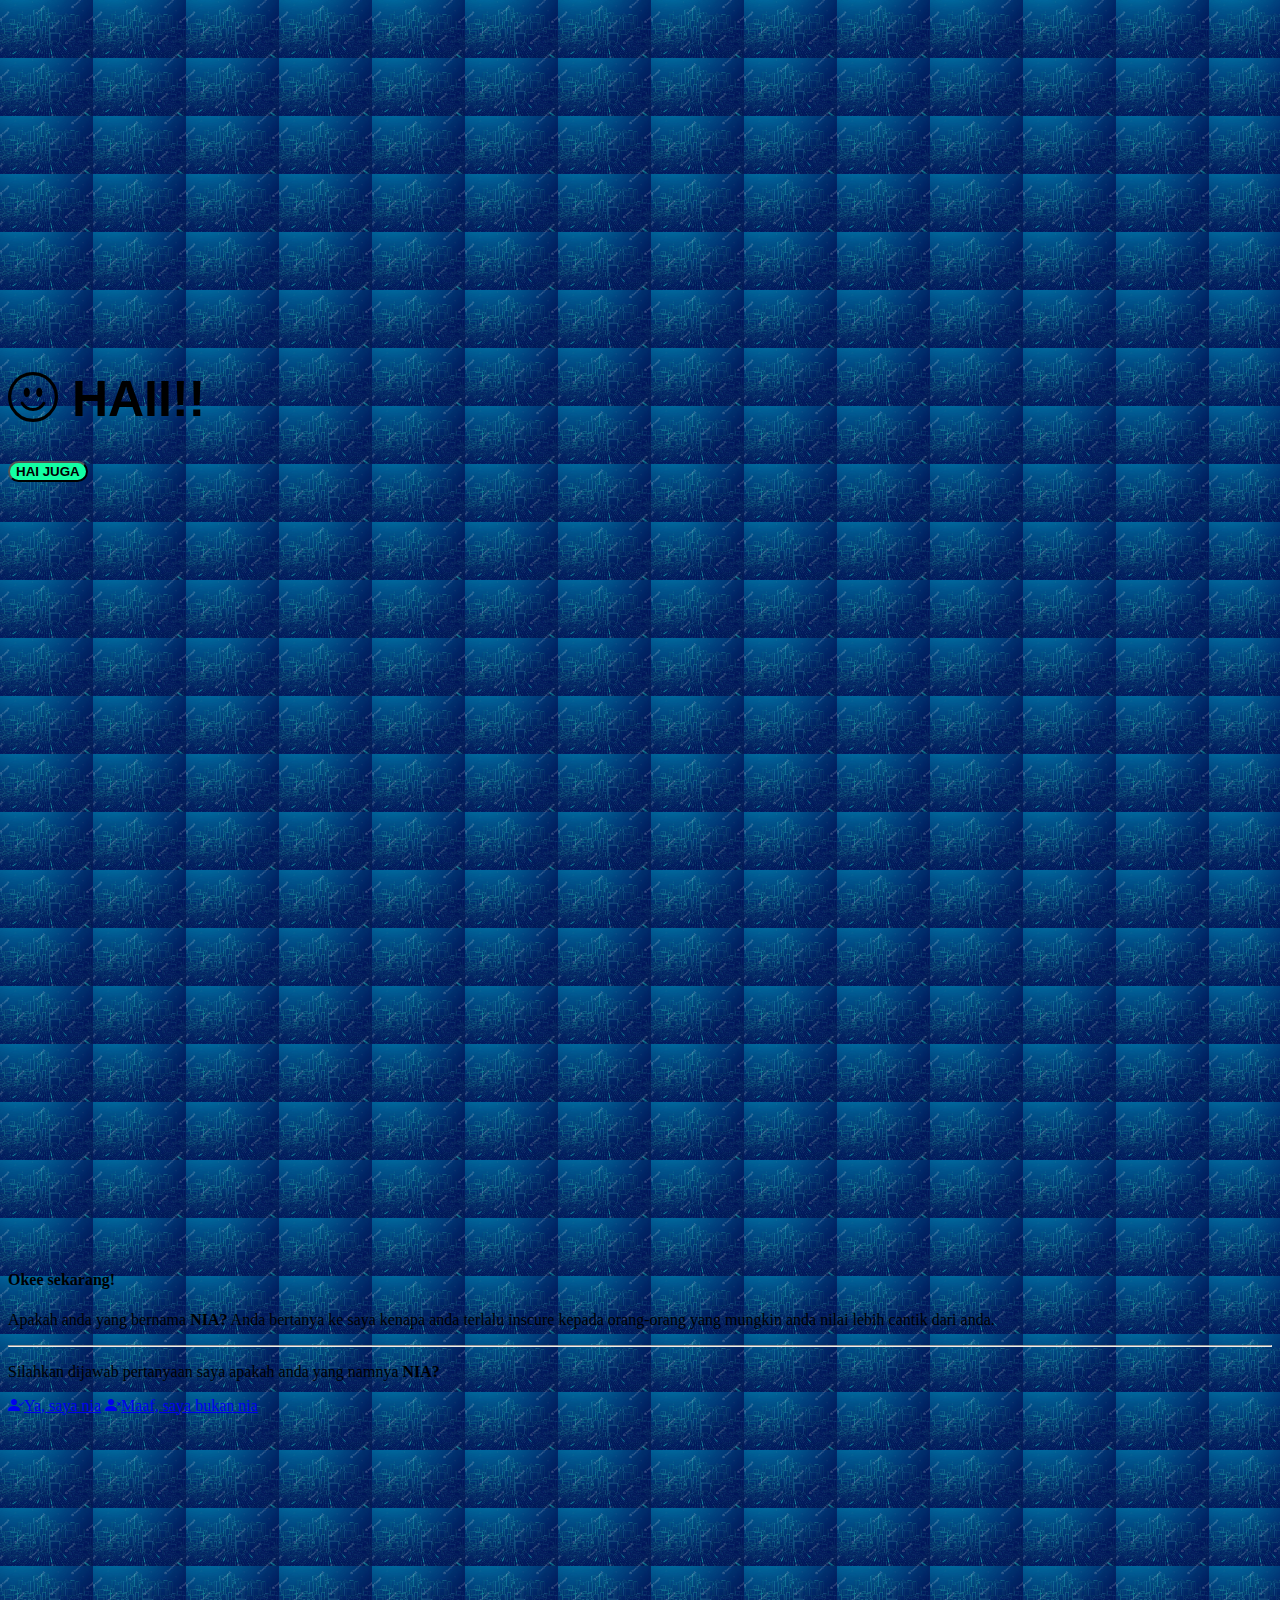
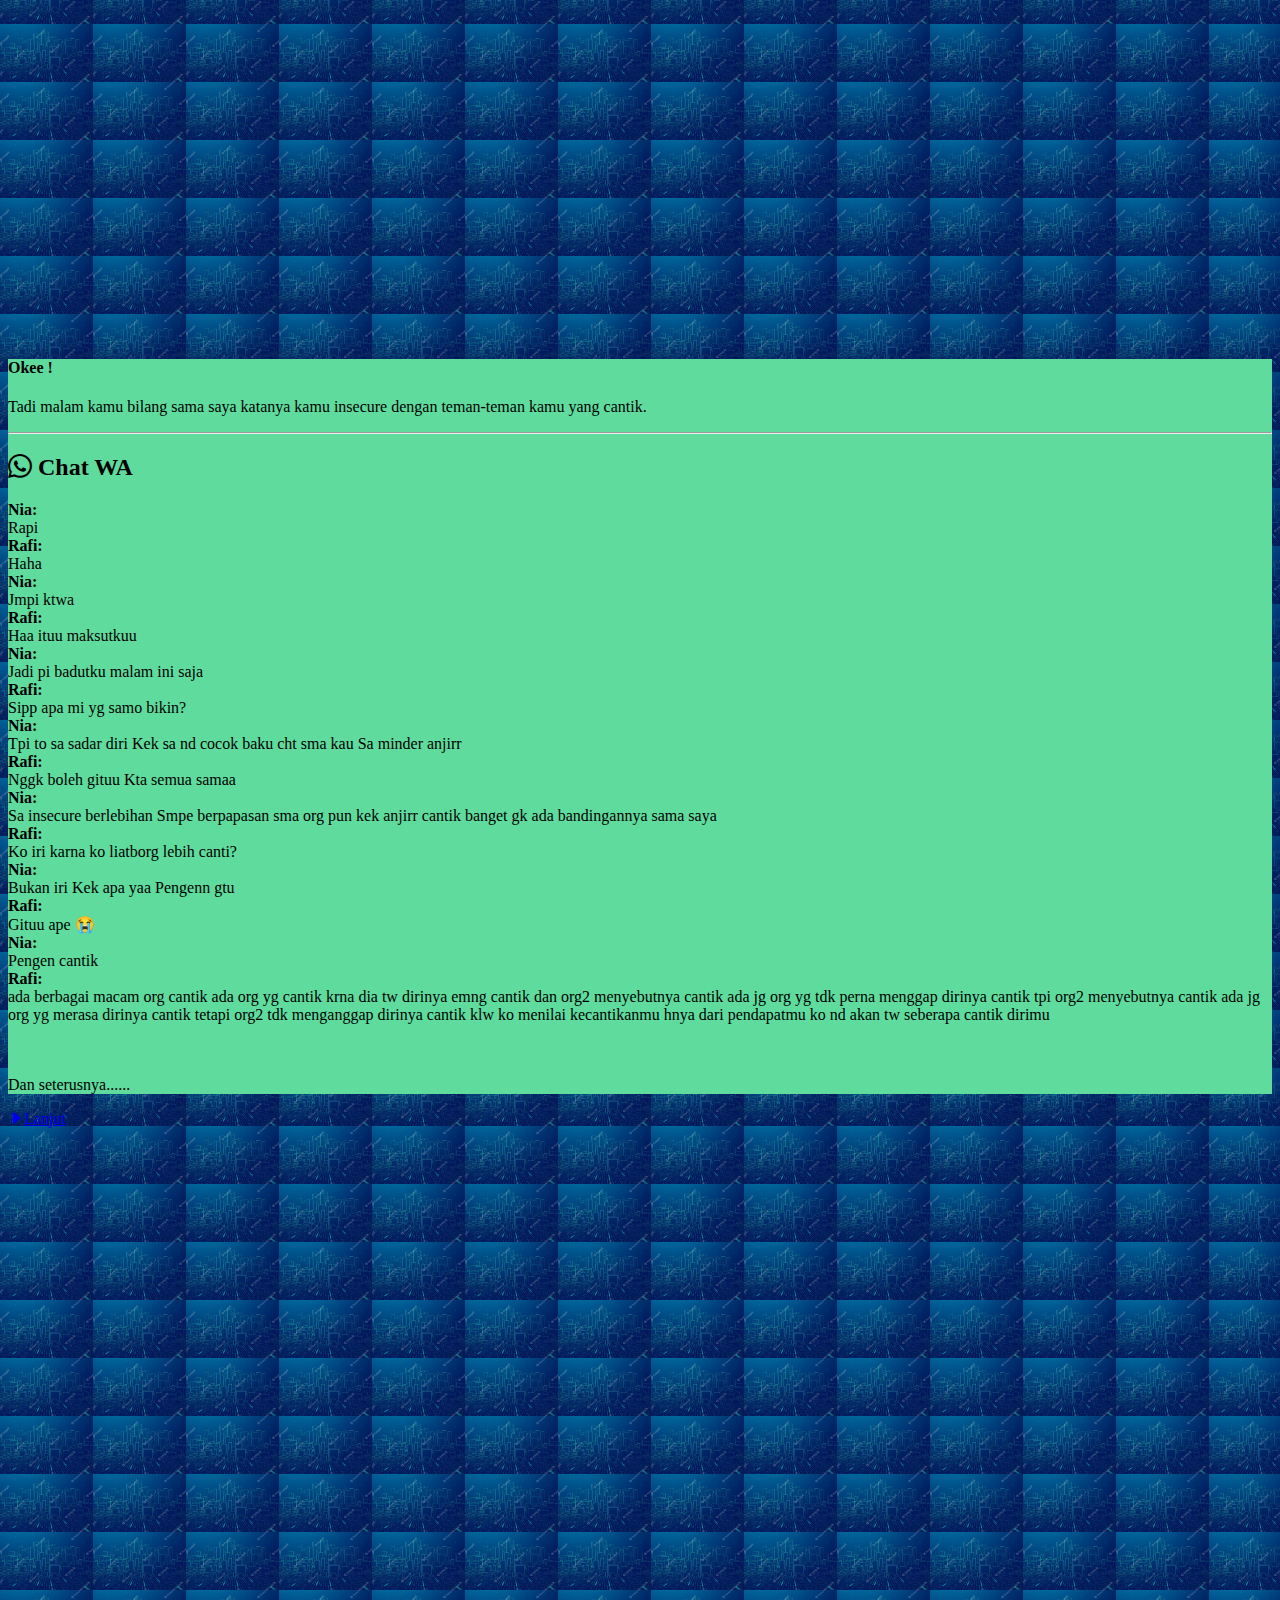
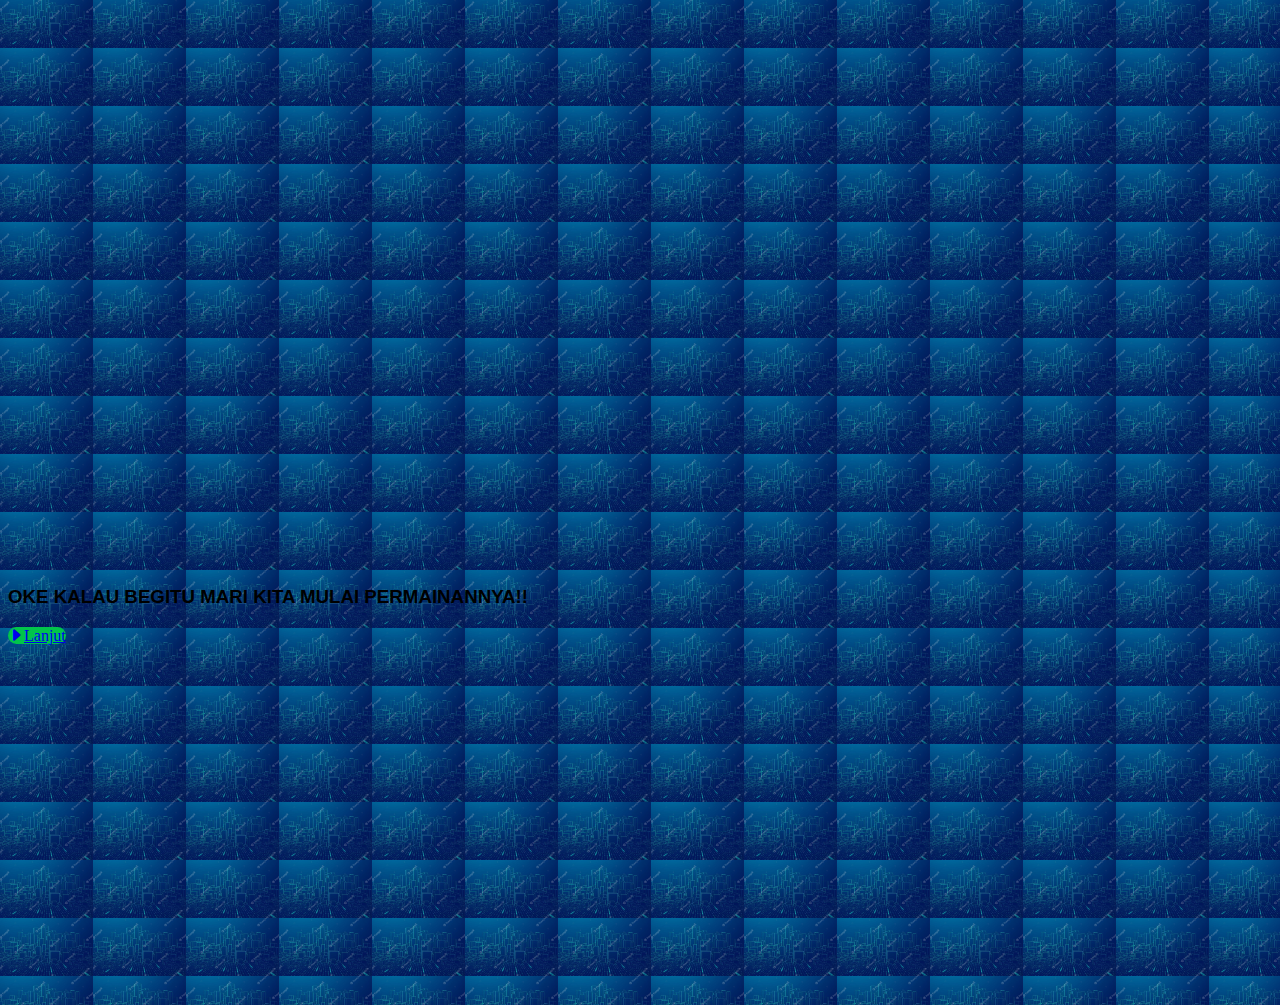
<file: index.html>
<!DOCTYPE html>
<html lang="en">
  <head>
    <!-- Required meta tags -->
    <meta charset="utf-8" />
    <meta name="viewport" content="width=device-width, initial-scale=1" />

    <!-- Bootstrap CSS -->
    <link href="https://cdn.jsdelivr.net/npm/bootstrap@5.0.2/dist/css/bootstrap.min.css" rel="stylesheet" integrity="sha384-EVSTQN3/azprG1Anm3QDgpJLIm9Nao0Yz1ztcQTwFspd3yD65VohhpuuCOmLASjC" crossorigin="anonymous" />
    <link rel="stylesheet" href="https://cdn.jsdelivr.net/npm/bootstrap-icons@1.5.0/font/bootstrap-icons.css" />
    <link rel="stylesheet" href="style.css" />

    <title>Semangat niaa</title>
  </head>
  <body id="home">
    <h1 class="text-center fw-bold text-white" style="font-family: Verdana, Geneva, Tahoma, sans-serif; bottom: auto"><i class="bi bi-emoji-smile"></i> HAII!!</h1>
    <div class="text-center justify-content-center">
      <a href="#nia"
        ><button class="btn" type="button" style="border-radius: 15px; background-color: rgb(19, 255, 164)"><strong>HAI JUGA</strong></button></a
      >
    </div>

    <section id="nia">
      <div class="container">
        <div class="row">
          <div class="col">
            <div class="alert alert-success" role="alert">
              <h4 class="alert-heading">Okee sekarang!</h4>
              <p>Apakah anda yang bernama <strong>NIA?</strong> Anda bertanya ke saya kenapa anda terlalu inscure kepada orang-orang yang mungkin anda nilai lebih cantik dari anda.</p>
              <hr />
              <p class="mb-0">Silahkan dijawab pertanyaan saya apakah anda yang namnya <strong>NIA?</strong></p>
            </div>
          </div>
        </div>
      </div>
      <div class="container">
        <div class="row text-center">
          <div class="col">
            <a href="#pertama" class="btn btn-primary fw-bold" style="border-radius: 15px"><i class="bi bi-person-check-fill"></i>Ya, saya nia</a>
            <a href="bukan.html" class="btn btn-danger fw-bold" style="border-radius: 15px"><i class="bi bi-person-x-fill"></i>Maaf, saya bukan nia</a>
          </div>
        </div>
      </div>
    </section>

    <section id="pertama">
      <div class="container">
        <div class="row">
          <div class="col">
            <div class="alert" role="alert" style="background-color: rgb(95, 219, 157)">
              <h4 class="alert-heading">Okee !</h4>
              <p>Tadi malam kamu bilang sama saya katanya kamu insecure dengan teman-teman kamu yang cantik.</p>
              <hr />
              <h2 class="fw-bold"><i class="bi bi-whatsapp"></i> Chat WA</h2>
              <div class="container">
                <div class="row">
                  <div class="col-3 col-sm-4"><strong>Nia:</strong></div>
                  <div class="col-8 col-sm-4">Rapi</div>
                  <div class="col-3 col-sm-4"><strong>Rafi:</strong></div>
                  <div class="col-8 col-sm-4">Haha</div>
                  <div class="col-3 col-sm-4"><strong>Nia:</strong></div>
                  <div class="col-8 col-sm-4">Jmpi ktwa</div>
                  <div class="col-3 col-sm-4"><strong>Rafi:</strong></div>
                  <div class="col-8 col-sm-4">Haa ituu maksutkuu</div>
                  <div class="col-3 col-sm-4"><strong>Nia:</strong></div>
                  <div class="col-8 col-sm-4">Jadi pi badutku malam ini saja</div>
                  <div class="col-3 col-sm-4"><strong>Rafi:</strong></div>
                  <div class="col-8 col-sm-4">Sipp apa mi yg samo bikin?</div>
                  <div class="col-3 col-sm-4"><strong>Nia:</strong></div>
                  <div class="col-8 col-sm-4">Tpi to sa sadar diri Kek sa nd cocok baku cht sma kau Sa minder anjirr</div>
                  <div class="col-3 col-sm-4"><strong>Rafi:</strong></div>
                  <div class="col-8 col-sm-4">Nggk boleh gituu Kta semua samaa</div>
                  <div class="col-3 col-sm-4"><strong>Nia:</strong></div>
                  <div class="col-8 col-sm-4">Sa insecure berlebihan Smpe berpapasan sma org pun kek anjirr cantik banget gk ada bandingannya sama saya</div>
                  <div class="col-3 col-sm-4"><strong>Rafi:</strong></div>
                  <div class="col-8 col-sm-4">Ko iri karna ko liatborg lebih canti?</div>
                  <div class="col-3 col-sm-4"><strong>Nia:</strong></div>
                  <div class="col-8 col-sm-4">Bukan iri Kek apa yaa Pengenn gtu</div>
                  <div class="col-3 col-sm-4"><strong>Rafi:</strong></div>
                  <div class="col-8 col-sm-4">Gituu ape 😭</div>
                  <div class="col-3 col-sm-4"><strong>Nia:</strong></div>
                  <div class="col-8 col-sm-4">Pengen cantik</div>
                  <div class="col-3 col-sm-4"><strong>Rafi:</strong></div>
                  <div class="col-8 col-sm-4">
                    ada berbagai macam org cantik ada org yg cantik krna dia tw dirinya emng cantik dan org2 menyebutnya cantik ada jg org yg tdk perna menggap dirinya cantik tpi org2 menyebutnya cantik ada jg org yg merasa dirinya cantik
                    tetapi org2 tdk menganggap dirinya cantik klw ko menilai kecantikanmu hnya dari pendapatmu ko nd akan tw seberapa cantik dirimu
                  </div>
                </div>
                <br />
                <br />
                <p class="text-center">Dan seterusnya......</p>
              </div>
            </div>
          </div>
        </div>
      </div>
    </section>

    <div class="container">
      <div class="row text-center">
        <div class="col">
          <a href="#kedua" class="btn btn-primary fw-bold" style="border-radius: 15px"><i class="bi bi-caret-right-fill"></i>Lanjut</a>
        </div>
      </div>
    </div>

    <section id="kedua">
      <div class="container">
        <div class="row">
          <div class="col">
            <h3 class="fw-bold text-center text-white" style="font-family: Verdana, Geneva, Tahoma, sans-serif">OKE KALAU BEGITU MARI KITA MULAI PERMAINANNYA!!</h3>
          </div>
        </div>
      </div>
    </section>

    <div class="container">
      <div class="row text-center">
        <div class="col">
          <a href="awalgame.html" class="btn fw-bold text-white" style="border-radius: 15px; background-color: rgb(1, 196, 75)"><i class="bi bi-caret-right-fill"></i>Lanjut</a>
        </div>
      </div>
    </div>
    <br />
    <br />
    <br />
    <br />
    <br />
    <br />
    <br />
    <br />
    <br />
    <br />
    <br />
    <br />
    <br />
    <br />
    <br />
    <br />
    <br />
    <br />
    <br />
    <br />

    <script src="https://cdn.jsdelivr.net/npm/bootstrap@5.0.2/dist/js/bootstrap.bundle.min.js" integrity="sha384-MrcW6ZMFYlzcLA8Nl+NtUVF0sA7MsXsP1UyJoMp4YLEuNSfAP+JcXn/tWtIaxVXM" crossorigin="anonymous"></script>
  </body>
</html>
</file>
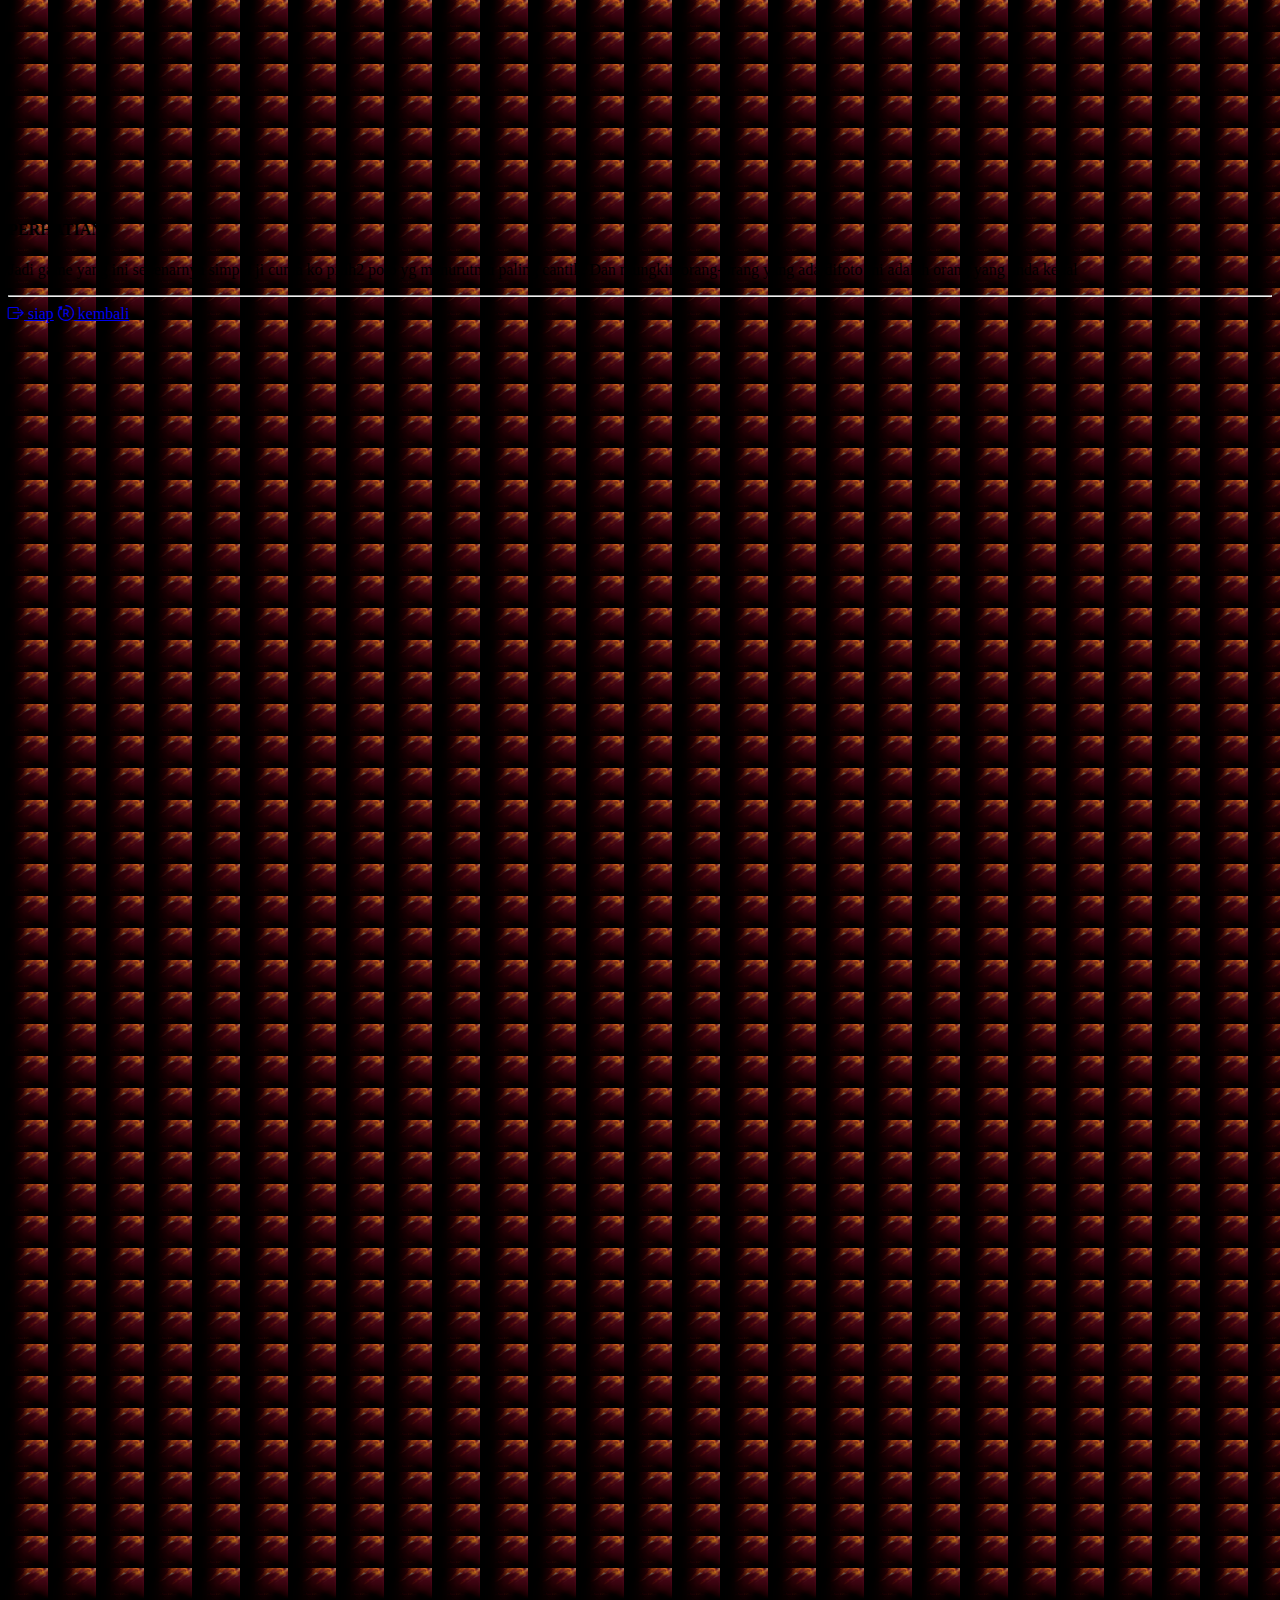
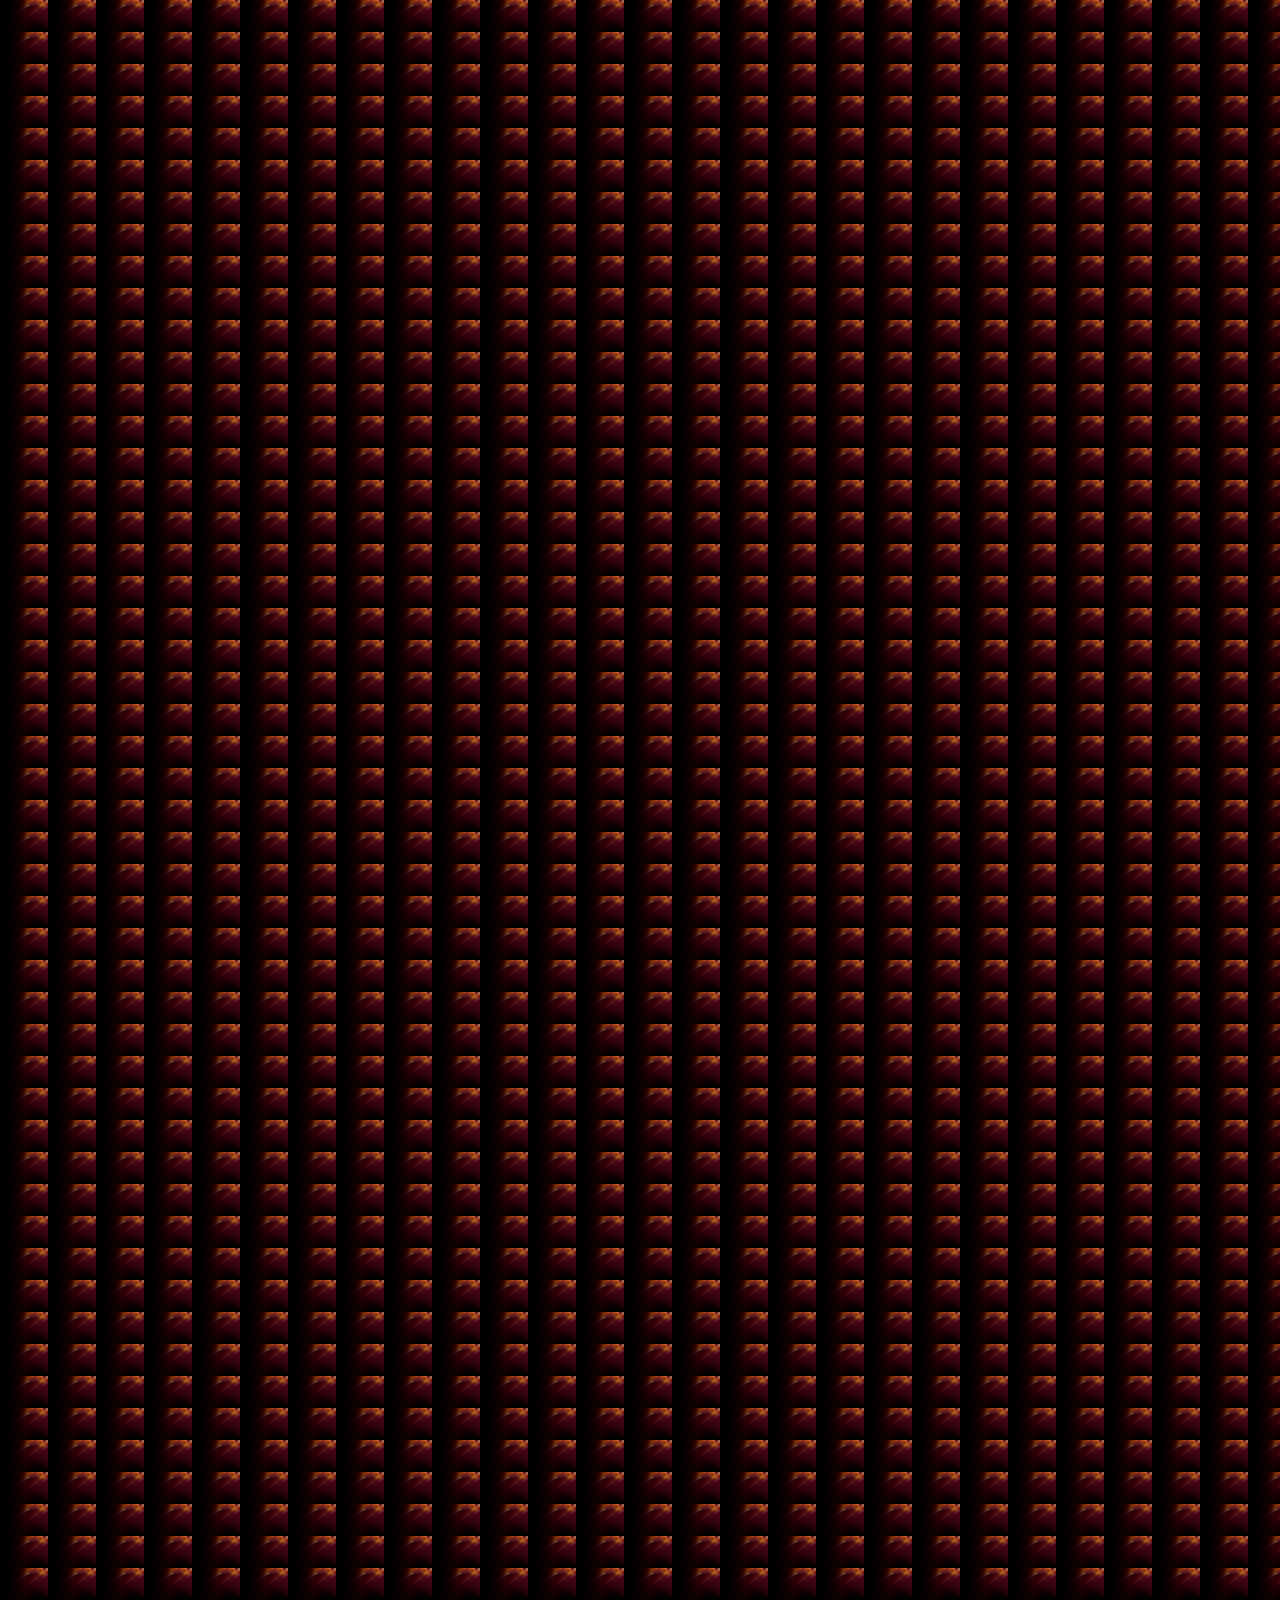
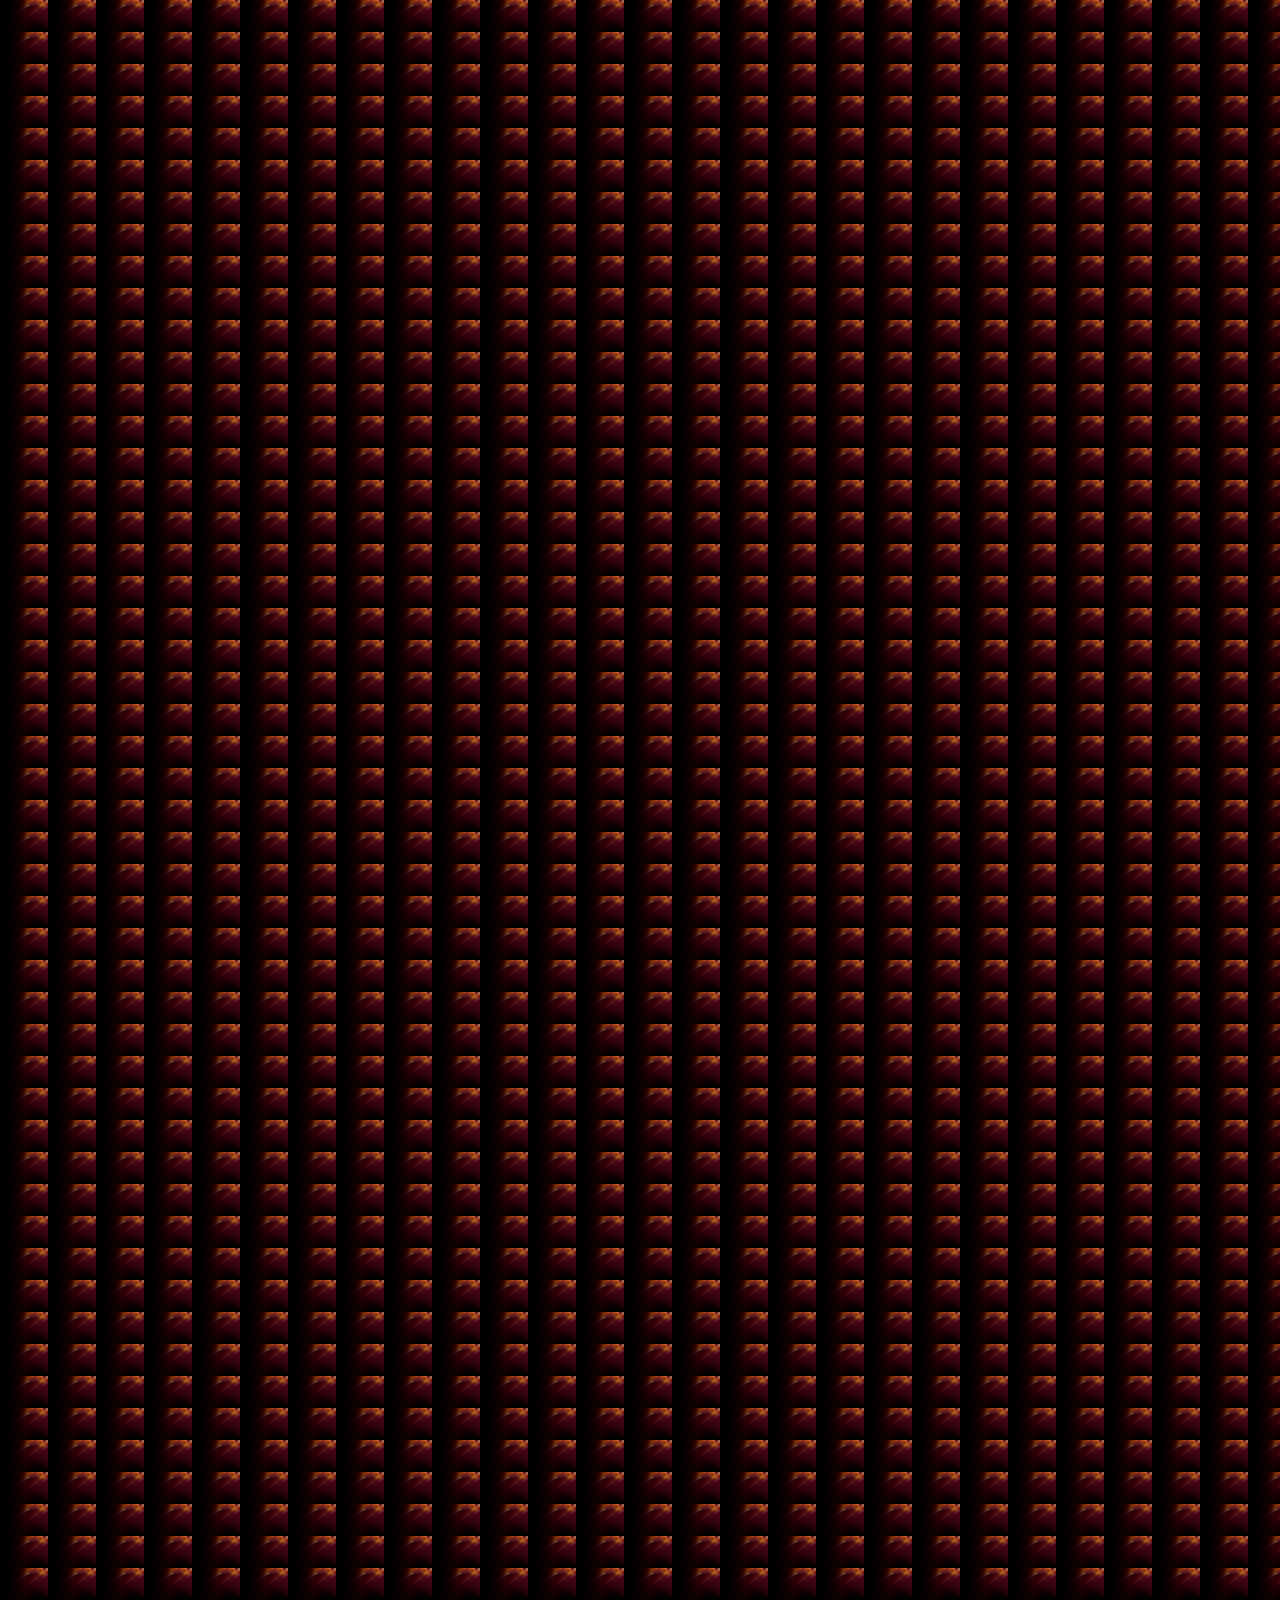
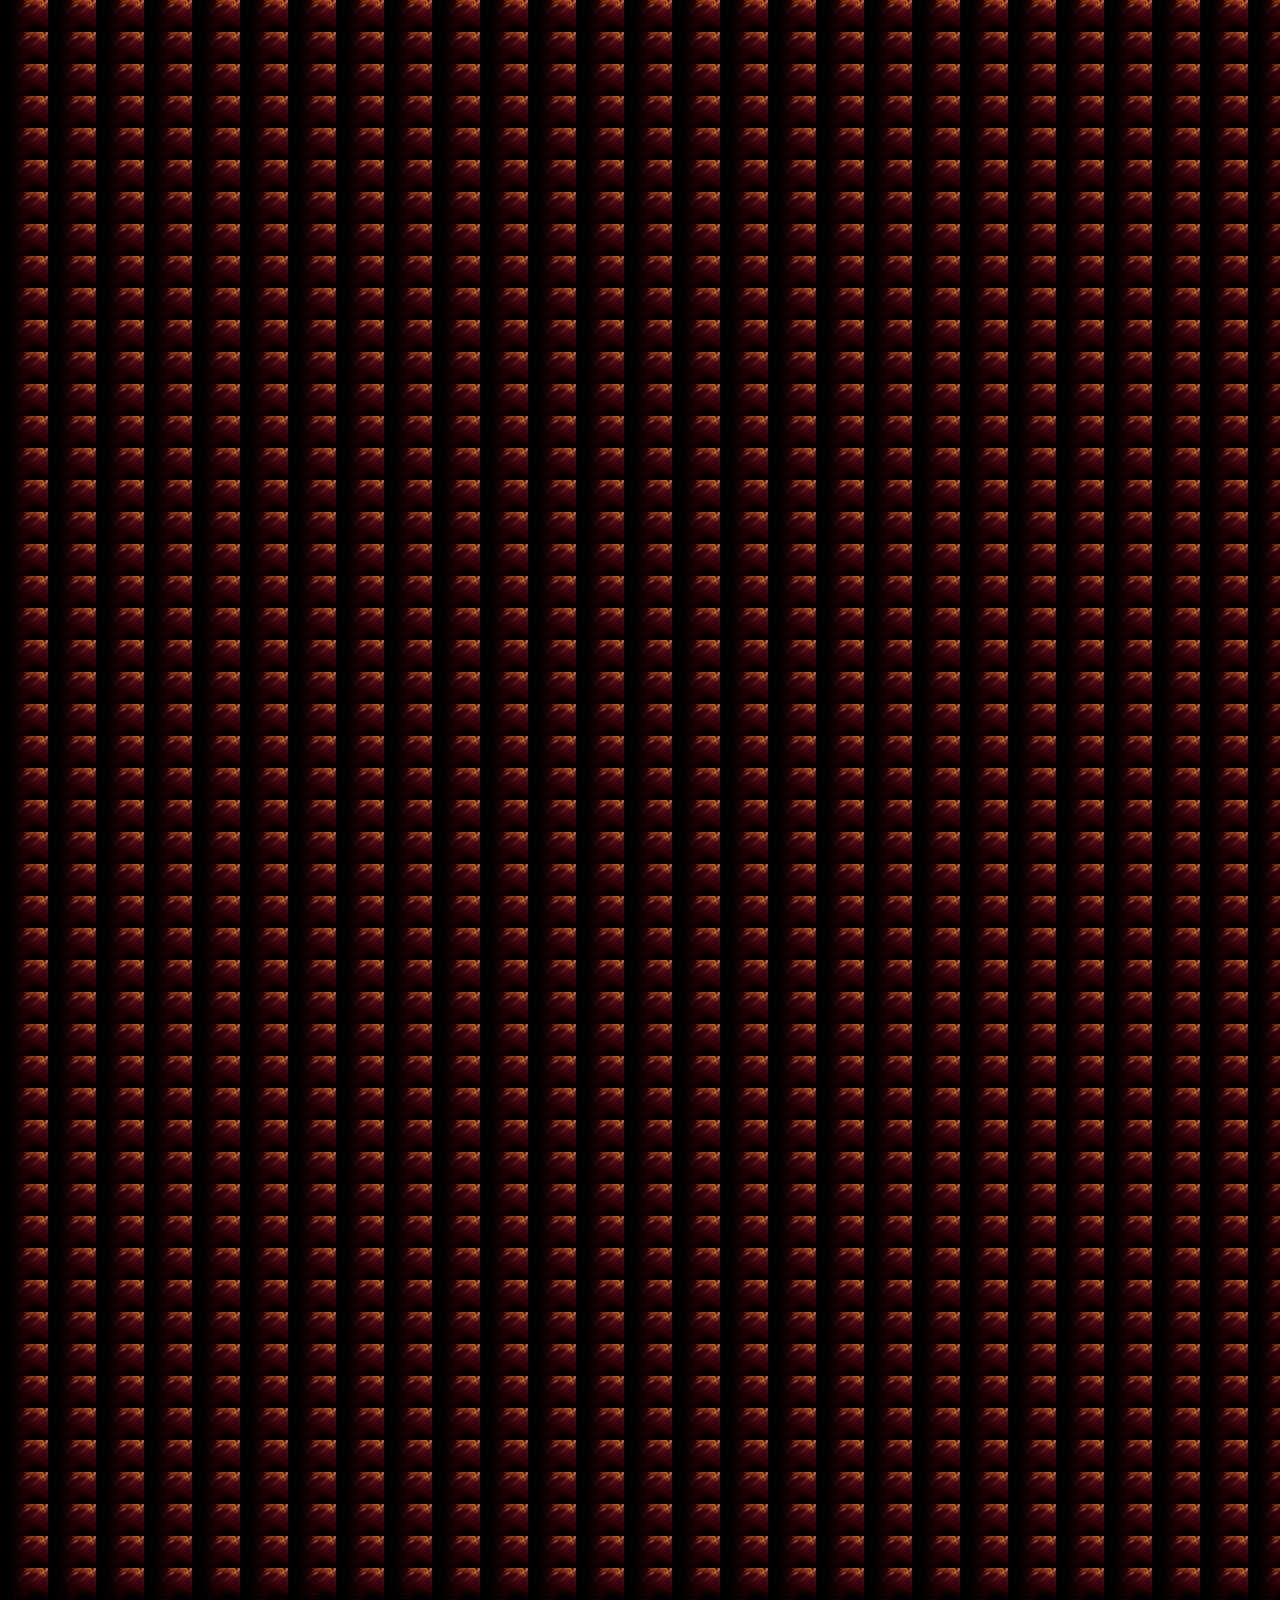
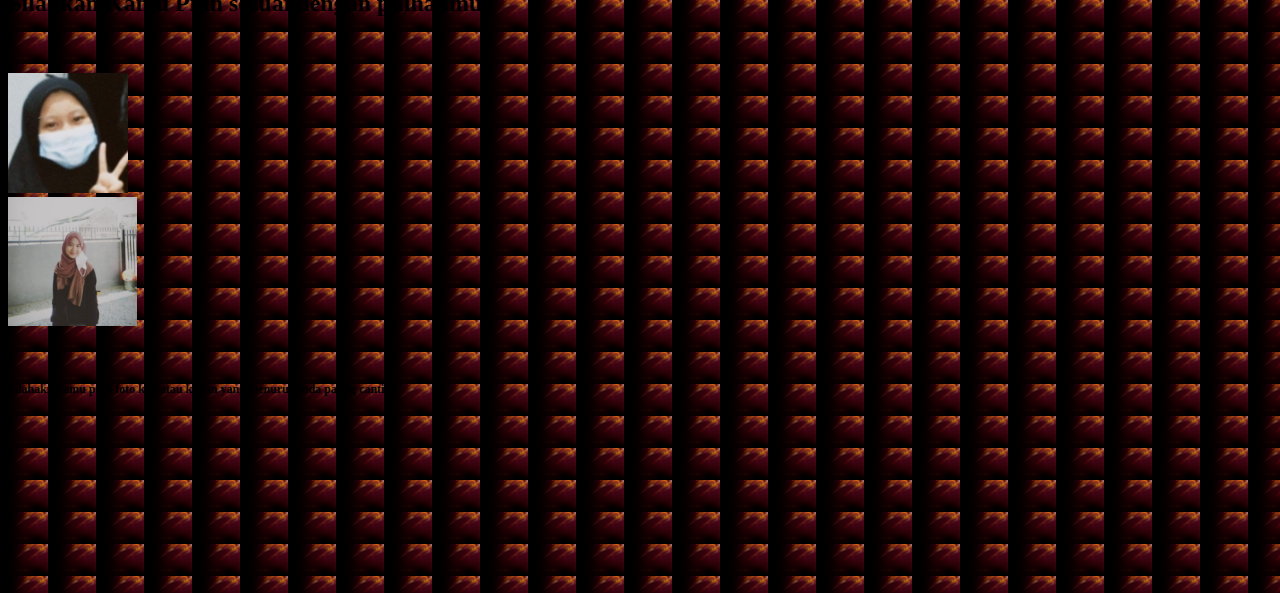
<file: awalgame.html>
<!DOCTYPE html>
<html lang="en">
  <head>
    <!-- Required meta tags -->
    <meta charset="utf-8" />
    <meta name="viewport" content="width=device-width, initial-scale=1" />

    <!-- Bootstrap CSS -->
    <link href="https://cdn.jsdelivr.net/npm/bootstrap@5.0.2/dist/css/bootstrap.min.css" rel="stylesheet" integrity="sha384-EVSTQN3/azprG1Anm3QDgpJLIm9Nao0Yz1ztcQTwFspd3yD65VohhpuuCOmLASjC" crossorigin="anonymous" />
    <link rel="stylesheet" href="https://cdn.jsdelivr.net/npm/bootstrap-icons@1.5.0/font/bootstrap-icons.css" />
    <link rel="stylesheet" href="awalgame.css" />

    <title>games!</title>
  </head>
  <body>
    <section id="awal">
      <div class="container">
        <div class="row">
          <div class="col">
            <div class="alert alert-success" role="alert">
              <h4 class="alert-heading">PERHATIAN</h4>
              <p>Jadi game yang ini sebenarnya simpel ji cuma ko pilih2 poto yg menurutmu paling cantik. Dan mungkin orang-orang yang ada difoto ini adalah orang yang anda kenal</p>
              <hr />
            </div>
          </div>
        </div>
      </div>
      <div class="container">
        <div class="row text-center">
          <div class="col">
            <a href="#pilihfoto" class="btn btn-primary fw-bold" style="border-radius: 15px"><i class="bi bi-box-arrow-right"></i> siap</a>
            <a href="index.html" class="btn btn-danger fw-bold" style="border-radius: 15px"><i class="bi bi-bootstrap-reboot"></i> kembali</a>
          </div>
        </div>
      </div>
    </section>

    <section id="pilihfoto">
      <div class="container justify-content-center">
        <div class="row">
          <div class="col">
            <h2 class="text-center text-white">Silahkan Kamu Pilih sesuai dengan pilihanmu!</h2>
          </div>
        </div>
        <br />
        <br />

        <div class="row">
          <div class="col">
            <div class="row justify-content-around" style="padding-right: 2.3rem">
              <div class="col-4">
                <a href="satu.html"><img src="img/alvia.jpg" alt="pia" class="border border-5" /></a>
              </div>
              <div class="col-4">
                <a href="satu.html"><img src="img/fadilah.jpg" alt="fadilah" width="129" class="border border-5" /></a>
              </div>
            </div>
          </div>
        </div>
      </div>
      <br />

      <section class="text-center text-white" style="font-size: 12px"></section>!</p>

         <h4 class="text-center text-white" style="font-size: 12px">Silahakn kamu pilih foto kiri atau kanan yang menurut anda paling cantik</h4>
  
    </section>
    <br />
    <br />
    <br />
    <br />
    <br />
    <br />
    <br />
    <br />
    <br />
    <br />

    <script src="https://cdn.jsdelivr.net/npm/bootstrap@5.0.2/dist/js/bootstrap.bundle.min.js" integrity="sha384-MrcW6ZMFYlzcLA8Nl+NtUVF0sA7MsXsP1UyJoMp4YLEuNSfAP+JcXn/tWtIaxVXM" crossorigin="anonymous"></script>
  </body>
</html>
</file>
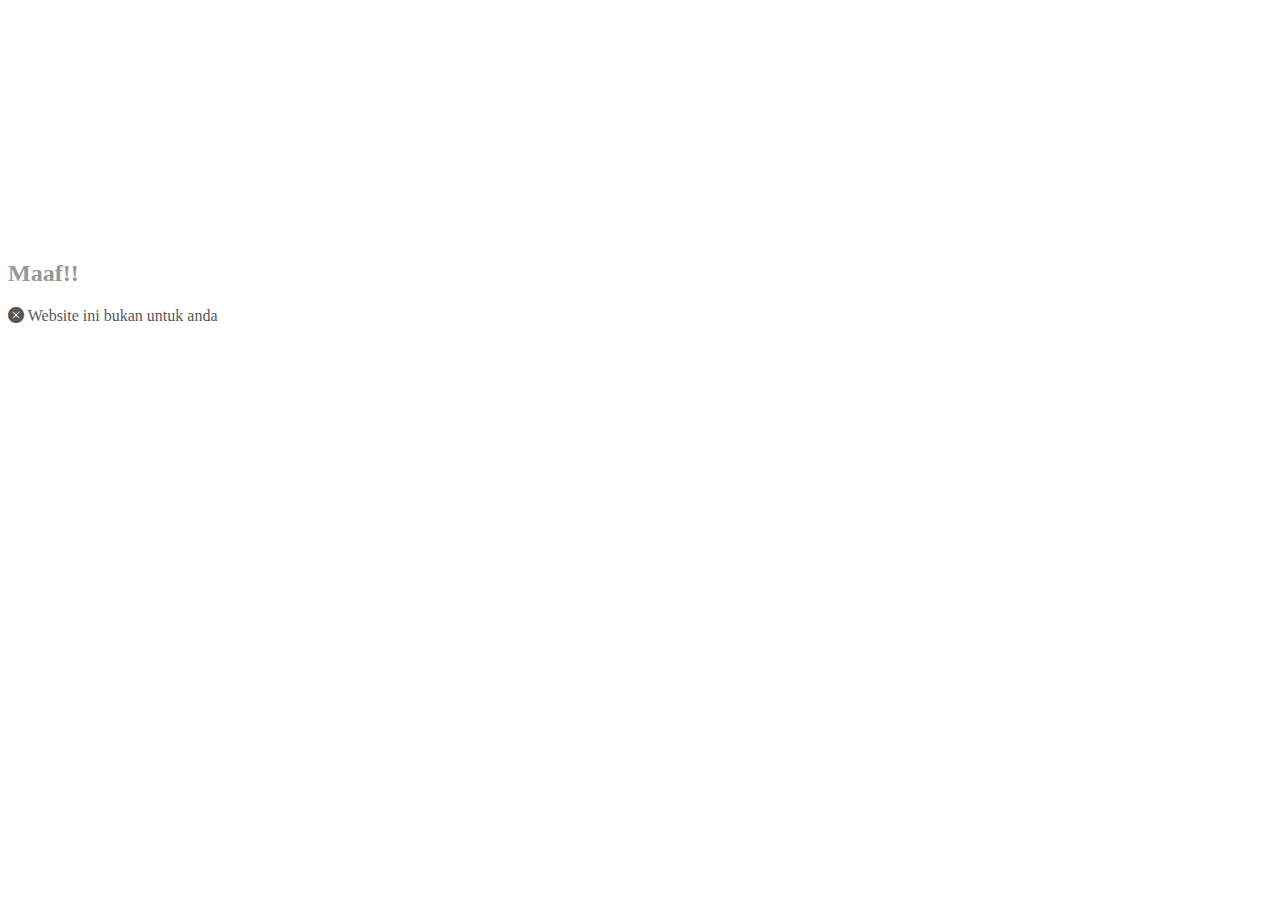
<file: bukan.html>
<!DOCTYPE html>
<html lang="en">
  <head>
    <!-- Required meta tags -->
    <meta charset="utf-8" />
    <meta name="viewport" content="width=device-width, initial-scale=1" />

    <!-- Bootstrap CSS -->
    <link href="https://cdn.jsdelivr.net/npm/bootstrap@5.0.2/dist/css/bootstrap.min.css" rel="stylesheet" integrity="sha384-EVSTQN3/azprG1Anm3QDgpJLIm9Nao0Yz1ztcQTwFspd3yD65VohhpuuCOmLASjC" crossorigin="anonymous" / >
    <link rel="stylesheet" href="https://cdn.jsdelivr.net/npm/bootstrap-icons@1.5.0/font/bootstrap-icons.css" />
    <link rel="stylesheet" href="bukan.css" />

    <title>Bukan</title>
  </head>
  <body>
    <h2 class="text-center" style="color: rgb(151, 151, 151)">Maaf!!</h2>
    <p class="text-center" style="color: rgb(87, 87, 87)"><i class="bi bi-x-circle-fill"></i> Website ini bukan untuk anda</p>

    <script src="https://cdn.jsdelivr.net/npm/bootstrap@5.0.2/dist/js/bootstrap.bundle.min.js" integrity="sha384-MrcW6ZMFYlzcLA8Nl+NtUVF0sA7MsXsP1UyJoMp4YLEuNSfAP+JcXn/tWtIaxVXM" crossorigin="anonymous"></script>
  </body>
</html>
</file>
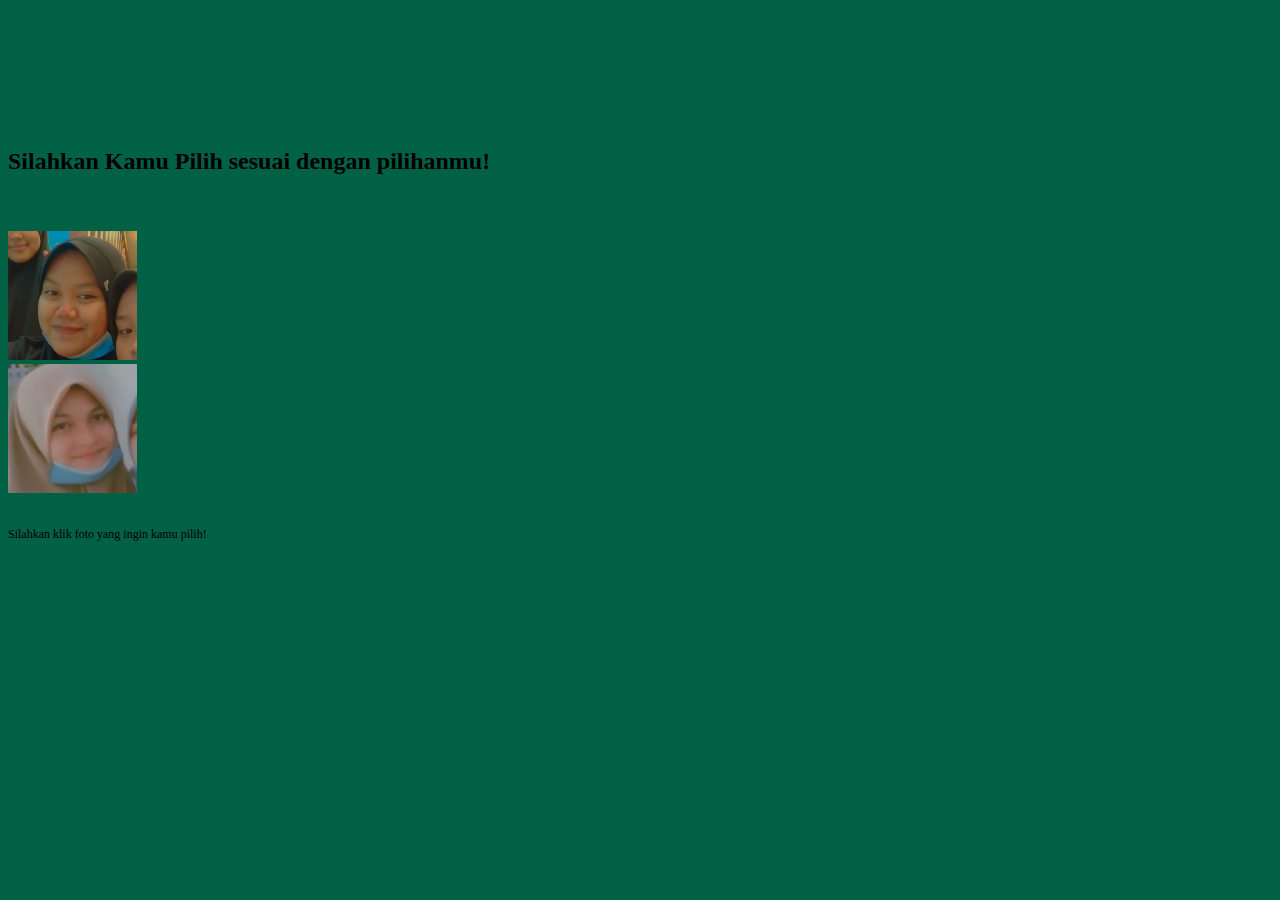
<file: delapan.html>
<!DOCTYPE html>
<html lang="en">
  <head>
    <!-- Required meta tags -->
    <meta charset="utf-8" />
    <meta name="viewport" content="width=device-width, initial-scale=1" />

    <!-- Bootstrap CSS -->
    <link href="https://cdn.jsdelivr.net/npm/bootstrap@5.0.2/dist/css/bootstrap.min.css" rel="stylesheet" integrity="sha384-EVSTQN3/azprG1Anm3QDgpJLIm9Nao0Yz1ztcQTwFspd3yD65VohhpuuCOmLASjC" crossorigin="anonymous" />
    <link rel="stylesheet" href="https://cdn.jsdelivr.net/npm/bootstrap-icons@1.5.0/font/bootstrap-icons.css" />
    <link rel="stylesheet" href="tiga.css" />

    <title>games!</title>
  </head>
  <body>
    <section id="pilihfoto">
      <div class="container justify-content-center">
        <div class="row">
          <div class="col">
            <h2 class="text-center text-white">Silahkan Kamu Pilih sesuai dengan pilihanmu!</h2>
          </div>
        </div>
        <br />
        <br />

        <div class="row">
          <div class="col">
            <div class="row justify-content-around" style="padding-right: 2.3rem">
              <div class="col-4">
                <a href="sembilan.html"><img src="img/ira.jpg" alt="pia" class="border border-5" width="129" class="border border-5" /></a>
              </div>
              <div class="col-4">
                <a href="sembilan.html"><img src="img/salsa.jpg" alt="fadilah" width="129" class="border border-5" /></a>
              </div>
            </div>
          </div>
        </div>
      </div>
      <br />

      <p class="text-center text-white" style="font-size: 12px">Silahkan klik foto yang ingin kamu pilih!</p>
    </section>
    <br />
    <br />
    <br />
    <br />
    <br />
    <br />
    <br />
    <br />
    <br />
    <br />

    <script src="https://cdn.jsdelivr.net/npm/bootstrap@5.0.2/dist/js/bootstrap.bundle.min.js" integrity="sha384-MrcW6ZMFYlzcLA8Nl+NtUVF0sA7MsXsP1UyJoMp4YLEuNSfAP+JcXn/tWtIaxVXM" crossorigin="anonymous"></script>
  </body>
</html>
</file>
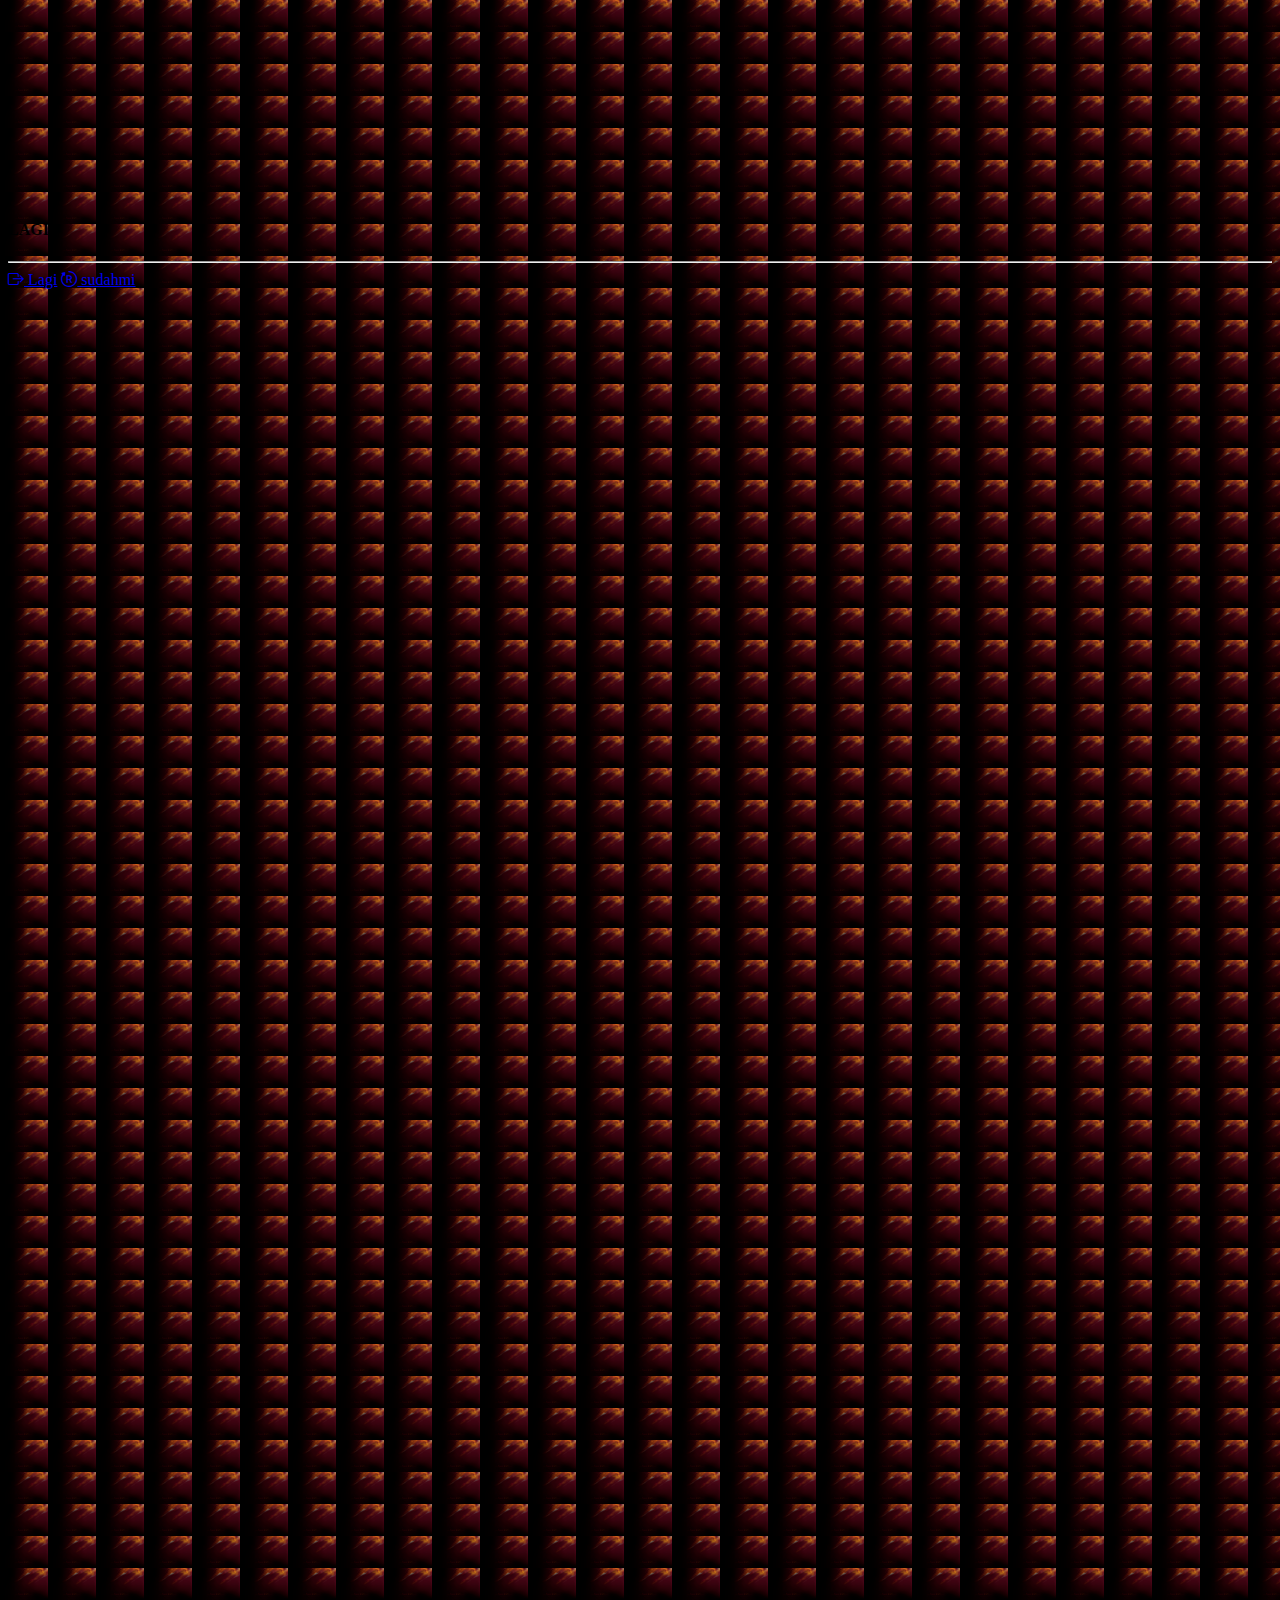
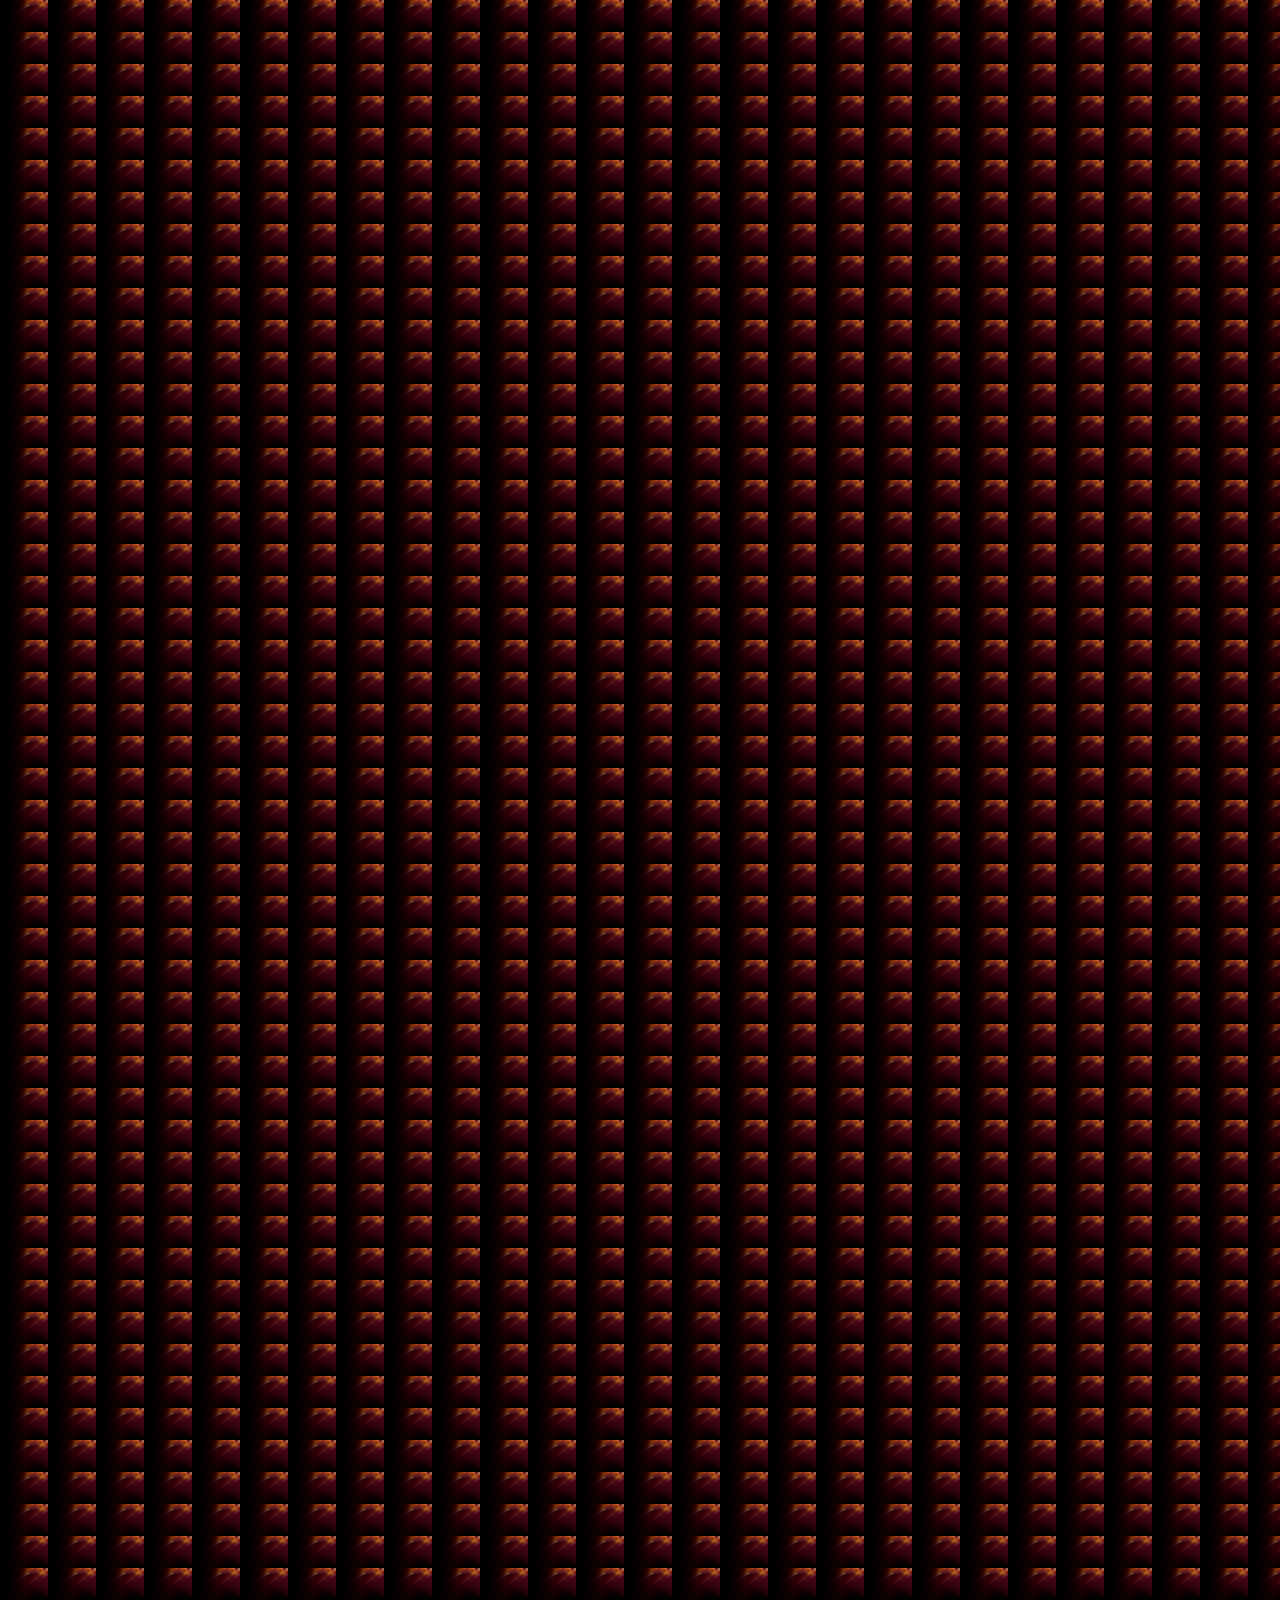
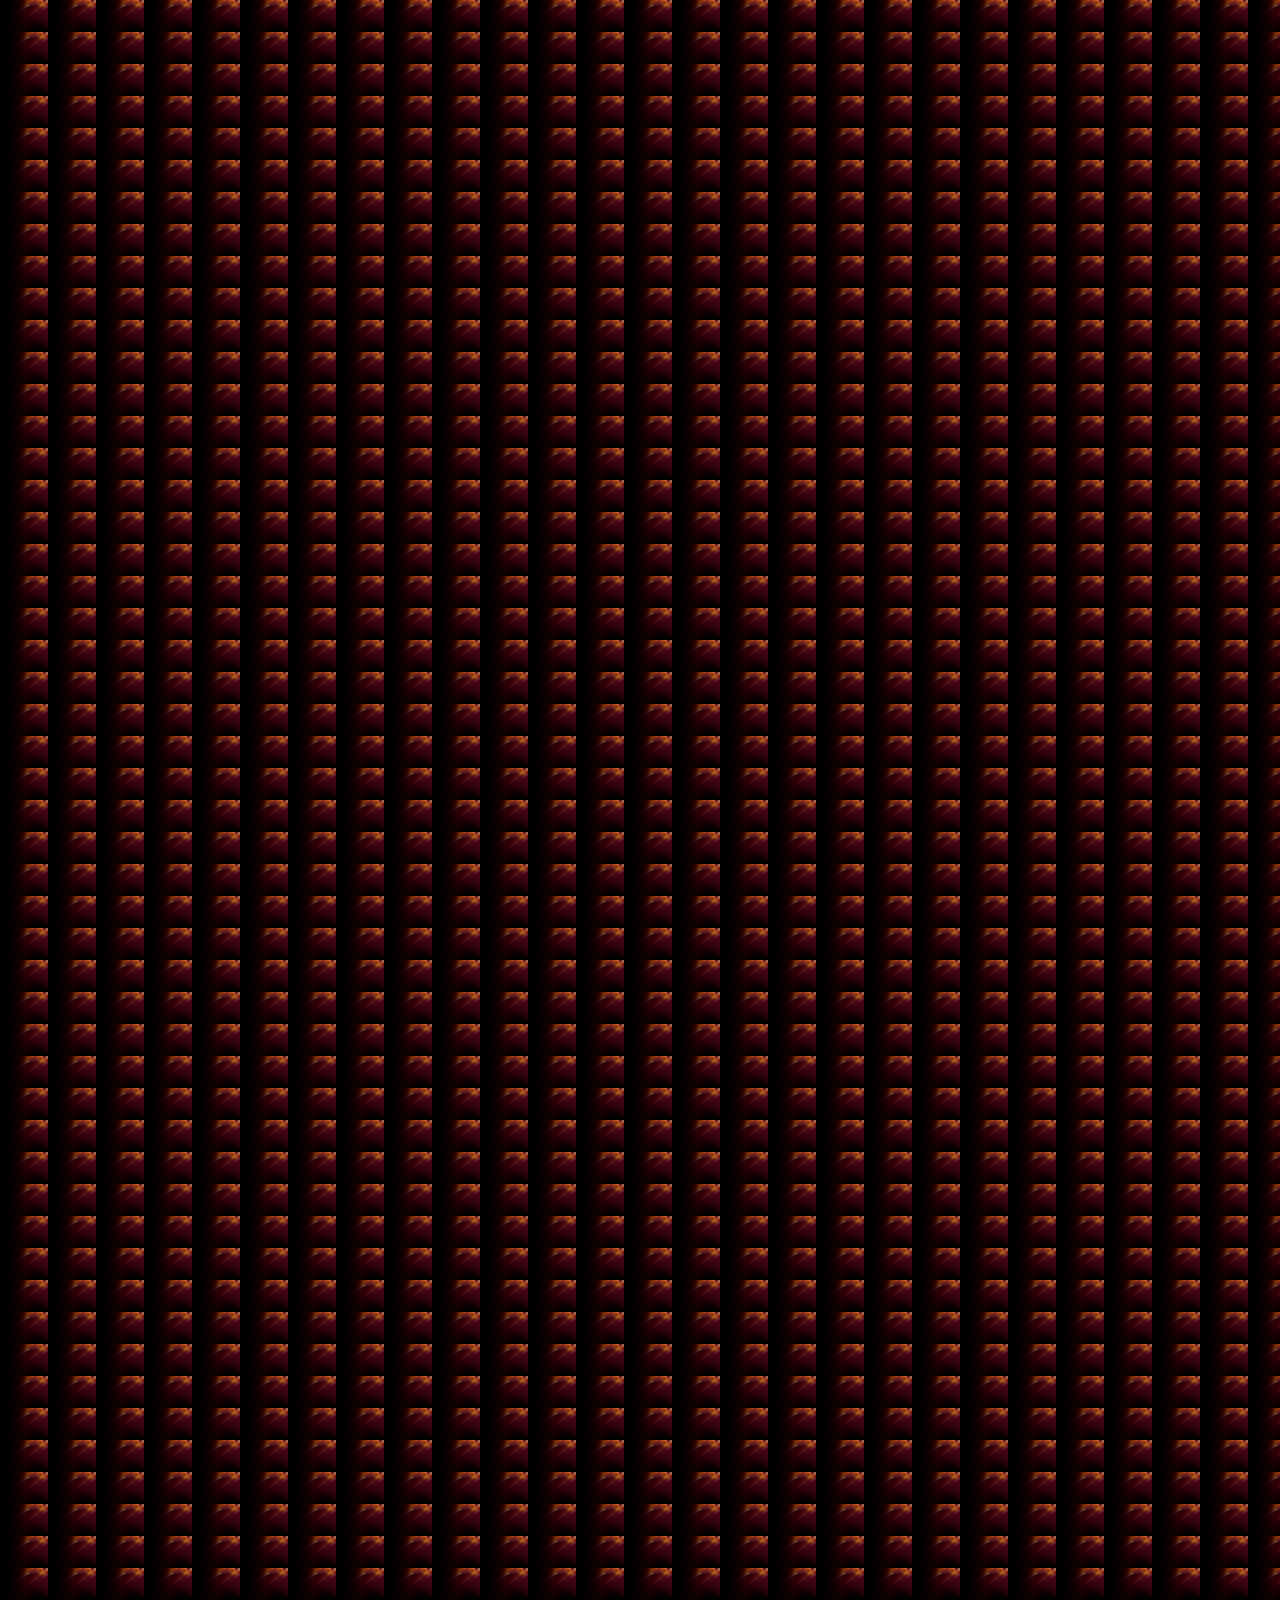
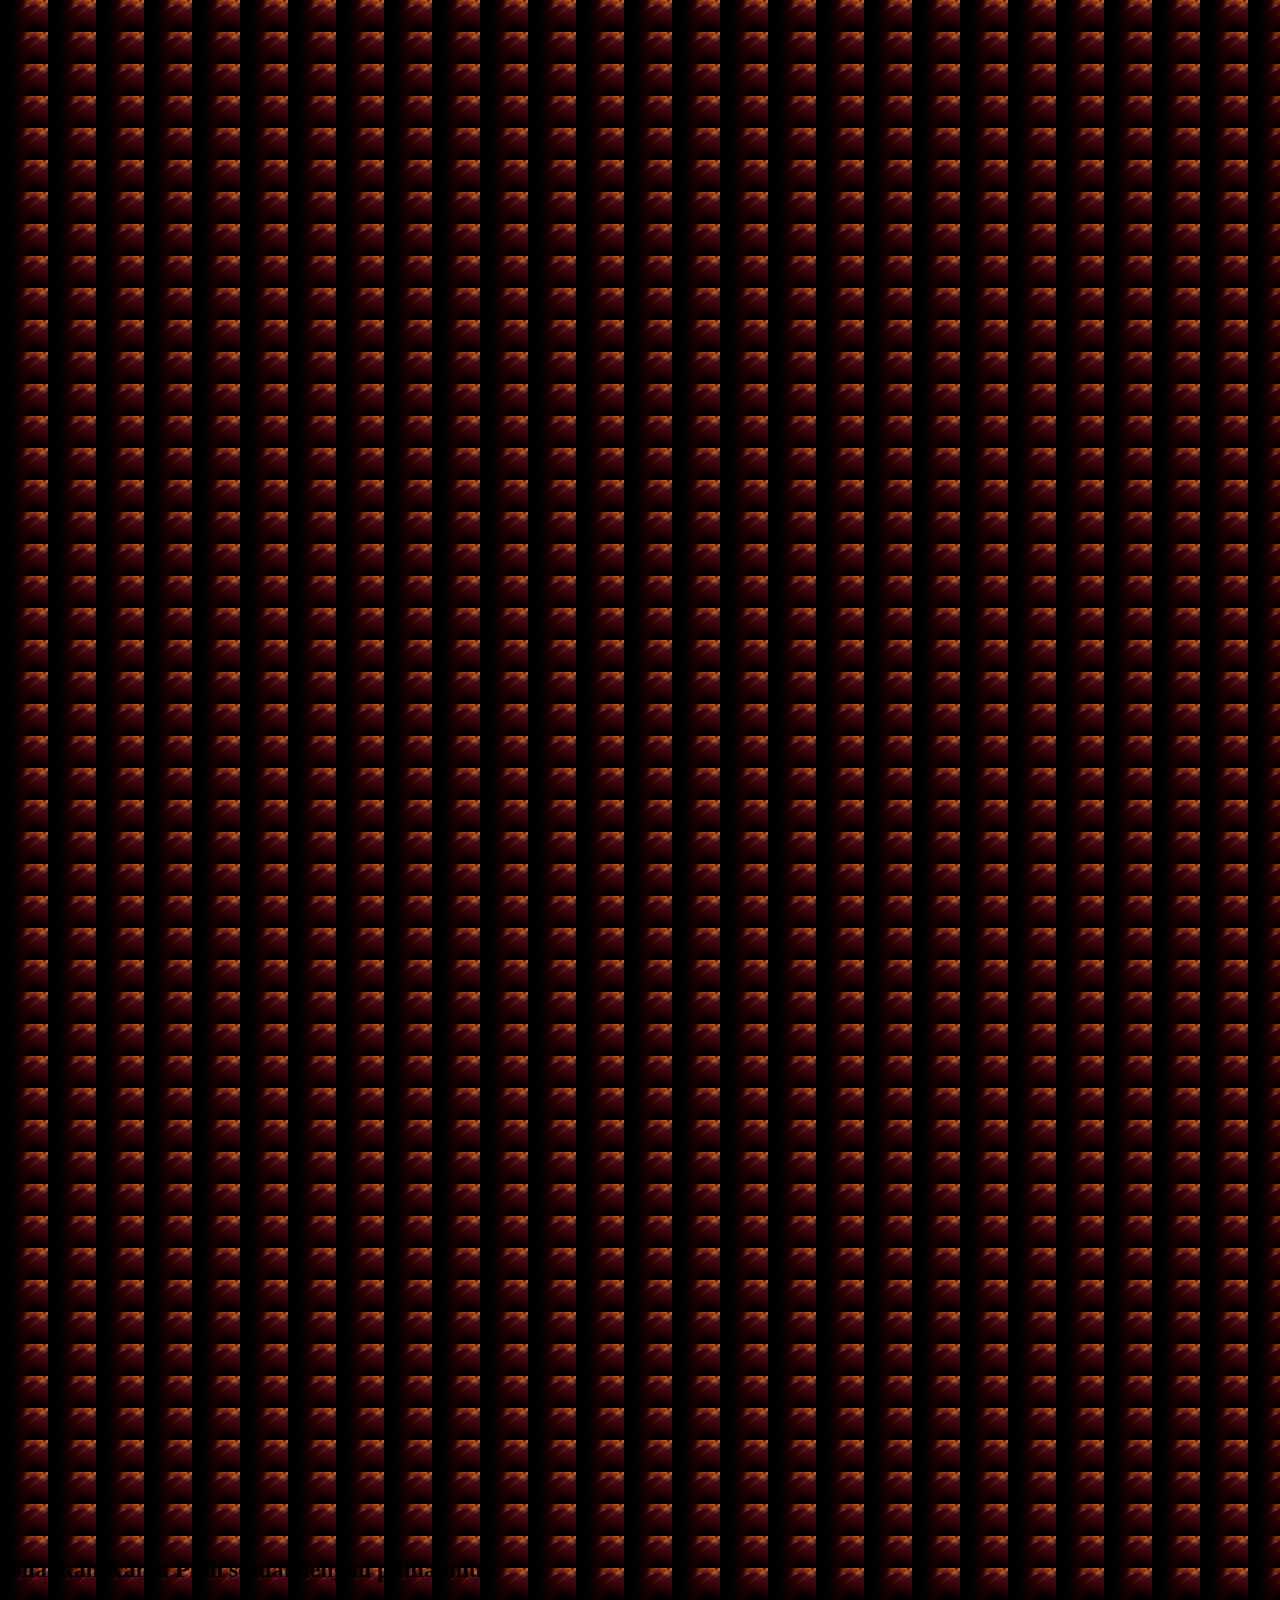
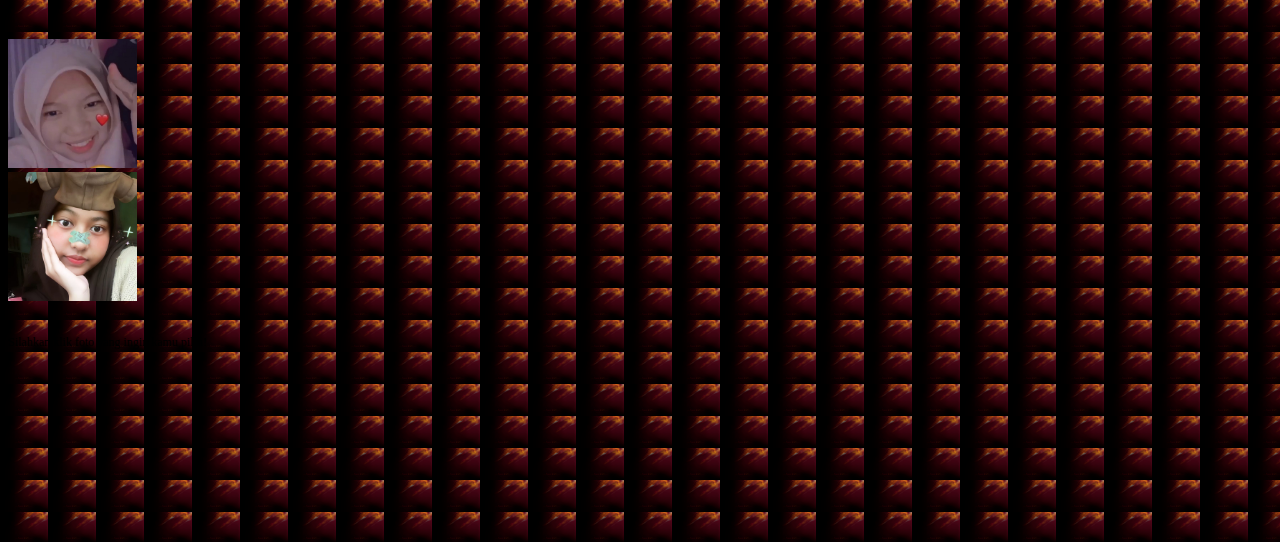
<file: dua.html>
<!DOCTYPE html>
<html lang="en">
  <head>
    <!-- Required meta tags -->
    <meta charset="utf-8" />
    <meta name="viewport" content="width=device-width, initial-scale=1" />

    <!-- Bootstrap CSS -->
    <link href="https://cdn.jsdelivr.net/npm/bootstrap@5.0.2/dist/css/bootstrap.min.css" rel="stylesheet" integrity="sha384-EVSTQN3/azprG1Anm3QDgpJLIm9Nao0Yz1ztcQTwFspd3yD65VohhpuuCOmLASjC" crossorigin="anonymous" />
    <link rel="stylesheet" href="https://cdn.jsdelivr.net/npm/bootstrap-icons@1.5.0/font/bootstrap-icons.css" />
    <link rel="stylesheet" href="awalgame.css" />

    <title>games!</title>
  </head>
  <body>
    <section id="awal">
      <div class="container">
        <div class="row">
          <div class="col">
            <div class="alert alert-success" role="alert">
              <h4 class="alert-heading">LAGI?</h4>

              <hr />
            </div>
          </div>
        </div>
      </div>
      <div class="container">
        <div class="row text-center">
          <div class="col">
            <a href="#pilihfoto" class="btn btn-primary fw-bold" style="border-radius: 15px"><i class="bi bi-box-arrow-right"></i> Lagi</a>
            <a href="index.html" class="btn btn-danger fw-bold" style="border-radius: 15px"><i class="bi bi-bootstrap-reboot"></i> sudahmi</a>
          </div>
        </div>
      </div>
    </section>

    <section id="pilihfoto">
      <div class="container justify-content-center">
        <div class="row">
          <div class="col">
            <h2 class="text-center text-white">Silahkan Kamu Pilih sesuai dengan pilihanmu!</h2>
          </div>
        </div>
        <br />
        <br />

        <div class="row">
          <div class="col">
            <div class="row justify-content-around" style="padding-right: 2.3rem">
              <div class="col-4">
                <a href="tiga.html"><img src="img/nabilah.jpg" alt="pia" class="border border-5" width="129" class="border" /></a>
              </div>
              <div class="col-4">
                <a href="tiga.html"><img src="img/nahla.jpg" alt="fadilah" width="129" class="border border-5" /></a>
              </div>
            </div>
          </div>
        </div>
      </div>
      <br />

      <p class="text-center text-white" style="font-size: 12px">Silahkan klik foto yang ingin kamu pilih!</p>
    </section>
    <br />
    <br />
    <br />
    <br />
    <br />
    <br />
    <br />
    <br />
    <br />
    <br />

    <script src="https://cdn.jsdelivr.net/npm/bootstrap@5.0.2/dist/js/bootstrap.bundle.min.js" integrity="sha384-MrcW6ZMFYlzcLA8Nl+NtUVF0sA7MsXsP1UyJoMp4YLEuNSfAP+JcXn/tWtIaxVXM" crossorigin="anonymous"></script>
  </body>
</html>
</file>
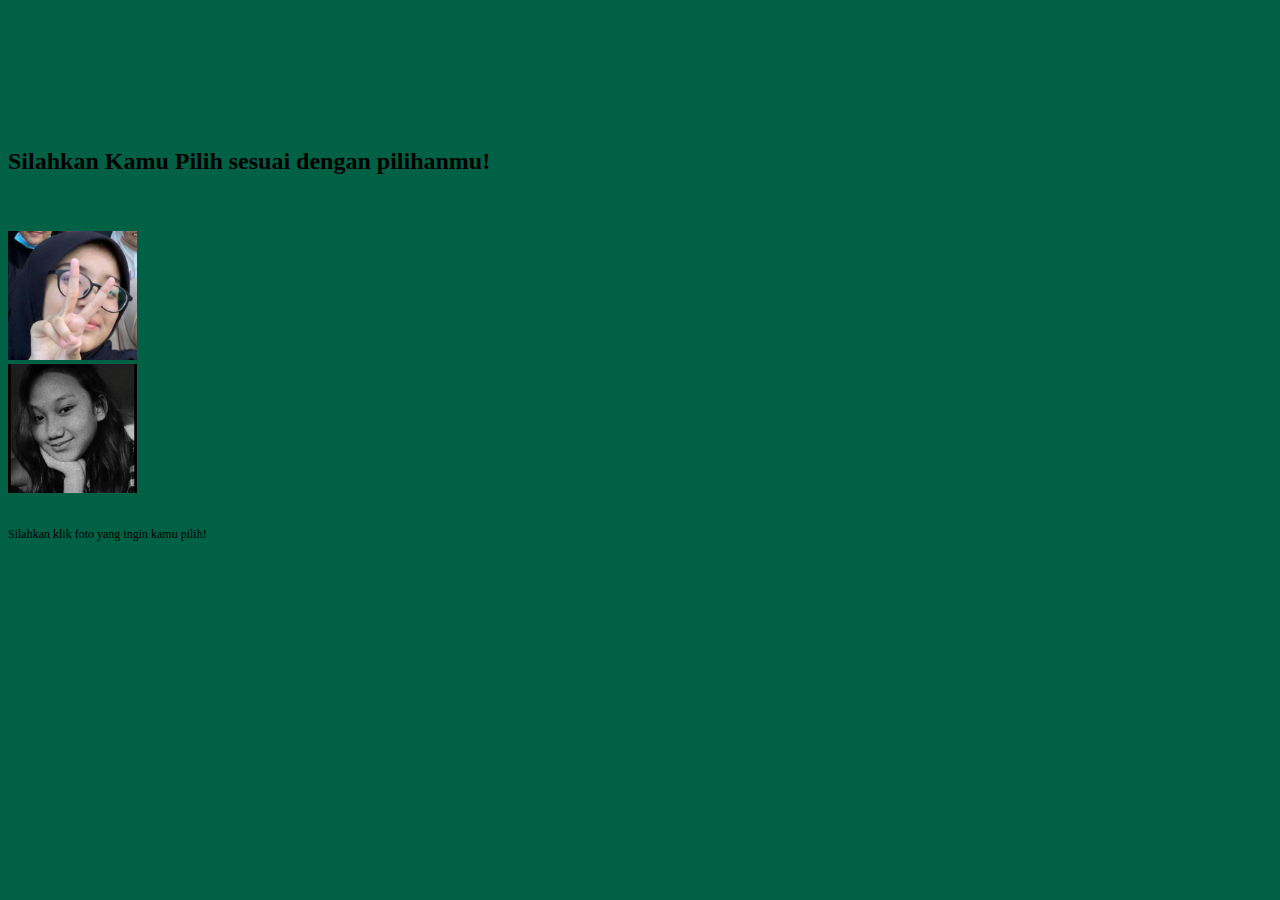
<file: empat.html>
<!DOCTYPE html>
<html lang="en">
  <head>
    <!-- Required meta tags -->
    <meta charset="utf-8" />
    <meta name="viewport" content="width=device-width, initial-scale=1" />

    <!-- Bootstrap CSS -->
    <link href="https://cdn.jsdelivr.net/npm/bootstrap@5.0.2/dist/css/bootstrap.min.css" rel="stylesheet" integrity="sha384-EVSTQN3/azprG1Anm3QDgpJLIm9Nao0Yz1ztcQTwFspd3yD65VohhpuuCOmLASjC" crossorigin="anonymous" />
    <link rel="stylesheet" href="https://cdn.jsdelivr.net/npm/bootstrap-icons@1.5.0/font/bootstrap-icons.css" />
    <link rel="stylesheet" href="tiga.css" />

    <title>games!</title>
  </head>
  <body>
    <section id="pilihfoto">
      <div class="container justify-content-center">
        <div class="row">
          <div class="col">
            <h2 class="text-center text-white">Silahkan Kamu Pilih sesuai dengan pilihanmu!</h2>
          </div>
        </div>
        <br />
        <br />

        <div class="row">
          <div class="col">
            <div class="row justify-content-around" style="padding-right: 2.3rem">
              <div class="col-4">
                <a href="lima.html"><img src="img/nay.jpg" alt="pia" class="border border-5" width="129" class="border border-5" /></a>
              </div>
              <div class="col-4">
                <a href="lima.html"><img src="img/nazwa.jpg" alt="fadilah" width="129" class="border border-5" /></a>
              </div>
            </div>
          </div>
        </div>
      </div>
      <br />

      <p class="text-center text-white" style="font-size: 12px">Silahkan klik foto yang ingin kamu pilih!</p>
    </section>
    <br />
    <br />
    <br />
    <br />
    <br />
    <br />
    <br />
    <br />
    <br />
    <br />

    <script src="https://cdn.jsdelivr.net/npm/bootstrap@5.0.2/dist/js/bootstrap.bundle.min.js" integrity="sha384-MrcW6ZMFYlzcLA8Nl+NtUVF0sA7MsXsP1UyJoMp4YLEuNSfAP+JcXn/tWtIaxVXM" crossorigin="anonymous"></script>
  </body>
</html>
</file>
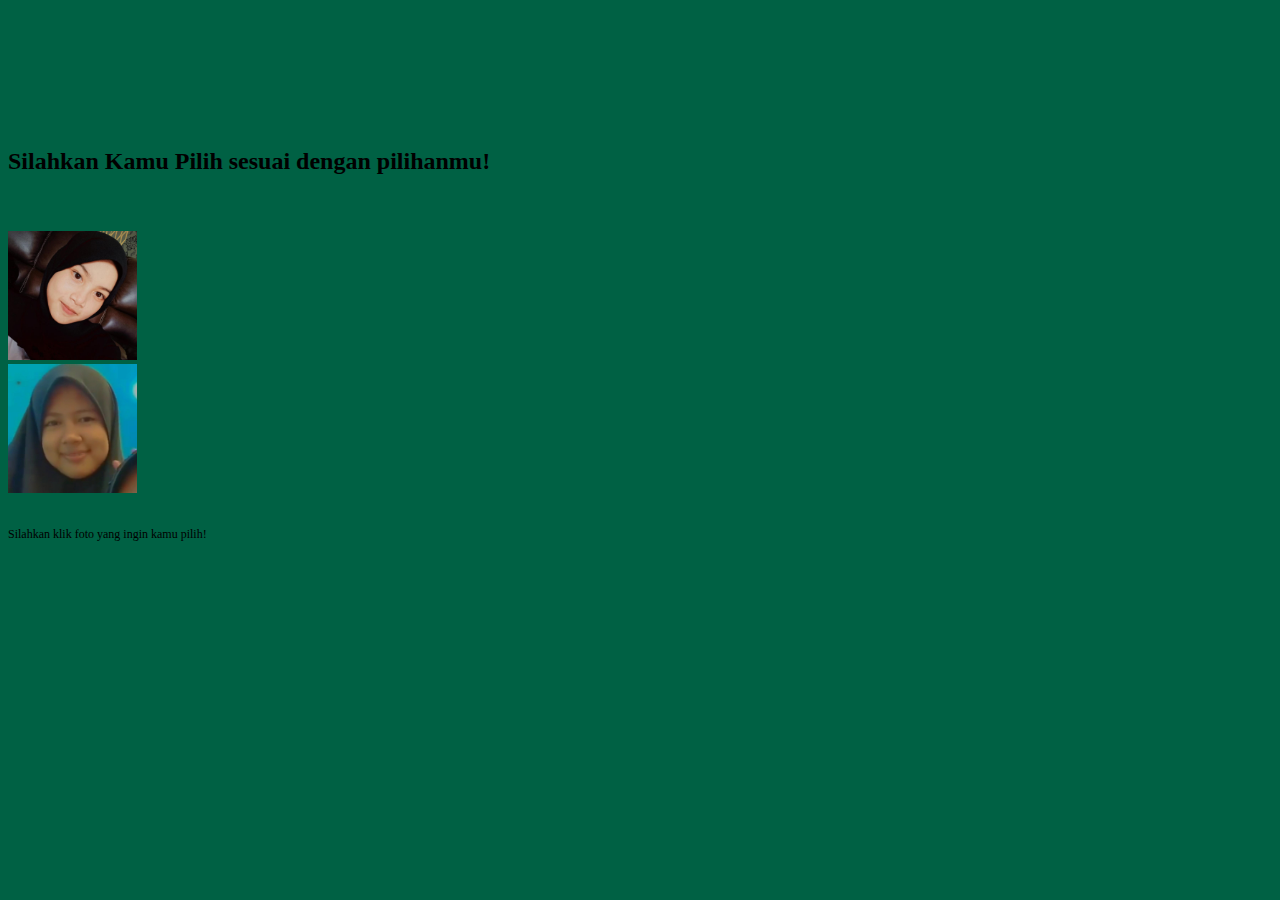
<file: enam.html>
<!DOCTYPE html>
<html lang="en">
  <head>
    <!-- Required meta tags -->
    <meta charset="utf-8" />
    <meta name="viewport" content="width=device-width, initial-scale=1" />

    <!-- Bootstrap CSS -->
    <link href="https://cdn.jsdelivr.net/npm/bootstrap@5.0.2/dist/css/bootstrap.min.css" rel="stylesheet" integrity="sha384-EVSTQN3/azprG1Anm3QDgpJLIm9Nao0Yz1ztcQTwFspd3yD65VohhpuuCOmLASjC" crossorigin="anonymous" />
    <link rel="stylesheet" href="https://cdn.jsdelivr.net/npm/bootstrap-icons@1.5.0/font/bootstrap-icons.css" />
    <link rel="stylesheet" href="tiga.css" />

    <title>games!</title>
  </head>
  <body>
    <section id="pilihfoto">
      <div class="container justify-content-center">
        <div class="row">
          <div class="col">
            <h2 class="text-center text-white">Silahkan Kamu Pilih sesuai dengan pilihanmu!</h2>
          </div>
        </div>
        <br />
        <br />

        <div class="row">
          <div class="col">
            <div class="row justify-content-around" style="padding-right: 2.3rem">
              <div class="col-4">
                <a href="tujuh.html"><img src="img/road.jpg" alt="pia" class="border border-5" width="129" class="border border-5" /></a>
              </div>
              <div class="col-4">
                <a href="tujuh.html"><img src="img/org.jpg" alt="fadilah" width="129" class="border border-5" /></a>
              </div>
            </div>
          </div>
        </div>
      </div>
      <br />

      <p class="text-center text-white" style="font-size: 12px">Silahkan klik foto yang ingin kamu pilih!</p>
    </section>
    <br />
    <br />
    <br />
    <br />
    <br />
    <br />
    <br />
    <br />
    <br />
    <br />

    <script src="https://cdn.jsdelivr.net/npm/bootstrap@5.0.2/dist/js/bootstrap.bundle.min.js" integrity="sha384-MrcW6ZMFYlzcLA8Nl+NtUVF0sA7MsXsP1UyJoMp4YLEuNSfAP+JcXn/tWtIaxVXM" crossorigin="anonymous"></script>
  </body>
</html>
</file>
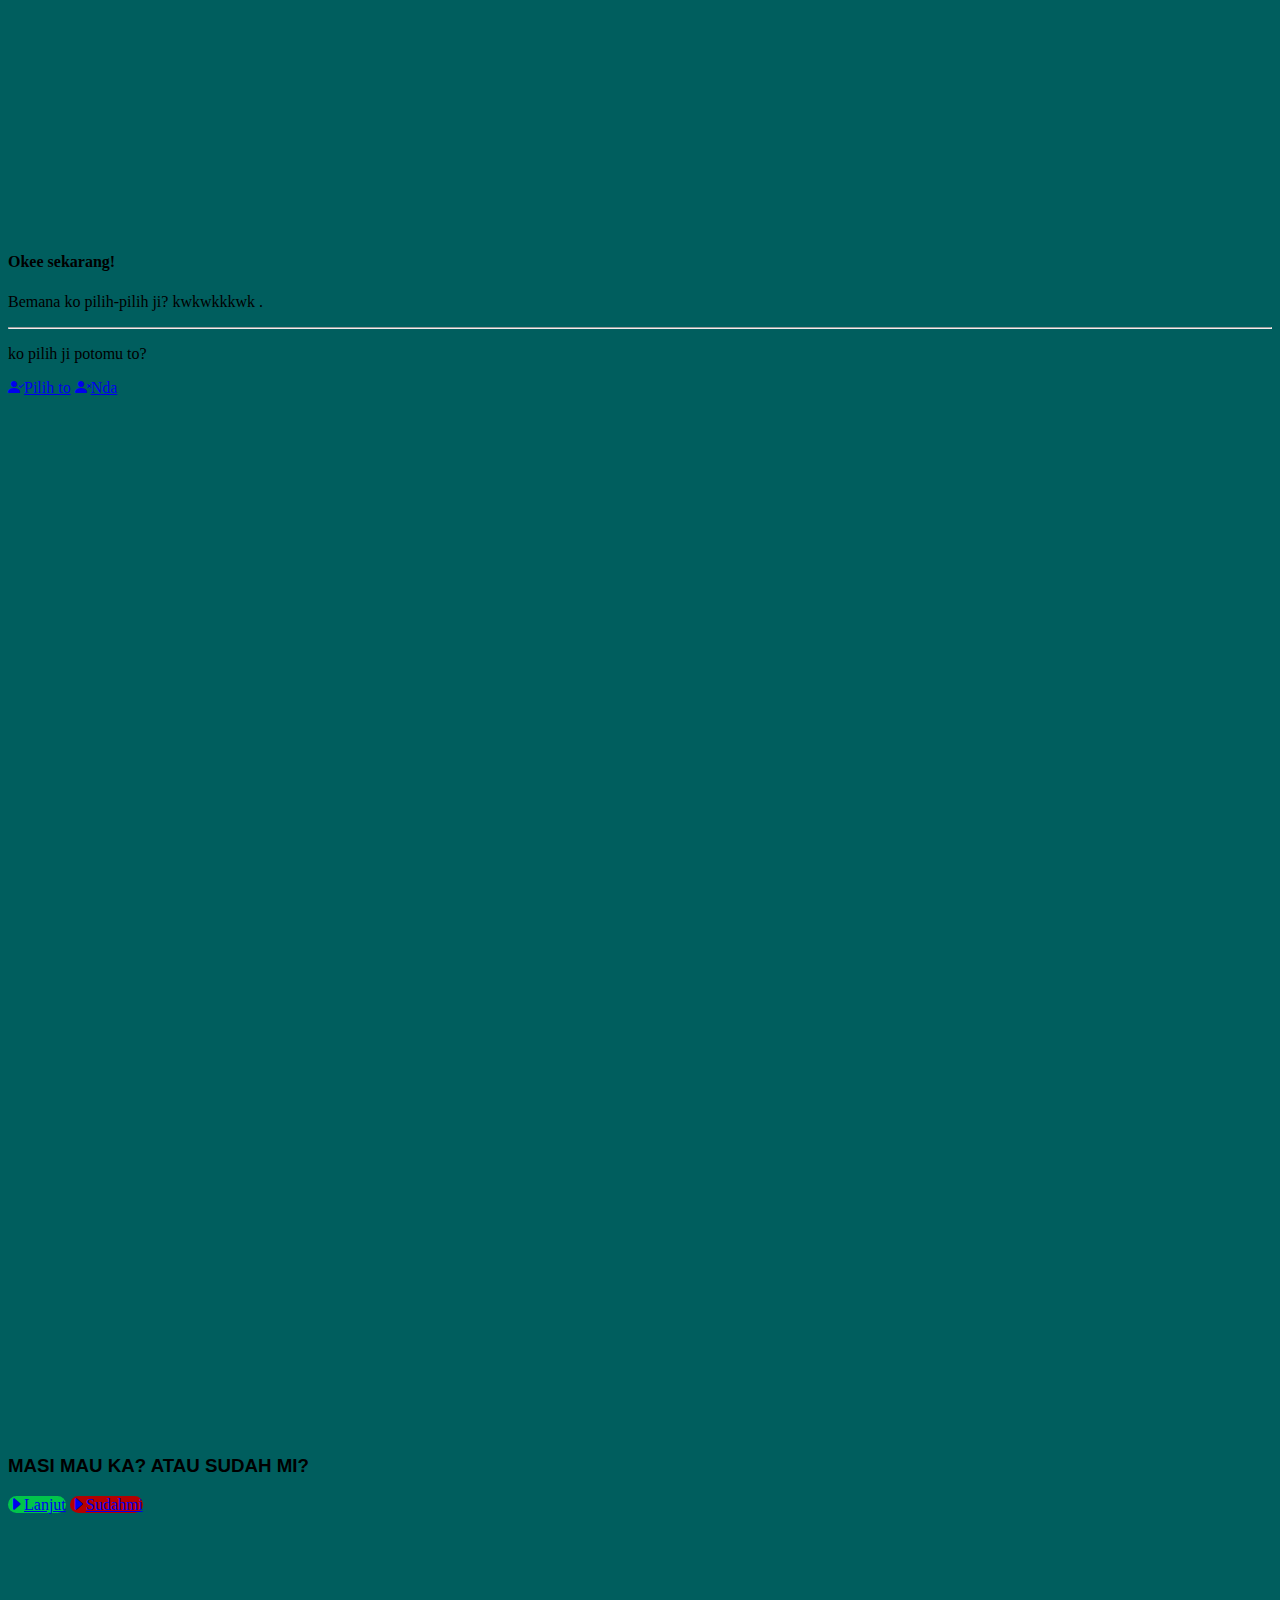
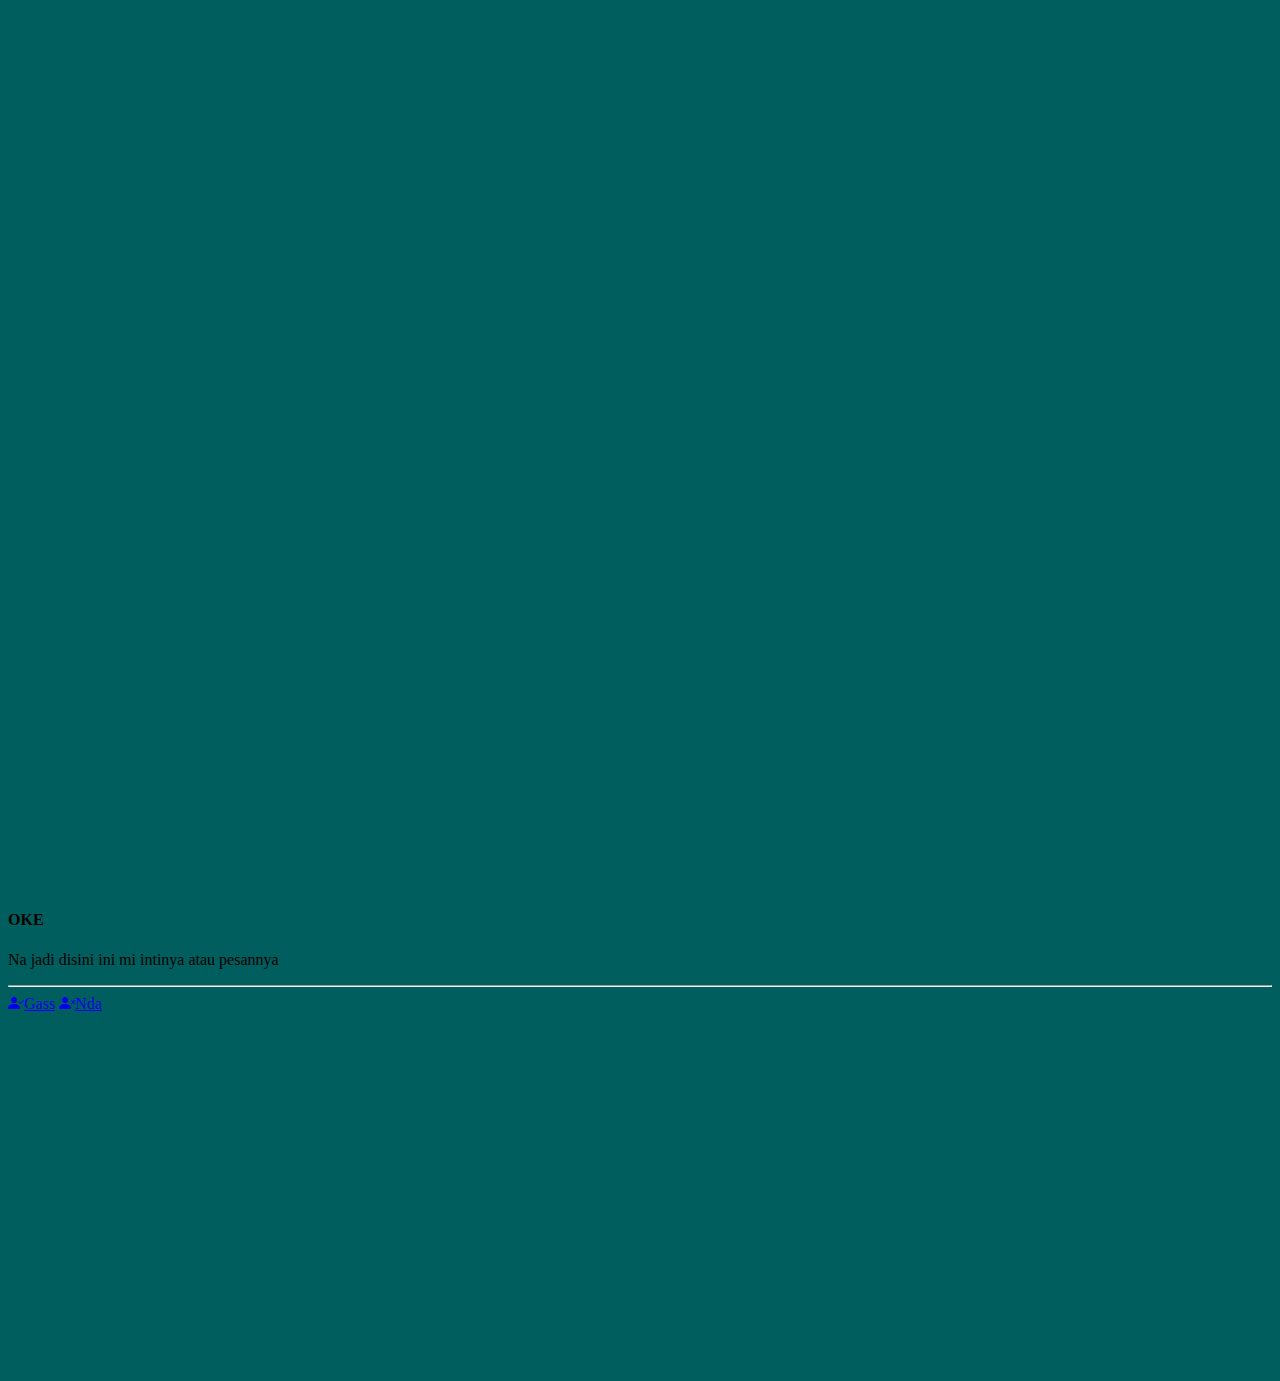
<file: home.html>
<!DOCTYPE html>
<html lang="en">
  <head>
    <!-- Required meta tags -->
    <meta charset="utf-8" />
    <meta name="viewport" content="width=device-width, initial-scale=1" />

    <!-- Bootstrap CSS -->
    <link href="https://cdn.jsdelivr.net/npm/bootstrap@5.0.2/dist/css/bootstrap.min.css" rel="stylesheet" integrity="sha384-EVSTQN3/azprG1Anm3QDgpJLIm9Nao0Yz1ztcQTwFspd3yD65VohhpuuCOmLASjC" crossorigin="anonymous" />
    <link rel="stylesheet" href="https://cdn.jsdelivr.net/npm/bootstrap-icons@1.5.0/font/bootstrap-icons.css" />
    <link rel="stylesheet" href="home.css" />

    <title>Semangat niaa</title>
  </head>
  <body id="home">
    <section id="nia">
      <div class="container">
        <div class="row">
          <div class="col">
            <div class="alert alert-success" role="alert">
              <h4 class="alert-heading">Okee sekarang!</h4>
              <p>Bemana ko pilih-pilih ji? kwkwkkkwk .</p>
              <hr />
              <p class="mb-0">ko pilih ji potomu to?</p>
            </div>
          </div>
        </div>
      </div>
      <div class="container">
        <div class="row text-center">
          <div class="col">
            <a href="#kedua" class="btn btn-primary fw-bold" style="border-radius: 15px"><i class="bi bi-person-check-fill"></i>Pilih to</a>
            <a href="bukan.html" class="btn btn-danger fw-bold" style="border-radius: 15px"><i class="bi bi-person-x-fill"></i>Nda</a>
          </div>
        </div>
      </div>
    </section>

    <section id="kedua">
      <div class="container">
        <div class="row">
          <div class="col">
            <h3 class="fw-bold text-center text-white" style="font-family: Verdana, Geneva, Tahoma, sans-serif">MASI MAU KA? ATAU SUDAH MI?</h3>
          </div>
        </div>
      </div>
    </section>

    <div class="container">
      <div class="row text-center">
        <div class="col">
          <a href="#ketiga" class="btn fw-bold text-white" style="border-radius: 15px; background-color: rgb(1, 196, 75)"><i class="bi bi-caret-right-fill"></i>Lanjut</a>
          <a href="index.html" class="btn fw-bold text-white" style="border-radius: 15px; background-color: rgb(180, 0, 0)"><i class="bi bi-caret-right-fill"></i>Sudahmi</a>
        </div>
      </div>
    </div>

    <section id="ketiga">
      <div class="container">
        <div class="row">
          <div class="col">
            <div class="alert alert-success" role="alert">
              <h4 class="alert-heading">OKE</h4>
              <p>Na jadi disini ini mi intinya atau pesannya</p>
              <hr />
            </div>
          </div>
        </div>
      </div>
      <div class="container">
        <div class="row text-center">
          <div class="col">
            <a href="pesan.html" class="btn btn-primary fw-bold" style="border-radius: 15px"><i class="bi bi-person-check-fill"></i>Gass</a>
            <a href="bukan.html" class="btn btn-danger fw-bold" style="border-radius: 15px"><i class="bi bi-person-x-fill"></i>Nda</a>
          </div>
        </div>
      </div>
    </section>
    <br />
    <br />
    <br />
    <br />
    <br />
    <br />
    <br />
    <br />
    <br />
    <br />
    <br />
    <br />
    <br />
    <br />
    <br />
    <br />
    <br />
    <br />
    <br />
    <br />

    <script src="https://cdn.jsdelivr.net/npm/bootstrap@5.0.2/dist/js/bootstrap.bundle.min.js" integrity="sha384-MrcW6ZMFYlzcLA8Nl+NtUVF0sA7MsXsP1UyJoMp4YLEuNSfAP+JcXn/tWtIaxVXM" crossorigin="anonymous"></script>
  </body>
</html>
</file>
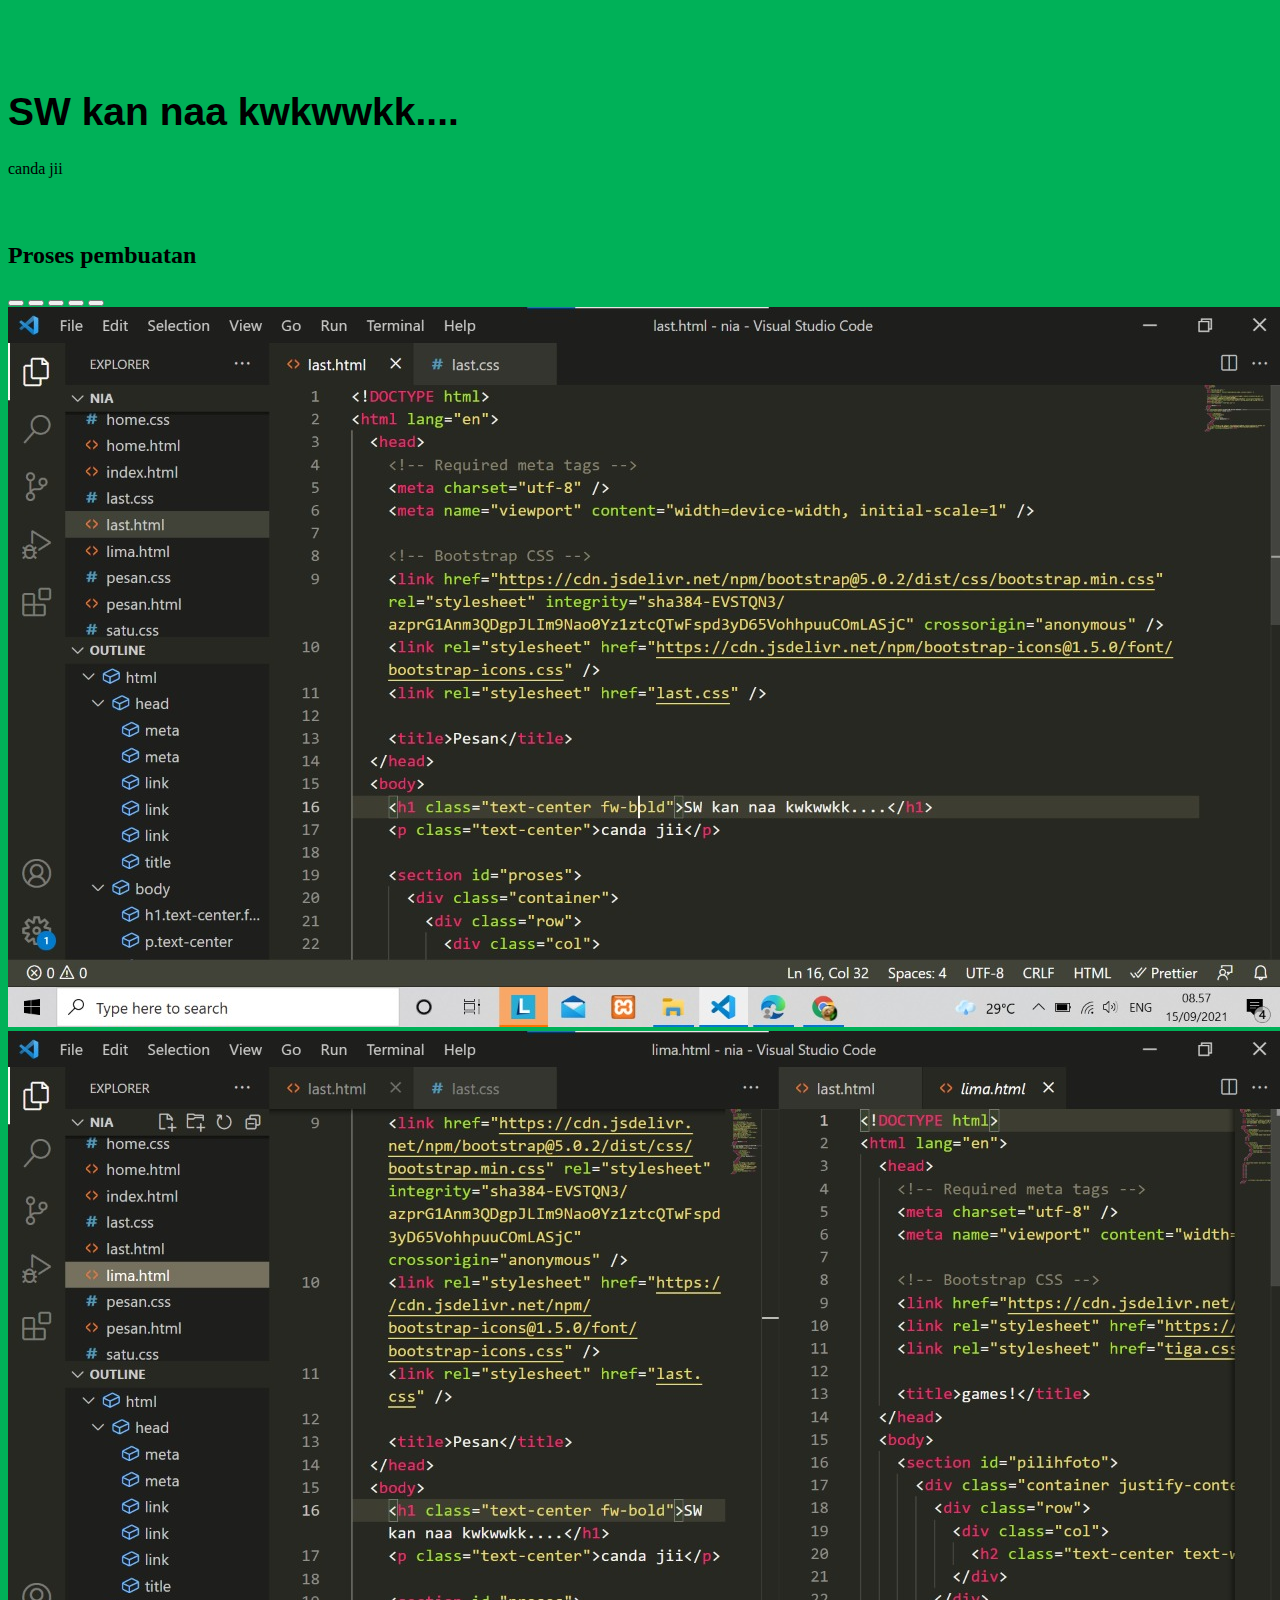
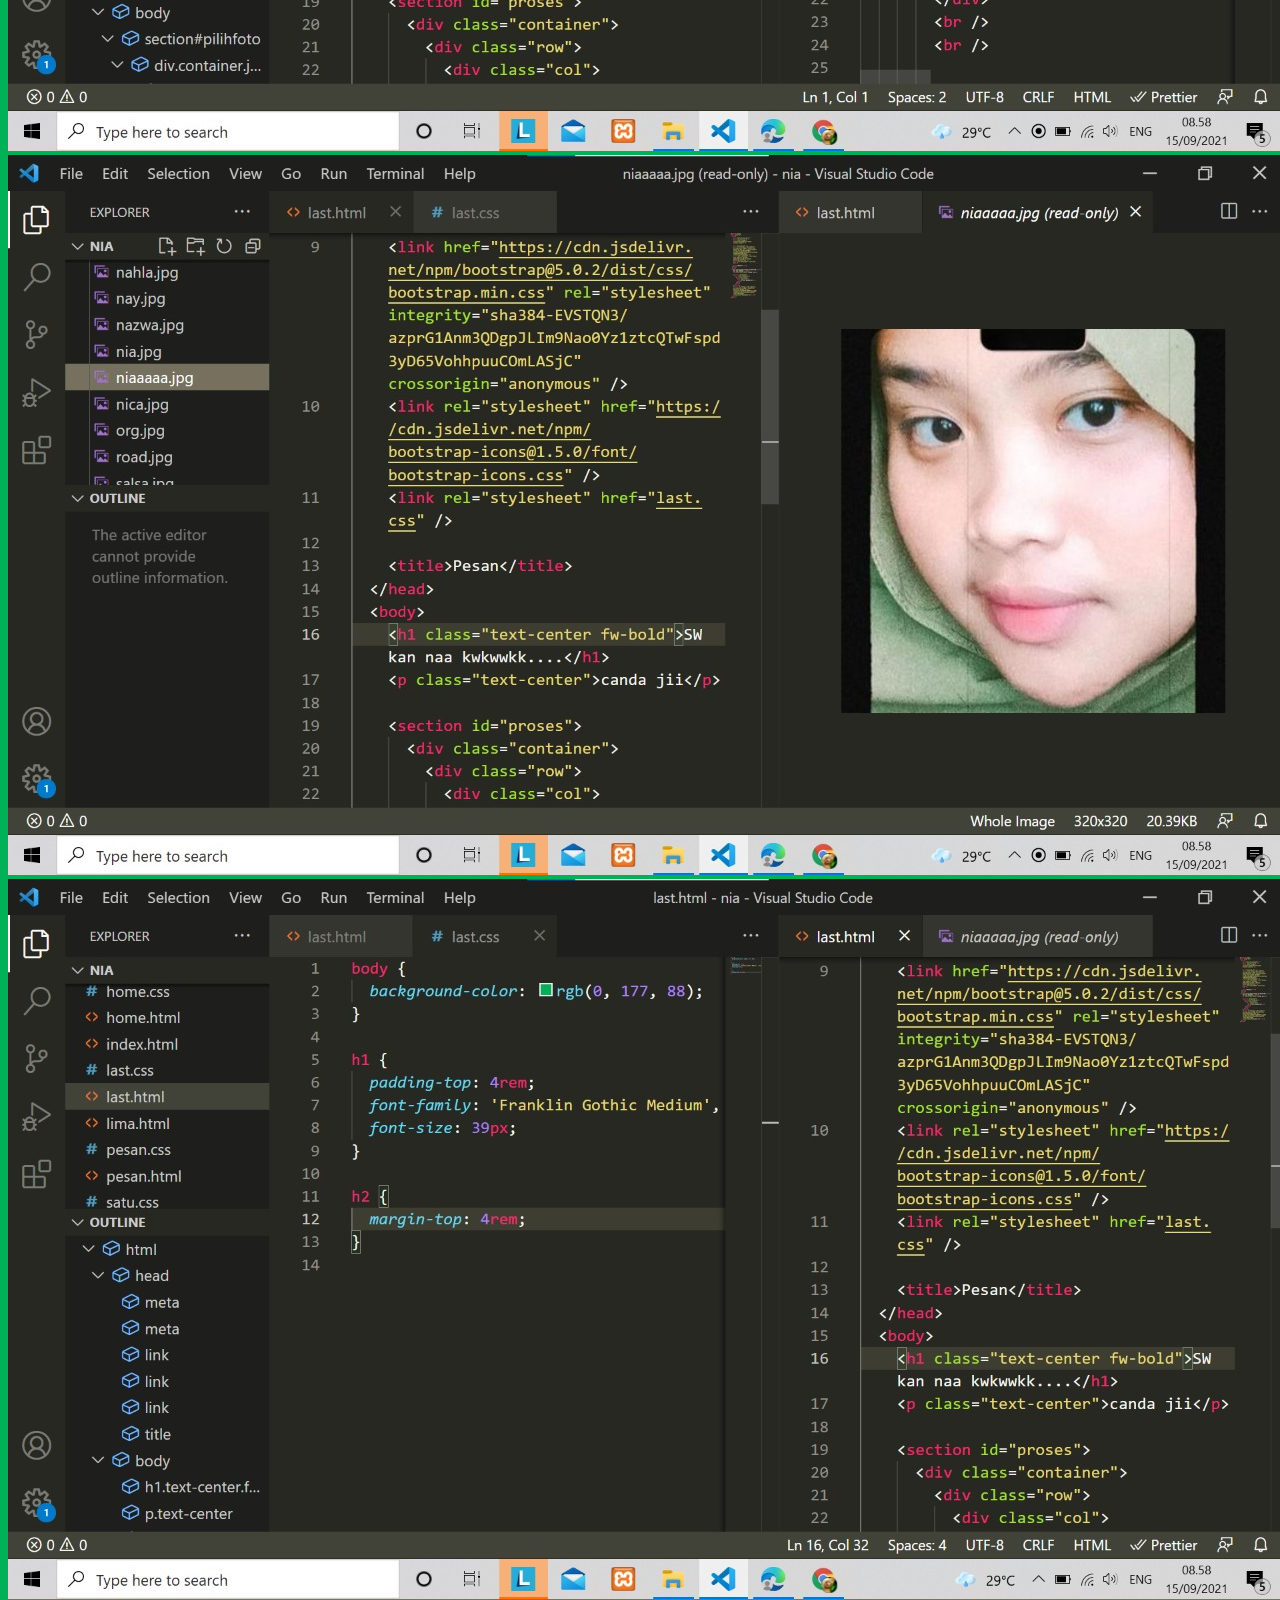
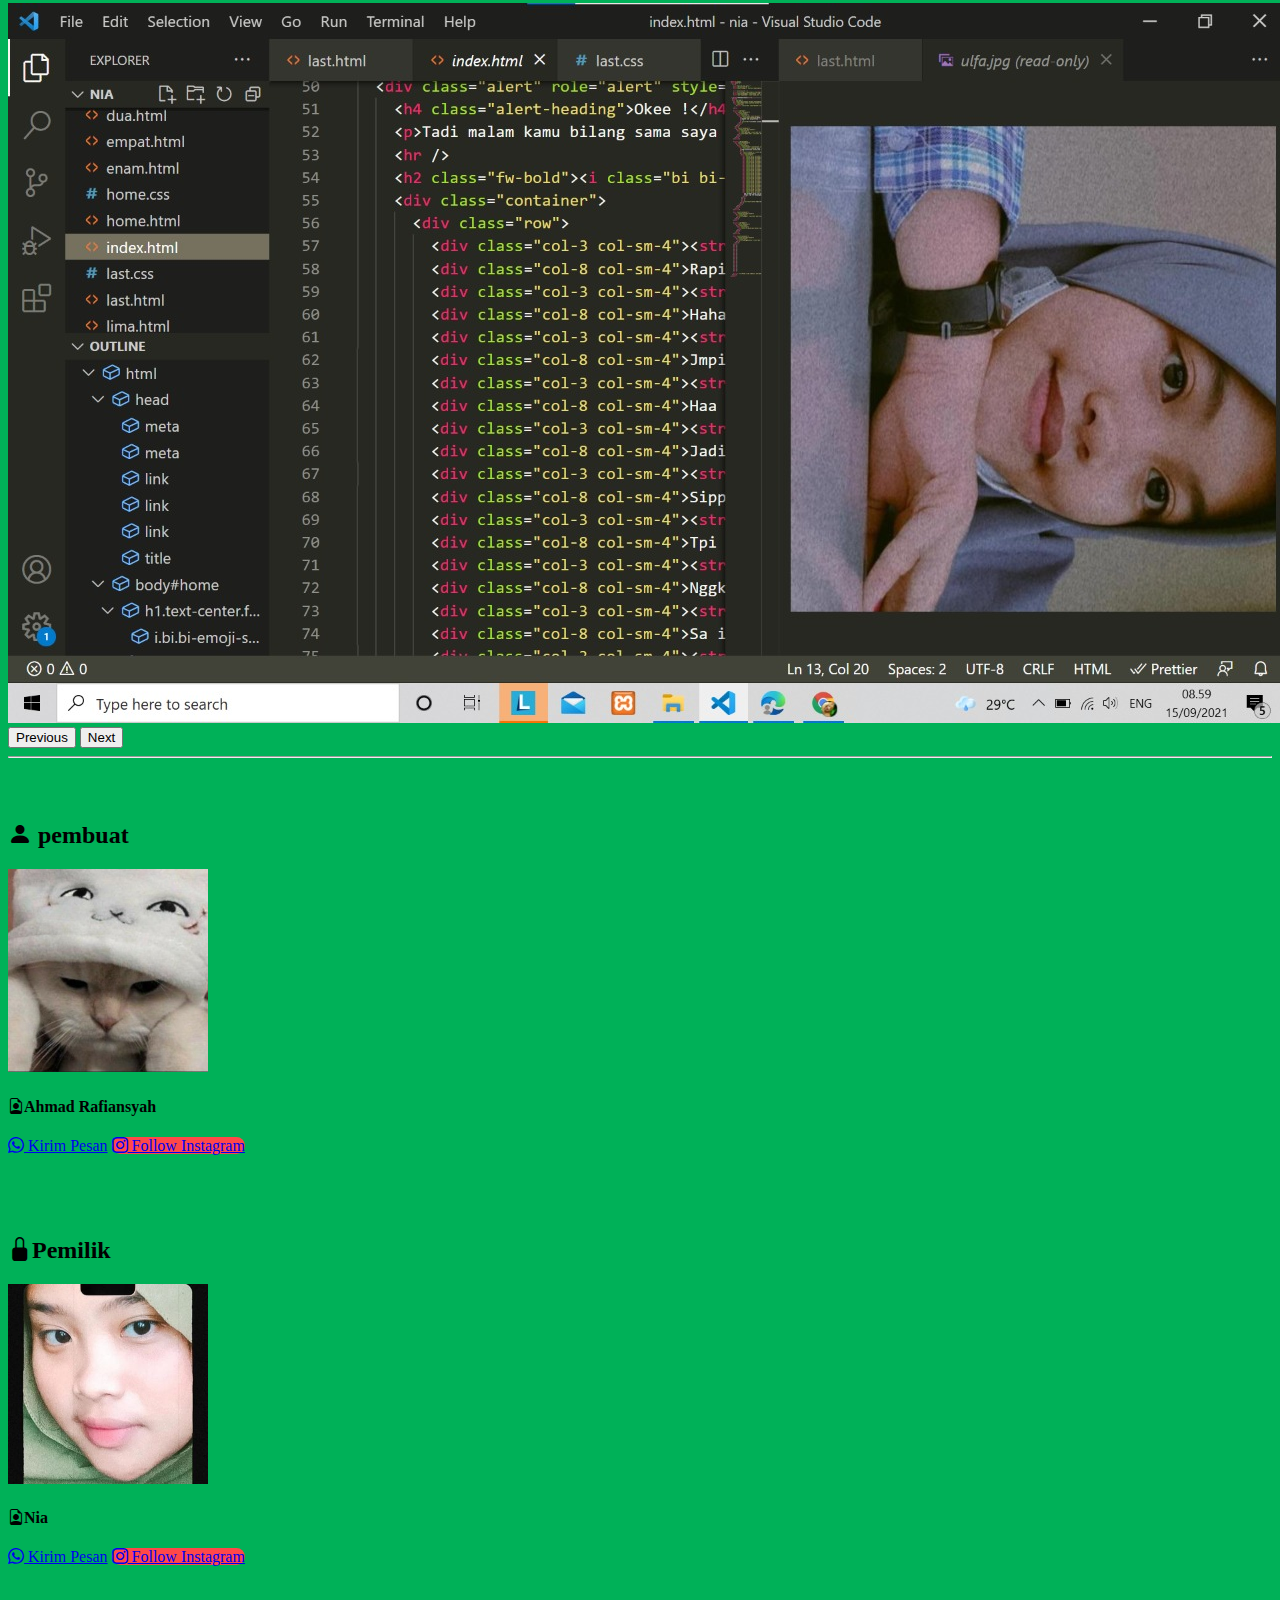
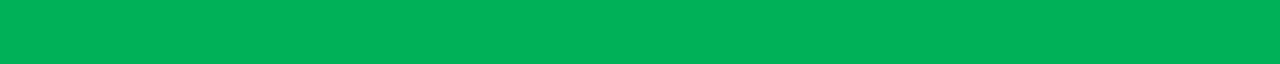
<file: last.html>
<!DOCTYPE html>
<html lang="en">
  <head>
    <!-- Required meta tags -->
    <meta charset="utf-8" />
    <meta name="viewport" content="width=device-width, initial-scale=1" />

    <!-- Bootstrap CSS -->
    <link href="https://cdn.jsdelivr.net/npm/bootstrap@5.0.2/dist/css/bootstrap.min.css" rel="stylesheet" integrity="sha384-EVSTQN3/azprG1Anm3QDgpJLIm9Nao0Yz1ztcQTwFspd3yD65VohhpuuCOmLASjC" crossorigin="anonymous" />
    <link rel="stylesheet" href="https://cdn.jsdelivr.net/npm/bootstrap-icons@1.5.0/font/bootstrap-icons.css" />
    <link rel="stylesheet" href="last.css" />

    <title>Pesan</title>
  </head>
  <body>
    <h1 class="text-center fw-bold">SW kan naa kwkwwkk....</h1>
    <p class="text-center">canda jii</p>

    <section id="proses">
      <div class="container">
        <div class="row">
          <div class="col">
            <h2>Proses pembuatan</h2>
          </div>
        </div>
        <div class="row text-center justify-content-center">
          <div class="col">
            <div id="carouselExampleIndicators" class="carousel slide" data-bs-ride="carousel">
              <div class="carousel-indicators">
                <button type="button" data-bs-target="#carouselExampleIndicators" data-bs-slide-to="0" class="active" aria-current="true" aria-label="Slide 1"></button>
                <button type="button" data-bs-target="#carouselExampleIndicators" data-bs-slide-to="1" aria-label="Slide 2"></button>
                <button type="button" data-bs-target="#carouselExampleIndicators" data-bs-slide-to="2" aria-label="Slide 3"></button>
                <button type="button" data-bs-target="#carouselExampleIndicators" data-bs-slide-to="3" aria-label="Slide 4"></button>
                <button type="button" data-bs-target="#carouselExampleIndicators" data-bs-slide-to="4" aria-label="Slide 5"></button>
              </div>
              <div class="carousel-inner">
                <div class="carousel-item active">
                  <img src="img/pr1.jpg" class="d-block w-100" alt="..." />
                </div>
                <div class="carousel-item">
                  <img src="img/pr2.jpg" class="d-block w-100" alt="..." />
                </div>
                <div class="carousel-item">
                  <img src="img/pr3.jpg" class="d-block w-100" alt="..." />
                </div>
                <div class="carousel-item">
                  <img src="img/pr.jpg" class="d-block w-100" alt="..." />
                </div>
                <div class="carousel-item">
                  <img src="img/p45.jpg" class="d-block w-100" alt="..." />
                </div>
              </div>
              <button class="carousel-control-prev" type="button" data-bs-target="#carouselExampleIndicators" data-bs-slide="prev">
                <span class="carousel-control-prev-icon" aria-hidden="true"></span>
                <span class="visually-hidden">Previous</span>
              </button>
              <button class="carousel-control-next" type="button" data-bs-target="#carouselExampleIndicators" data-bs-slide="next">
                <span class="carousel-control-next-icon" aria-hidden="true"></span>
                <span class="visually-hidden">Next</span>
              </button>
            </div>
          </div>
        </div>
      </div>
    </section>
    <hr />
    <section id="pembuat">
      <div class="container">
        <div class="row">
          <div class="col">
            <h2><i class="bi bi-person-fill"></i> pembuat</h2>
          </div>
        </div>
        <div class="row text-center">
          <div class="col">
            <img src="img/rafi.jpg" alt="" width="200" class="rounded rounded-circle border border-5" />
          </div>
          <h4><i class="bi bi-file-earmark-person"></i>Ahmad Rafiansyah</h4>
        </div>
      </div>
      <div class="row text-center">
        <div class="col">
          <a href="https://wa.me/6281243205089" class="btn btn-primary text-center fw-bold" style="border-radius: 10px"><i class="bi bi-whatsapp"></i> Kirim Pesan</a>
          <a href="https://www.instagram.com/rafiansya__/" class="btn text-center fw-bold text-white" style="border-radius: 10px; background-color: rgb(255, 72, 72)"><i class="bi bi-instagram"></i> Follow Instagram</a>
        </div>
      </div>
    </section>
    <br />
    <section id="pemilik">
      <div class="container">
        <div class="row">
          <div class="col">
            <h2><i class="bi bi-lock-fill"></i>Pemilik</h2>
          </div>
        </div>
        <div class="row text-center">
          <div class="col">
            <img src="img/niaaaaa.jpg" alt="" width="200" class="rounded rounded-circle border border-5" />
          </div>
          <h4><i class="bi bi-file-earmark-person"></i>Nia</h4>
        </div>
      </div>
      <div class="row text-center">
        <div class="col">
          <a href="https://wa.me/6285281286120" class="btn btn-primary text-center fw-bold" style="border-radius: 10px"><i class="bi bi-whatsapp"></i> Kirim Pesan</a>
          <a href="https://www.instagram.com/niaa_rmdni/" class="btn text-center fw-bold text-white" style="border-radius: 10px; background-color: rgb(255, 72, 72)"><i class="bi bi-instagram"></i> Follow Instagram</a>
        </div>
      </div>
    </section>
    <br />
    <br />
    <br />
    <br />
    <br />
    <script src="https://cdn.jsdelivr.net/npm/bootstrap@5.0.2/dist/js/bootstrap.bundle.min.js" integrity="sha384-MrcW6ZMFYlzcLA8Nl+NtUVF0sA7MsXsP1UyJoMp4YLEuNSfAP+JcXn/tWtIaxVXM" crossorigin="anonymous"></script>
  </body>
</html>
</file>
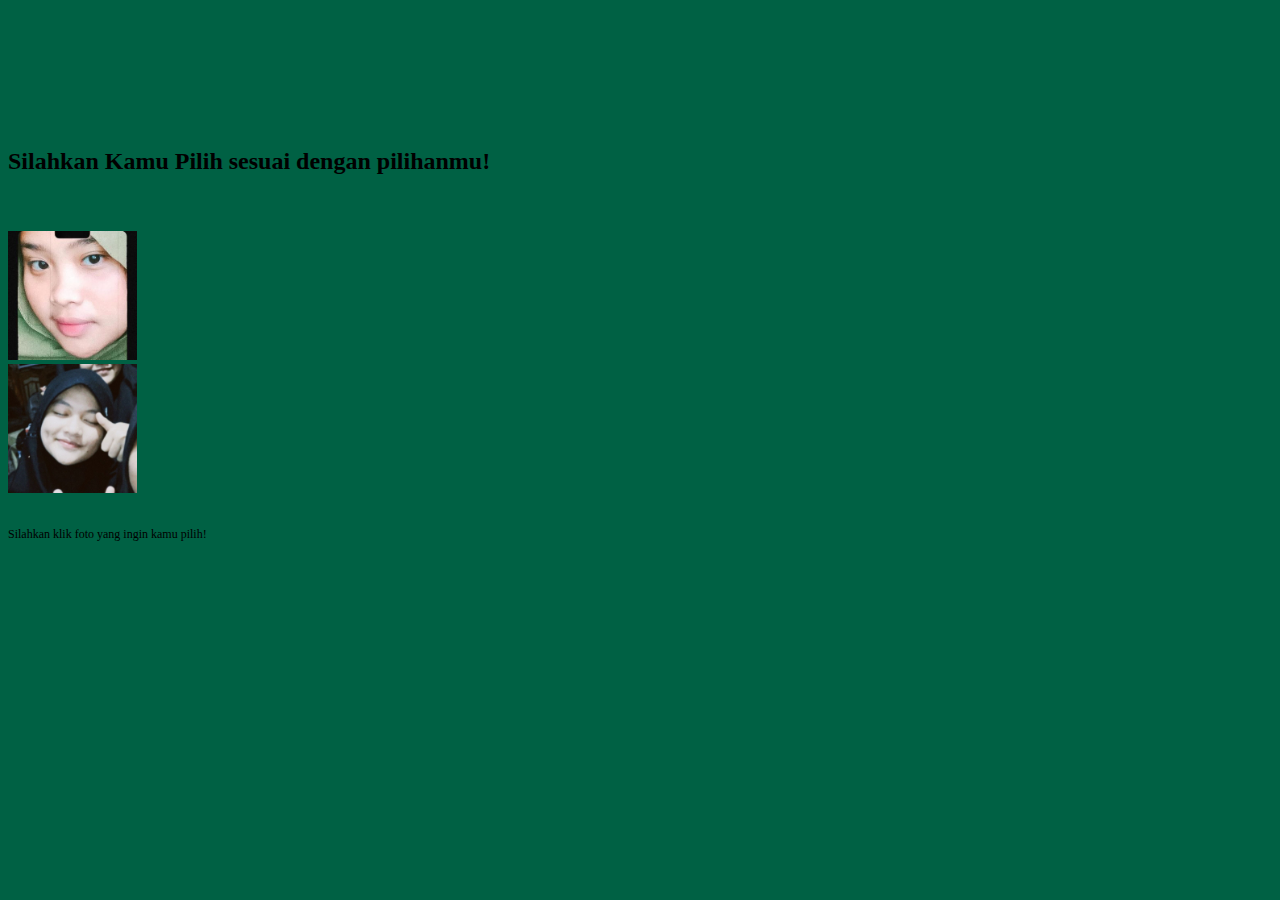
<file: lima.html>
<!DOCTYPE html>
<html lang="en">
  <head>
    <!-- Required meta tags -->
    <meta charset="utf-8" />
    <meta name="viewport" content="width=device-width, initial-scale=1" />

    <!-- Bootstrap CSS -->
    <link href="https://cdn.jsdelivr.net/npm/bootstrap@5.0.2/dist/css/bootstrap.min.css" rel="stylesheet" integrity="sha384-EVSTQN3/azprG1Anm3QDgpJLIm9Nao0Yz1ztcQTwFspd3yD65VohhpuuCOmLASjC" crossorigin="anonymous" />
    <link rel="stylesheet" href="https://cdn.jsdelivr.net/npm/bootstrap-icons@1.5.0/font/bootstrap-icons.css" />
    <link rel="stylesheet" href="tiga.css" />

    <title>games!</title>
  </head>
  <body>
    <section id="pilihfoto">
      <div class="container justify-content-center">
        <div class="row">
          <div class="col">
            <h2 class="text-center text-white">Silahkan Kamu Pilih sesuai dengan pilihanmu!</h2>
          </div>
        </div>
        <br />
        <br />

        <div class="row">
          <div class="col">
            <div class="row justify-content-around" style="padding-right: 2.3rem">
              <div class="col-4">
                <a href="enam.html"><img src="img/niaaaaa.jpg" alt="pia" class="border border-5" width="129" class="border border-5" /></a>
              </div>
              <div class="col-4">
                <a href="enam.html"><img src="img/nica.jpg" alt="fadilah" width="129" class="border border-5" /></a>
              </div>
            </div>
          </div>
        </div>
      </div>
      <br />

      <p class="text-center text-white" style="font-size: 12px">Silahkan klik foto yang ingin kamu pilih!</p>
    </section>
    <br />
    <br />
    <br />
    <br />
    <br />
    <br />
    <br />
    <br />
    <br />
    <br />

    <script src="https://cdn.jsdelivr.net/npm/bootstrap@5.0.2/dist/js/bootstrap.bundle.min.js" integrity="sha384-MrcW6ZMFYlzcLA8Nl+NtUVF0sA7MsXsP1UyJoMp4YLEuNSfAP+JcXn/tWtIaxVXM" crossorigin="anonymous"></script>
  </body>
</html>
</file>
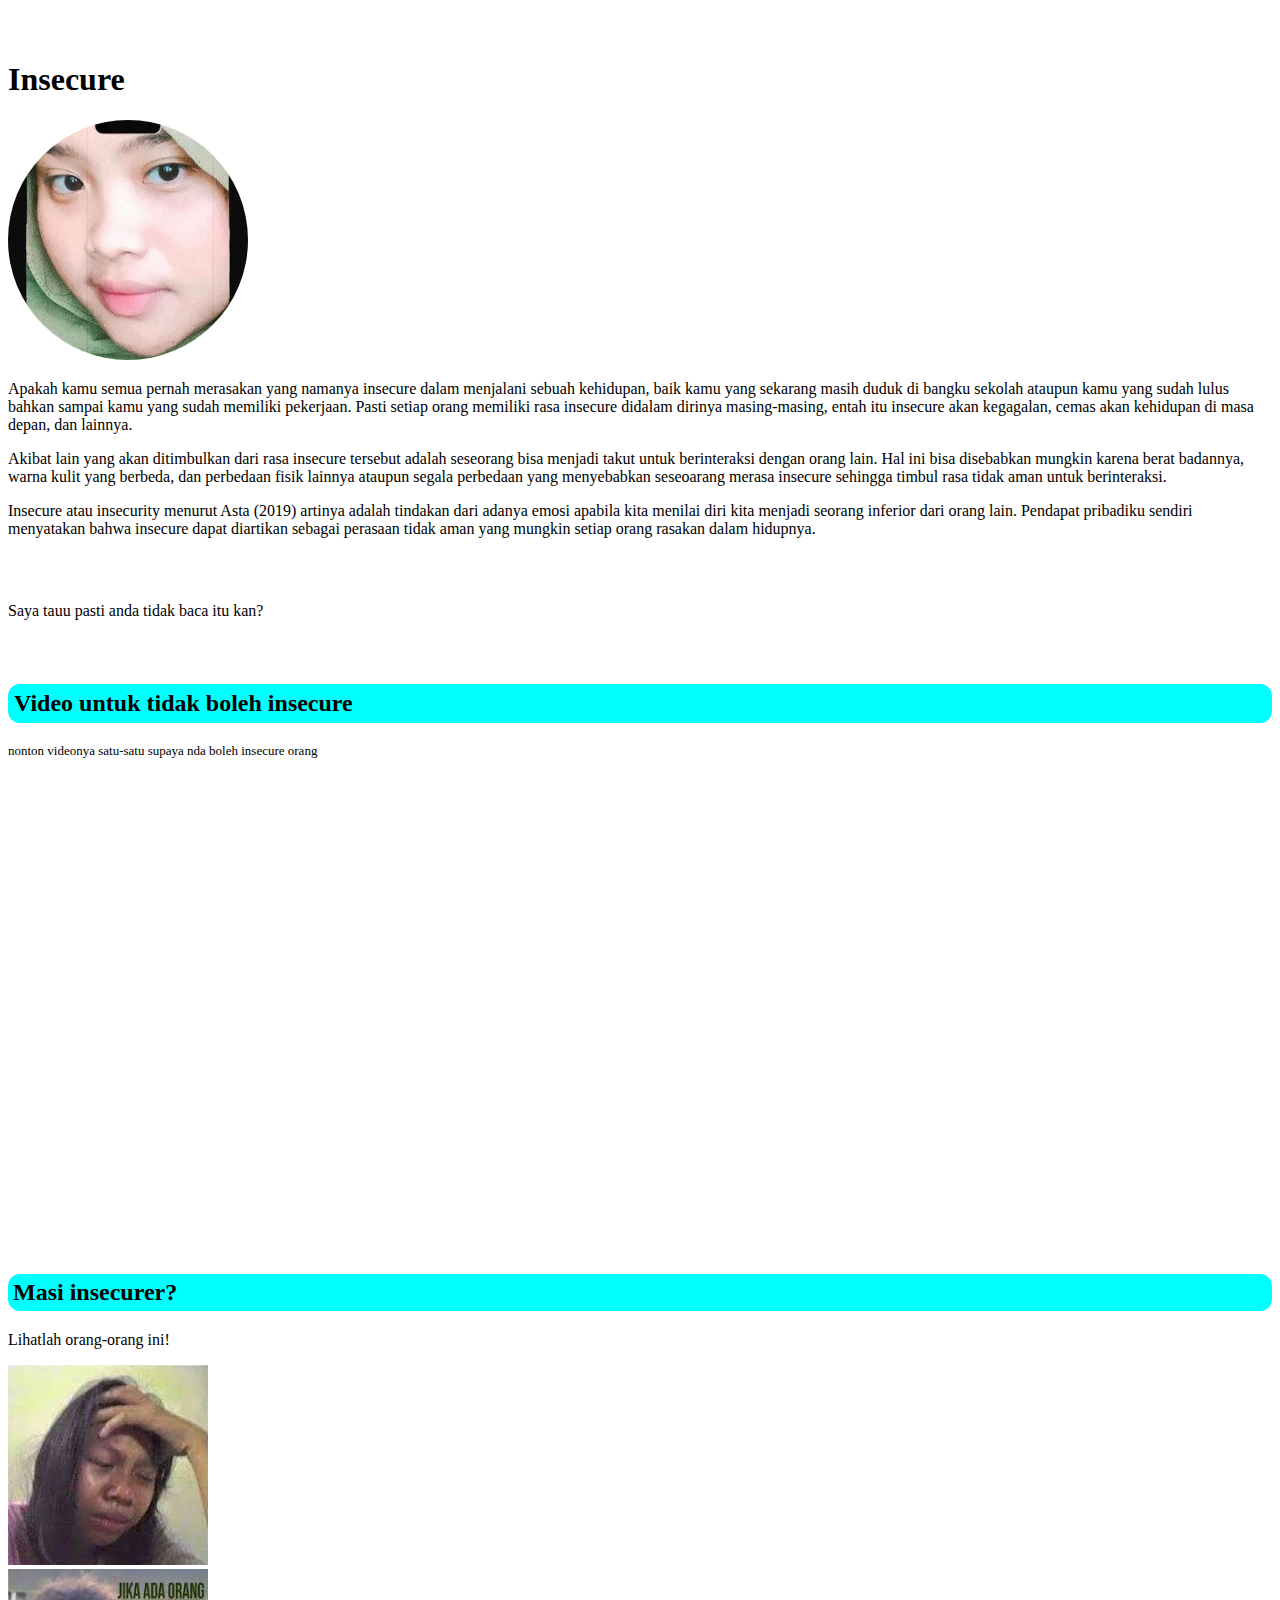
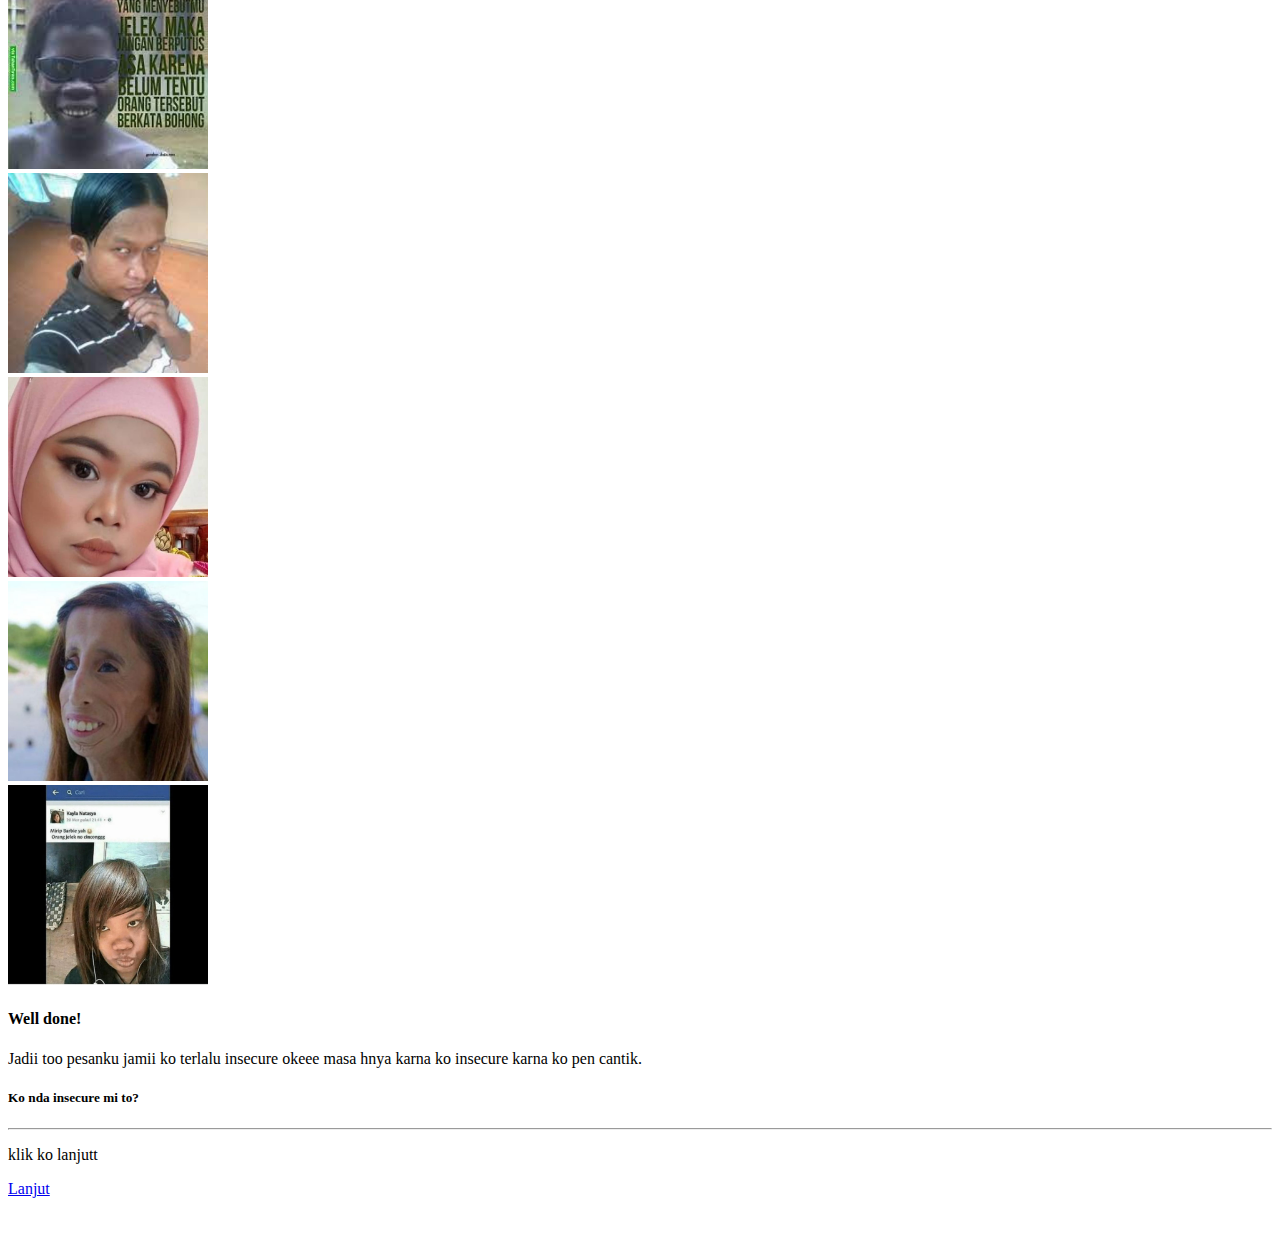
<file: pesan.html>
<!DOCTYPE html>
<html lang="en">
  <head>
    <!-- Required meta tags -->
    <meta charset="utf-8" />
    <meta name="viewport" content="width=device-width, initial-scale=1" />

    <!-- Bootstrap CSS -->
    <link href="https://cdn.jsdelivr.net/npm/bootstrap@5.0.2/dist/css/bootstrap.min.css" rel="stylesheet" integrity="sha384-EVSTQN3/azprG1Anm3QDgpJLIm9Nao0Yz1ztcQTwFspd3yD65VohhpuuCOmLASjC" crossorigin="anonymous" />
    <link rel="stylesheet" href="https://cdn.jsdelivr.net/npm/bootstrap-icons@1.5.0/font/bootstrap-icons.css" />
    <link rel="stylesheet" href="pesan.css" />

    <title>Semangat niaa</title>
  </head>
  <body>
    <section id="pesan">
      <div class="container">
        <div class="row text-center">
          <div class="col">
            <div class="clearfix">
              <h1 class="text-center">Insecure</h1>
              <img src="img/niaaaaa.jpg" class="col-md-6 float-md-end mb-3 ms-md-3 border border-5" alt="nia" width="240" style="border-radius: 9rem" />

              <p>
                Apakah kamu semua pernah merasakan yang namanya insecure dalam menjalani sebuah kehidupan, baik kamu yang sekarang masih duduk di bangku sekolah ataupun kamu yang sudah lulus bahkan sampai kamu yang sudah memiliki pekerjaan.
                Pasti setiap orang memiliki rasa insecure didalam dirinya masing-masing, entah itu insecure akan kegagalan, cemas akan kehidupan di masa depan, dan lainnya.
              </p>

              <p>
                Akibat lain yang akan ditimbulkan dari rasa insecure tersebut adalah seseorang bisa menjadi takut untuk berinteraksi dengan orang lain. Hal ini bisa disebabkan mungkin karena berat badannya, warna kulit yang berbeda, dan
                perbedaan fisik lainnya ataupun segala perbedaan yang menyebabkan seseoarang merasa insecure sehingga timbul rasa tidak aman untuk berinteraksi.
              </p>

              <p>
                Insecure atau insecurity menurut Asta (2019) artinya adalah tindakan dari adanya emosi apabila kita menilai diri kita menjadi seorang inferior dari orang lain. Pendapat pribadiku sendiri menyatakan bahwa insecure dapat
                diartikan sebagai perasaan tidak aman yang mungkin setiap orang rasakan dalam hidupnya.
              </p>
            </div>
          </div>
        </div>
      </div>
    </section>

    <section id="aku">
      <div class="container">
        <div class="row">
          <div class="col">
            <div class="alert alert-primary" role="alert">Saya tauu pasti anda tidak baca itu kan?</div>
          </div>
        </div>
      </div>
    </section>

    <section id="video">
      <div class="container">
        <div class="row">
          <div class="col">
            <h2 class="text-center fw-bold" style="font-family: serif; background-color: aqua; padding: 6px; border-radius: 12px">Video untuk tidak boleh insecure</h2>
            <p class="text-center" style="font-size: 13px">nonton videonya satu-satu supaya nda boleh insecure orang</p>
            <iframe
              width="330"
              height="167"
              src="https://www.youtube.com/embed/IBVEVzN5akI"
              title="YouTube video player"
              frameborder="0"
              allow="accelerometer; autoplay; clipboard-write; encrypted-media; gyroscope; picture-in-picture"
              allowfullscreen
              class="justify-content-center text-center"
            ></iframe>
            <iframe
              width="330"
              height="167"
              src="https://www.youtube.com/embed/j64E33V4cgA"
              title="YouTube video player"
              frameborder="0"
              allow="accelerometer; autoplay; clipboard-write; encrypted-media; gyroscope; picture-in-picture"
              allowfullscreen
            ></iframe>
            <iframe
              width="330"
              height="167"
              src="https://www.youtube.com/embed/tetfvZMex90"
              title="YouTube video player"
              frameborder="0"
              allow="accelerometer; autoplay; clipboard-write; encrypted-media; gyroscope; picture-in-picture"
              allowfullscreen
            ></iframe>
            <iframe
              width="330"
              height="167"
              src="https://www.youtube.com/embed/KU-VFkNvMn4"
              title="YouTube video player"
              frameborder="0"
              allow="accelerometer; autoplay; clipboard-write; encrypted-media; gyroscope; picture-in-picture"
              allowfullscreen
            ></iframe>
            <iframe
              width="330"
              height="167"
              src="https://www.youtube.com/embed/XM4D-EyTq24"
              title="YouTube video player"
              frameborder="0"
              allow="accelerometer; autoplay; clipboard-write; encrypted-media; gyroscope; picture-in-picture"
              allowfullscreen
            ></iframe>
          </div>
        </div>
      </div>
    </section>

    <section id="contoh">
      <div class="container">
        <div class="row">
          <div class="col">
            <h2 class="text-center" style="background-color: aqua; padding: 5px; border-radius: 12px">Masi insecurer?</h2>
            <p class="text-center">Lihatlah orang-orang ini!</p>
          </div>
        </div>
        <div class="row text-center">
          <div class="col">
            <img src="img/gbr1.jpg" alt="" width="200" class="mb-3" />
            <br />
            <img src="img/gbr2.jpg" alt="" width="200" class="mb-3" />
            <br />
            <img src="img/gbr3.jpg" alt="" width="200" class="mb-3" />
            <br />
            <img src="img/gbr4.jpg" alt="" width="200" class="mb-3" />
            <br />
            <img src="img/gbr5.jpg" alt="" width="200" class="mb-3" />
            <br />
            <img src="img/gbr6.jpg" alt="" width="200" class="mb-3" />
          </div>
        </div>
      </div>
    </section>

    <div class="container">
      <div class="row">
        <div class="col">
          <div class="alert alert-success" role="alert">
            <h4 class="alert-heading">Well done!</h4>
            <p>Jadii too pesanku jamii ko terlalu insecure okeee masa hnya karna ko insecure karna ko pen cantik.</p>
            <h5>Ko nda insecure mi to?</h5>
            <hr />
            <p class="mb-0">klik ko lanjutt</p>
          </div>
        </div>
        <div class="row text-center">
          <div class="col">
            <a href="last.html" class="btn btn-primary text-center text-white fw-bold" style="border-radius: 14px">Lanjut</a>
          </div>
        </div>
      </div>
    </div>
    <br />
    <br />
    <br />

    <script src="https://cdn.jsdelivr.net/npm/bootstrap@5.0.2/dist/js/bootstrap.bundle.min.js" integrity="sha384-MrcW6ZMFYlzcLA8Nl+NtUVF0sA7MsXsP1UyJoMp4YLEuNSfAP+JcXn/tWtIaxVXM" crossorigin="anonymous"></script>
  </body>
</html>
</file>
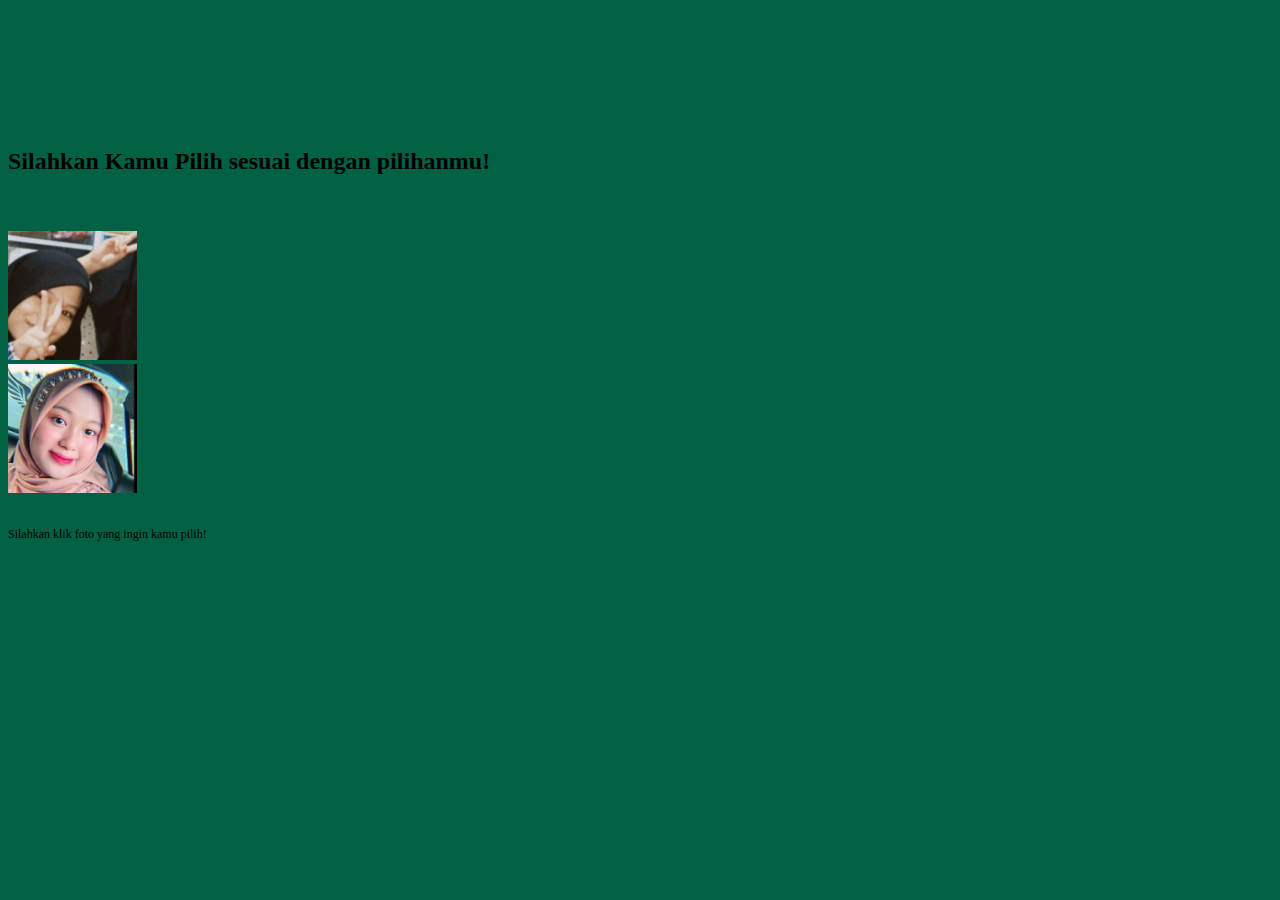
<file: satu.html>
<!DOCTYPE html>
<html lang="en">
  <head>
    <!-- Required meta tags -->
    <meta charset="utf-8" />
    <meta name="viewport" content="width=device-width, initial-scale=1" />

    <!-- Bootstrap CSS -->
    <link href="https://cdn.jsdelivr.net/npm/bootstrap@5.0.2/dist/css/bootstrap.min.css" rel="stylesheet" integrity="sha384-EVSTQN3/azprG1Anm3QDgpJLIm9Nao0Yz1ztcQTwFspd3yD65VohhpuuCOmLASjC" crossorigin="anonymous" />
    <link rel="stylesheet" href="https://cdn.jsdelivr.net/npm/bootstrap-icons@1.5.0/font/bootstrap-icons.css" />
    <link rel="stylesheet" href="satu.css" />

    <title>games!</title>
  </head>
  <body>
    <section id="pilihfoto">
      <div class="container justify-content-center">
        <div class="row">
          <div class="col">
            <h2 class="text-center text-white">Silahkan Kamu Pilih sesuai dengan pilihanmu!</h2>
          </div>
        </div>
        <br />
        <br />

        <div class="row">
          <div class="col">
            <div class="row justify-content-around" style="padding-right: 2.3rem">
              <div class="col-4">
                <a href="dua.html"><img src="img/fatimah.jpg" alt="pia" class="border border-5" width="129" class="border border-5" /></a>
              </div>
              <div class="col-4">
                <a href="dua.html"><img src="img/gina.jpg" alt="fadilah" width="129" class="border border-5" /></a>
              </div>
            </div>
          </div>
        </div>
      </div>
      <br />

      <p class="text-center text-white" style="font-size: 12px">Silahkan klik foto yang ingin kamu pilih!</p>
    </section>
    <br />
    <br />
    <br />
    <br />
    <br />
    <br />
    <br />
    <br />
    <br />
    <br />

    <script src="https://cdn.jsdelivr.net/npm/bootstrap@5.0.2/dist/js/bootstrap.bundle.min.js" integrity="sha384-MrcW6ZMFYlzcLA8Nl+NtUVF0sA7MsXsP1UyJoMp4YLEuNSfAP+JcXn/tWtIaxVXM" crossorigin="anonymous"></script>
  </body>
</html>
</file>
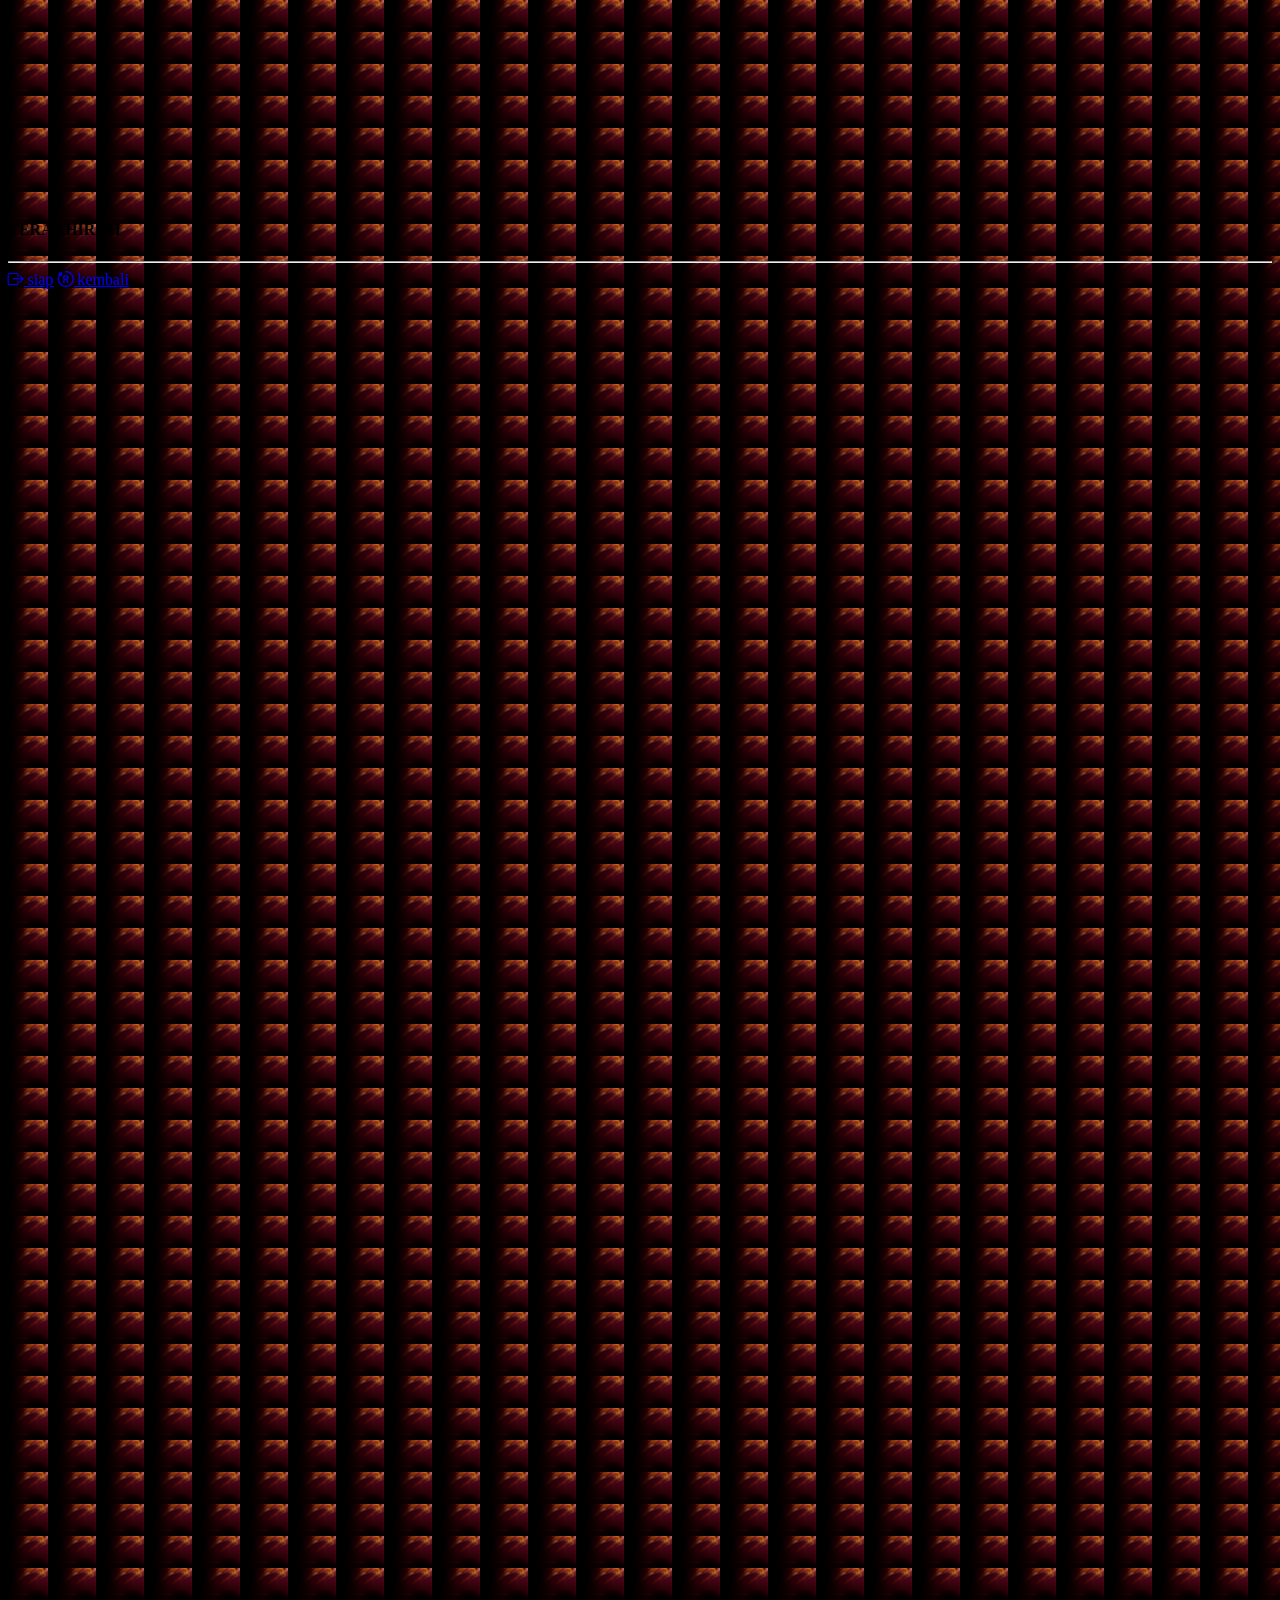
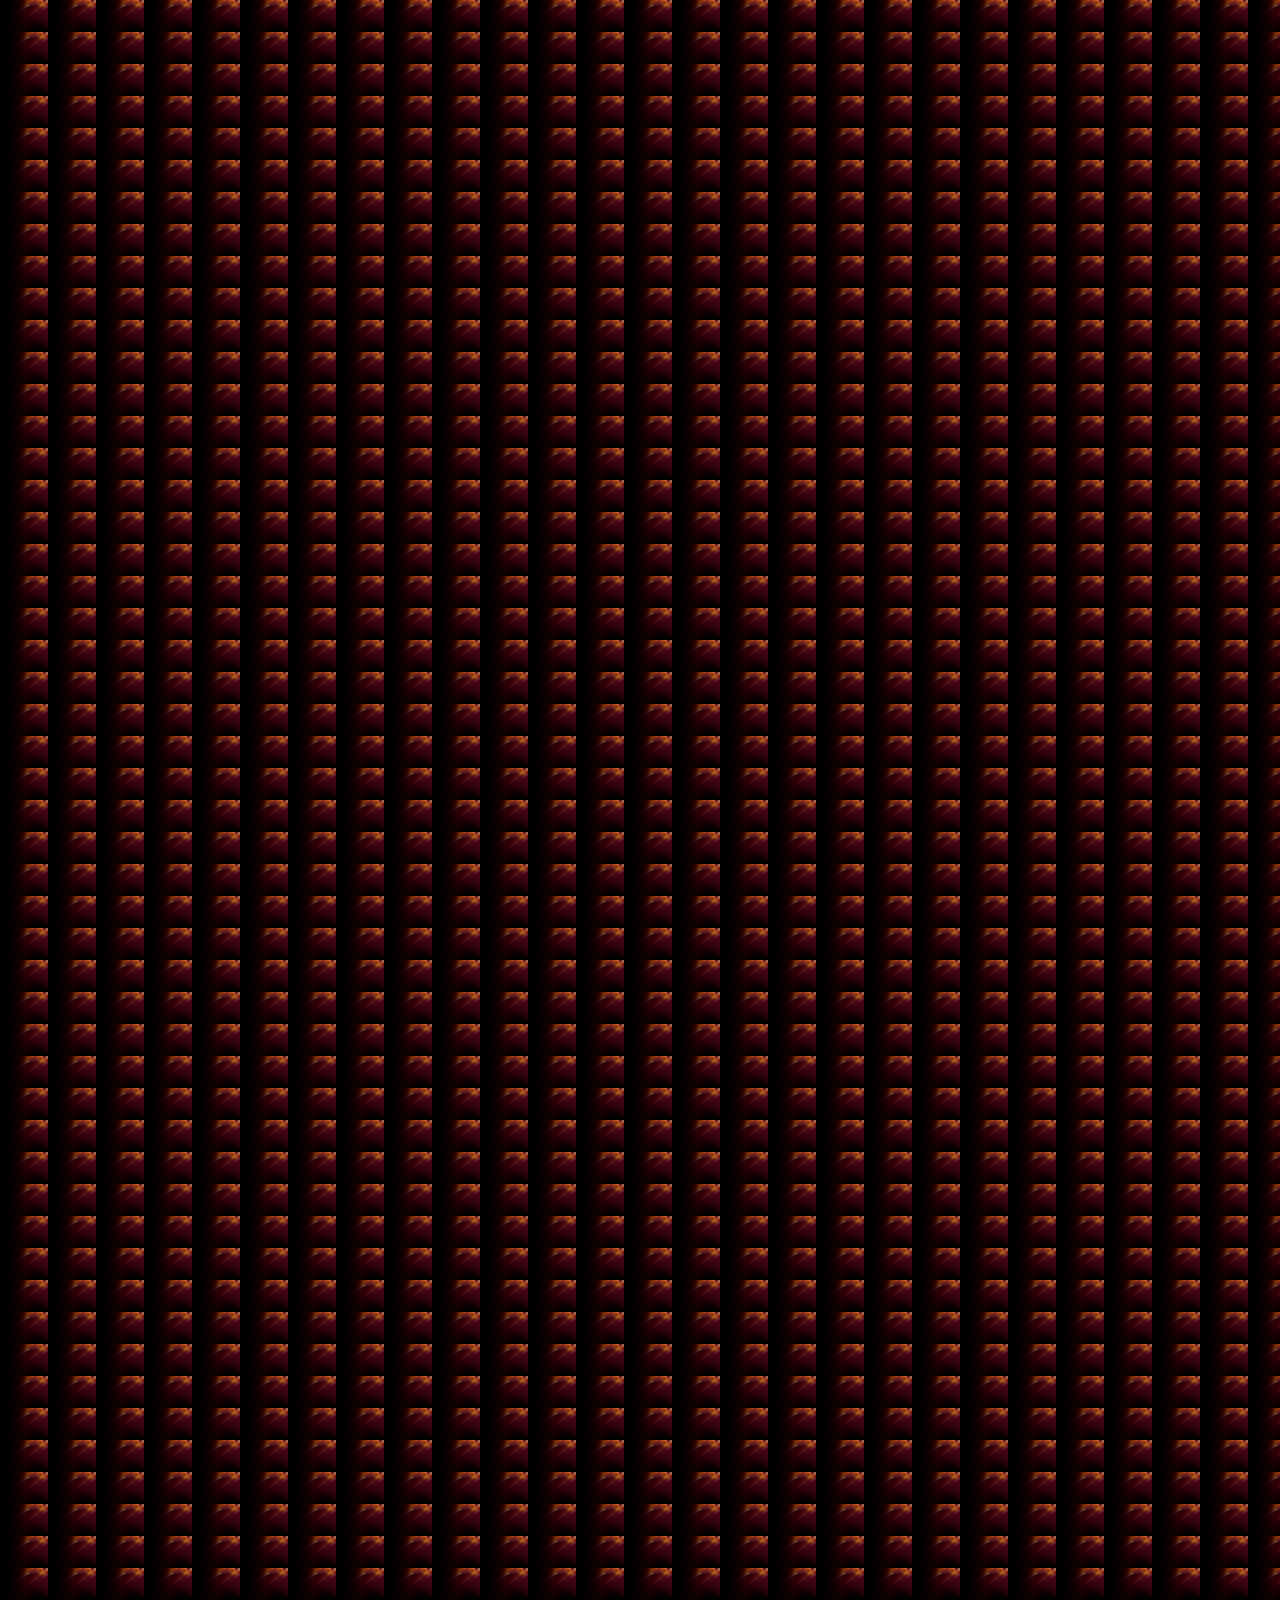
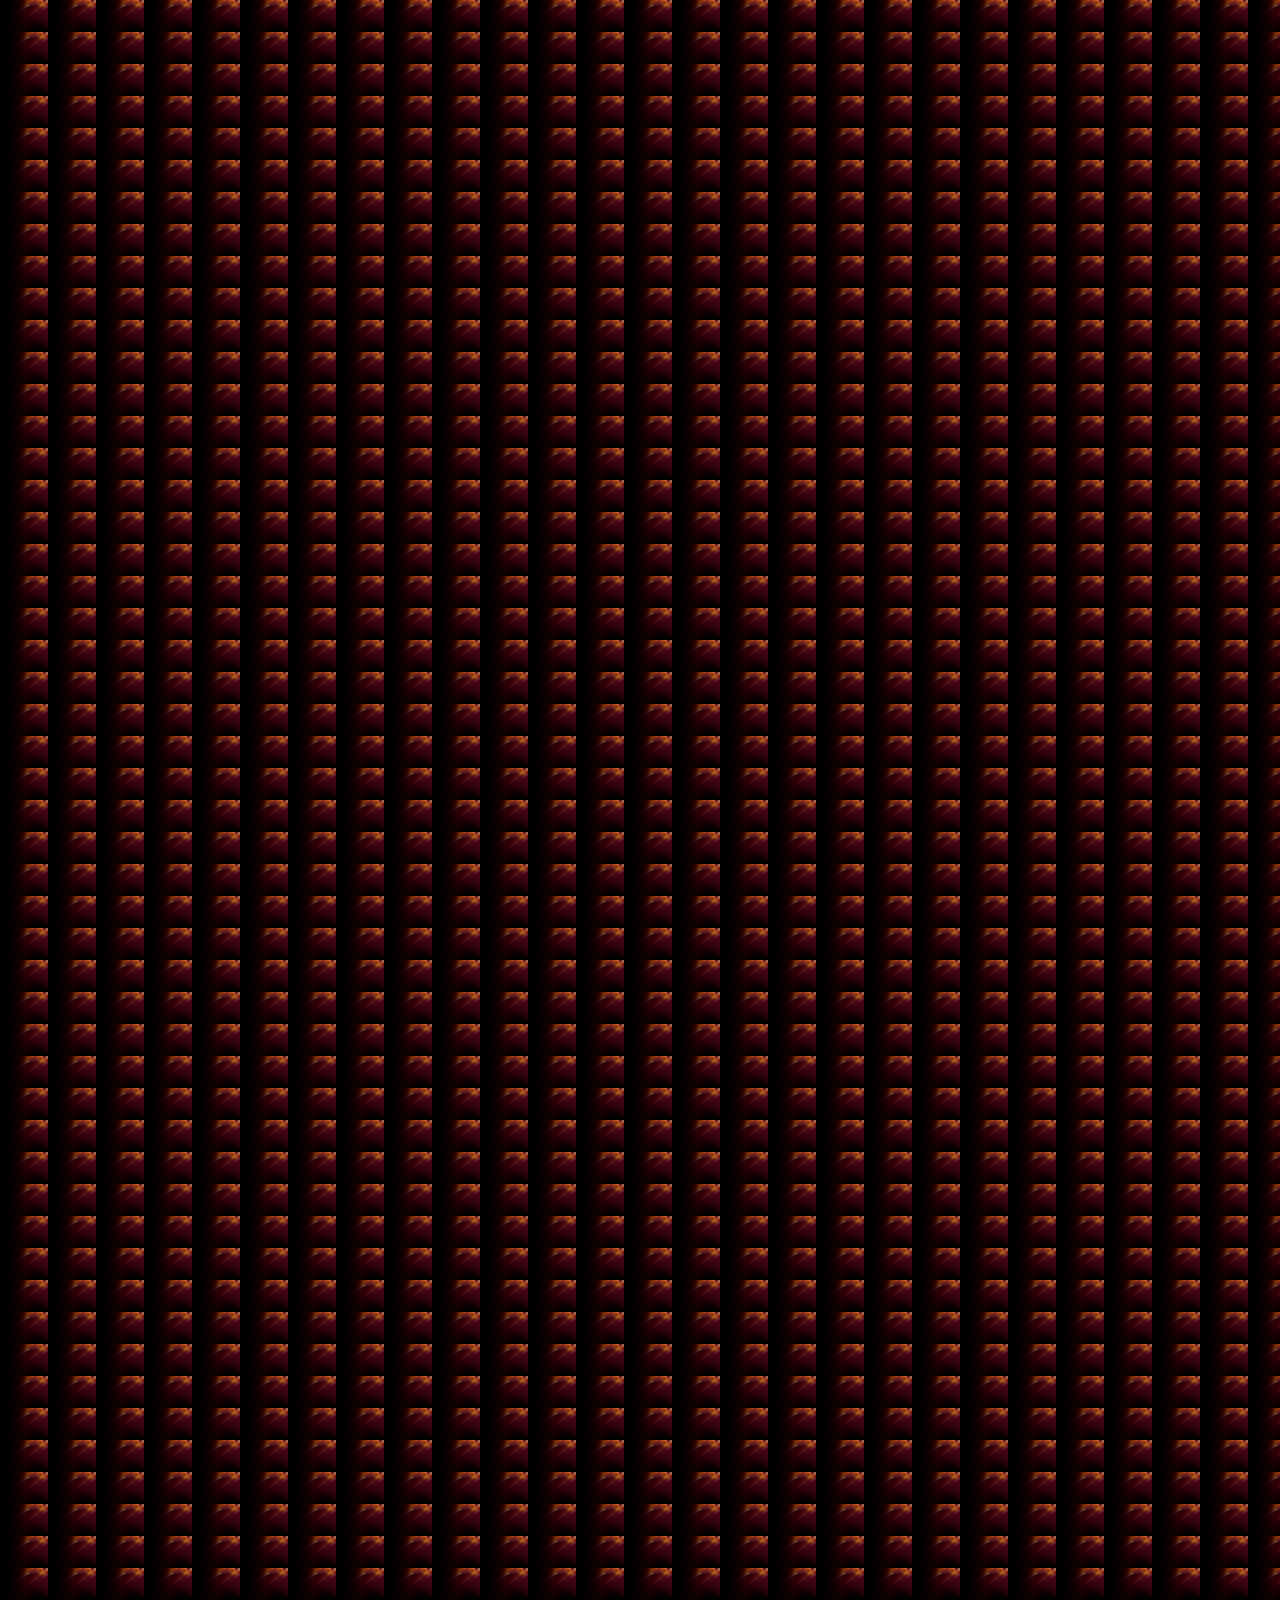
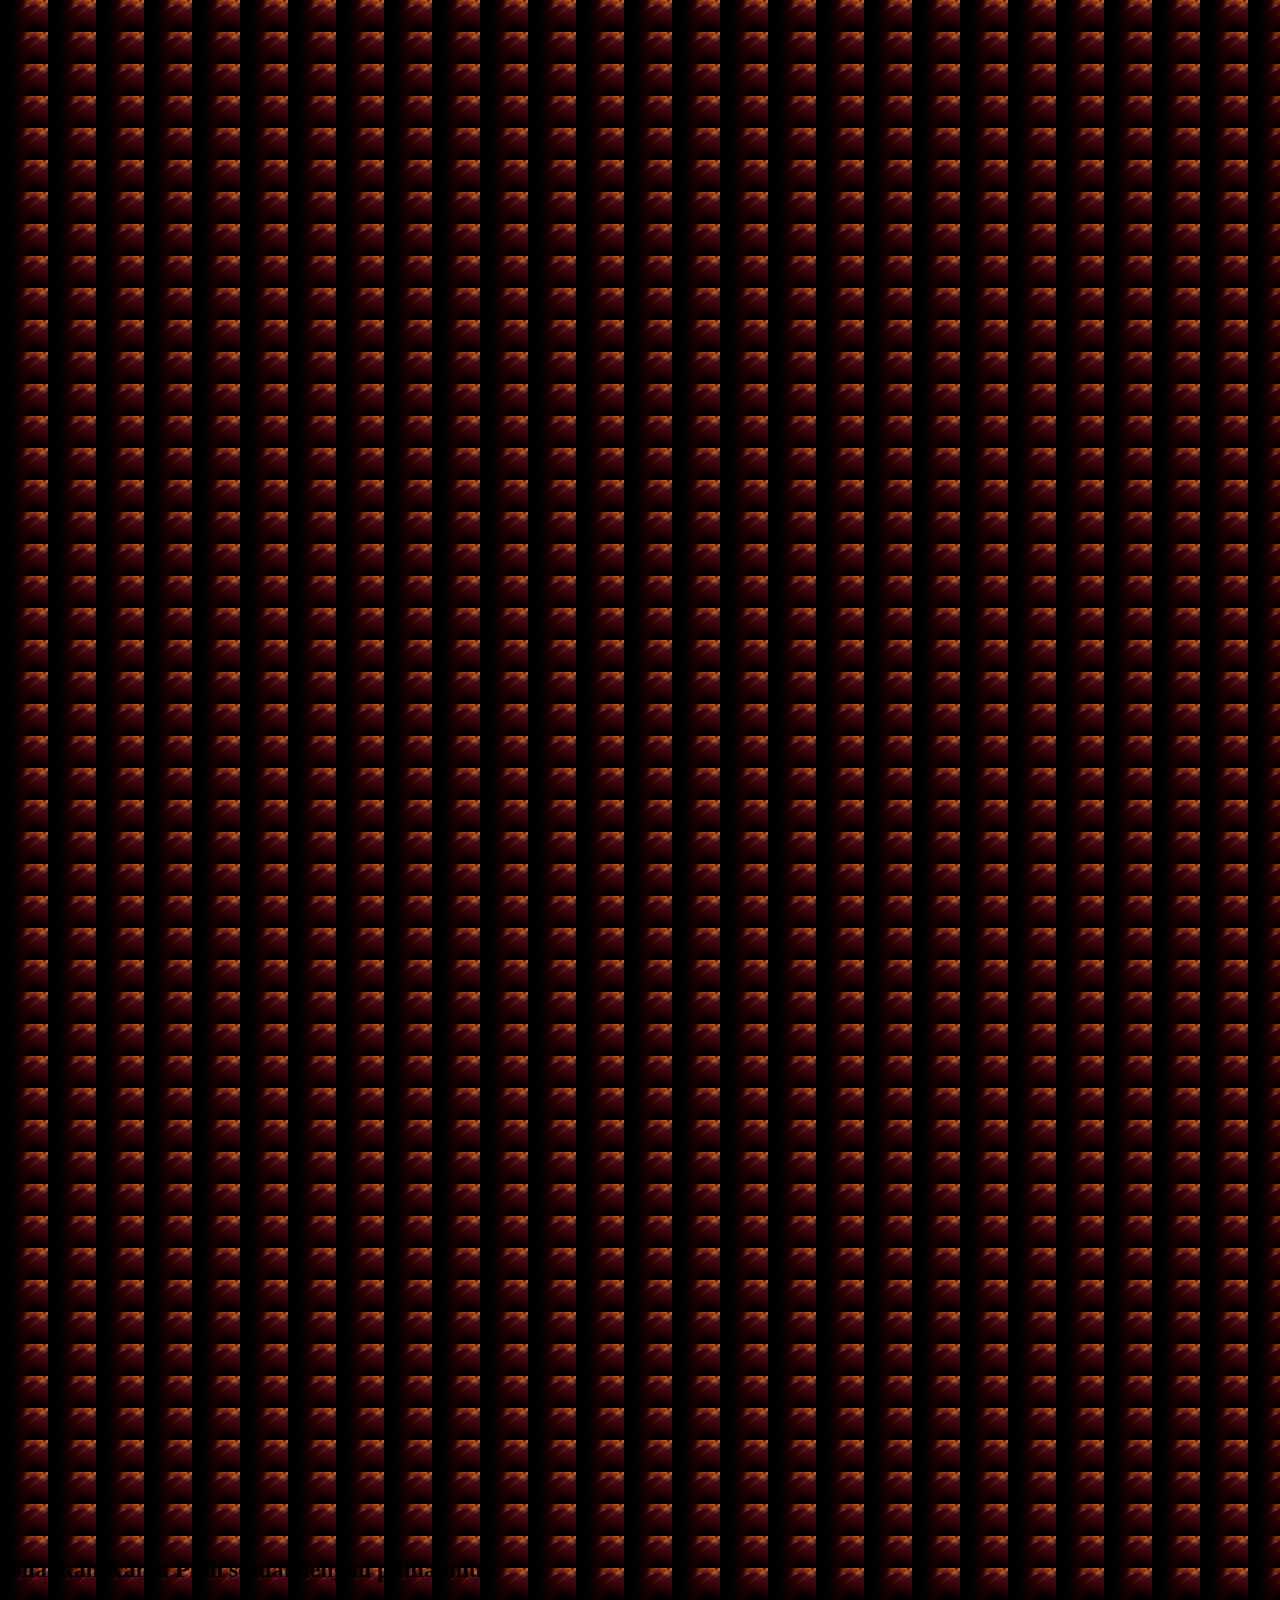
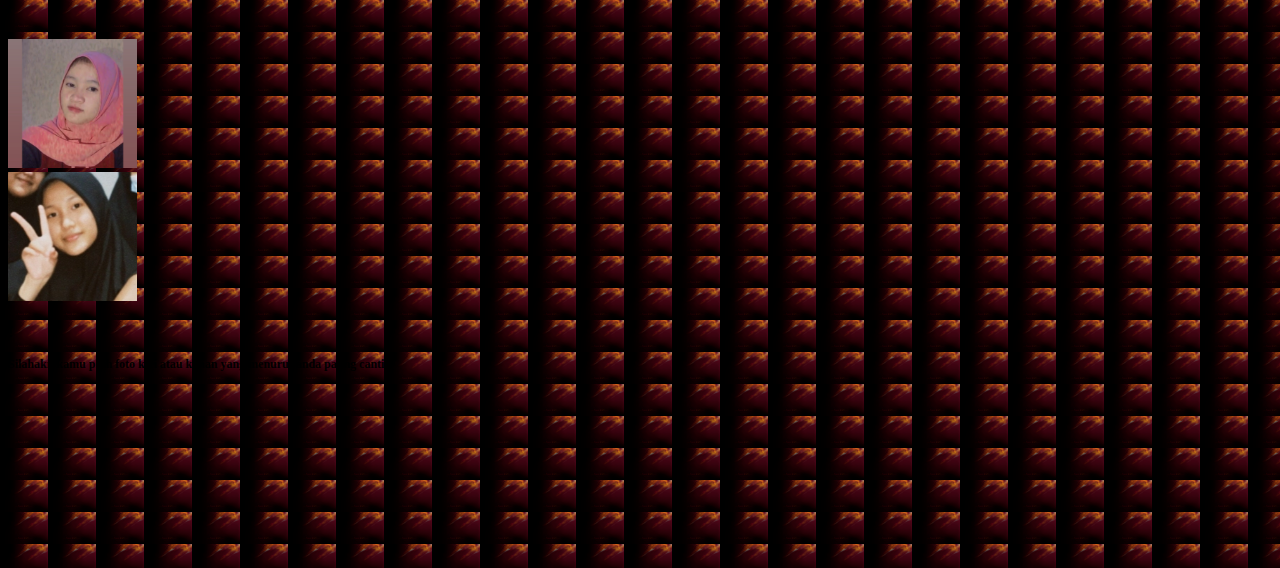
<file: sembilan.html>
<!DOCTYPE html>
<html lang="en">
  <head>
    <!-- Required meta tags -->
    <meta charset="utf-8" />
    <meta name="viewport" content="width=device-width, initial-scale=1" />

    <!-- Bootstrap CSS -->
    <link href="https://cdn.jsdelivr.net/npm/bootstrap@5.0.2/dist/css/bootstrap.min.css" rel="stylesheet" integrity="sha384-EVSTQN3/azprG1Anm3QDgpJLIm9Nao0Yz1ztcQTwFspd3yD65VohhpuuCOmLASjC" crossorigin="anonymous" />
    <link rel="stylesheet" href="https://cdn.jsdelivr.net/npm/bootstrap-icons@1.5.0/font/bootstrap-icons.css" />
    <link rel="stylesheet" href="awalgame.css" />

    <title>games!</title>
  </head>
  <body>
    <section id="awal">
      <div class="container">
        <div class="row">
          <div class="col">
            <div class="alert alert-success" role="alert">
              <h4 class="alert-heading">TERAKHIR MI</h4>
            
              <hr />
            </div>
          </div>
        </div>
      </div>
      <div class="container">
        <div class="row text-center">
          <div class="col">
            <a href="#pilihfoto" class="btn btn-primary fw-bold" style="border-radius: 15px"><i class="bi bi-box-arrow-right"></i> siap</a>
            <a href="index.html" class="btn btn-danger fw-bold" style="border-radius: 15px"><i class="bi bi-bootstrap-reboot"></i> kembali</a>
          </div>
        </div>
      </div>
    </section>

    <section id="pilihfoto">
      <div class="container justify-content-center">
        <div class="row">
          <div class="col">
            <h2 class="text-center text-white">Silahkan Kamu Pilih sesuai dengan pilihanmu!</h2>
          </div>
        </div>
        <br />
        <br />

        <div class="row">
          <div class="col">
            <div class="row justify-content-around" style="padding-right: 2.3rem">
              <div class="col-4">
                <a href="home.html"><img src="img/hijra.jpg" alt="pia" class="border border-5" width="129" class="border border-5"/></a>
              </div>
              <div class="col-4">
                <a href="home.html"><img src="img/wahda.jpg" alt="fadilah" width="129" class="border border-5" /></a>
              </div>
            </div>
          </div>
        </div>
      </div>
      <br />

      <section class="text-center text-white" style="font-size: 12px"></section>!</p>

         <h4 class="text-center text-white" style="font-size: 12px">Silahakn kamu pilih foto kiri atau kanan yang menurut anda paling cantik</h4>
  
    </section>
    <br />
    <br />
    <br />
    <br />
    <br />
    <br />
    <br />
    <br />
    <br />
    <br />

    <script src="https://cdn.jsdelivr.net/npm/bootstrap@5.0.2/dist/js/bootstrap.bundle.min.js" integrity="sha384-MrcW6ZMFYlzcLA8Nl+NtUVF0sA7MsXsP1UyJoMp4YLEuNSfAP+JcXn/tWtIaxVXM" crossorigin="anonymous"></script>
  </body>
</html>
</file>
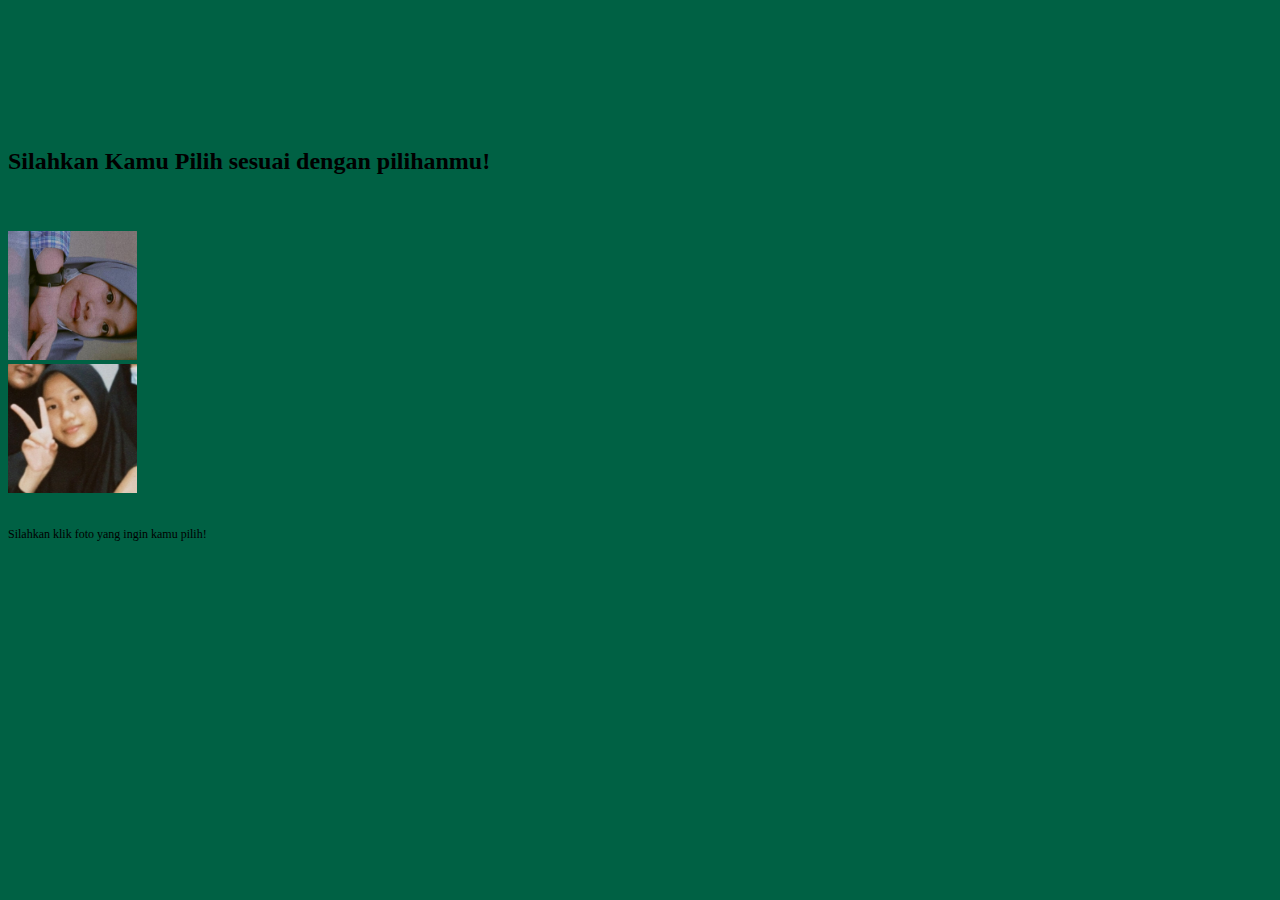
<file: tiga.html>
<!DOCTYPE html>
<html lang="en">
  <head>
    <!-- Required meta tags -->
    <meta charset="utf-8" />
    <meta name="viewport" content="width=device-width, initial-scale=1" />

    <!-- Bootstrap CSS -->
    <link href="https://cdn.jsdelivr.net/npm/bootstrap@5.0.2/dist/css/bootstrap.min.css" rel="stylesheet" integrity="sha384-EVSTQN3/azprG1Anm3QDgpJLIm9Nao0Yz1ztcQTwFspd3yD65VohhpuuCOmLASjC" crossorigin="anonymous" />
    <link rel="stylesheet" href="https://cdn.jsdelivr.net/npm/bootstrap-icons@1.5.0/font/bootstrap-icons.css" />
    <link rel="stylesheet" href="tiga.css" />

    <title>games!</title>
  </head>
  <body>
    <section id="pilihfoto">
      <div class="container justify-content-center">
        <div class="row">
          <div class="col">
            <h2 class="text-center text-white">Silahkan Kamu Pilih sesuai dengan pilihanmu!</h2>
          </div>
        </div>
        <br />
        <br />

        <div class="row">
          <div class="col">
            <div class="row justify-content-around" style="padding-right: 2.3rem">
              <div class="col-4">
                <a href="empat.html"><img src="img/ulfa.jpg" alt="pia" class="border border-5" width="129" class="border border-5" /></a>
              </div>
              <div class="col-4">
                <a href="empat.html"><img src="img/wahda.jpg" alt="fadilah" width="129" class="border border-5" /></a>
              </div>
            </div>
          </div>
        </div>
      </div>
      <br />

      <p class="text-center text-white" style="font-size: 12px">Silahkan klik foto yang ingin kamu pilih!</p>
    </section>
    <br />
    <br />
    <br />
    <br />
    <br />
    <br />
    <br />
    <br />
    <br />
    <br />

    <script src="https://cdn.jsdelivr.net/npm/bootstrap@5.0.2/dist/js/bootstrap.bundle.min.js" integrity="sha384-MrcW6ZMFYlzcLA8Nl+NtUVF0sA7MsXsP1UyJoMp4YLEuNSfAP+JcXn/tWtIaxVXM" crossorigin="anonymous"></script>
  </body>
</html>
</file>
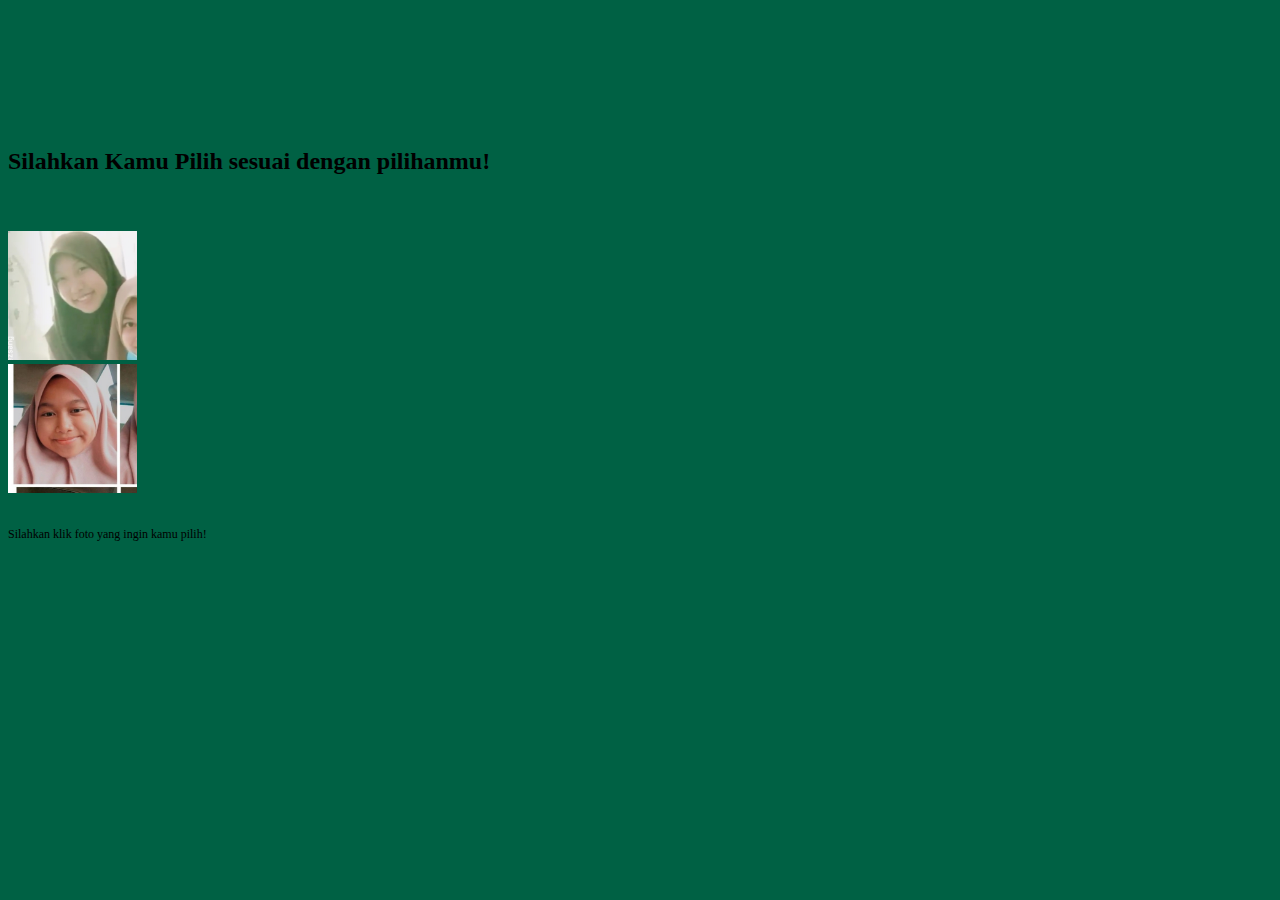
<file: tujuh.html>
<!DOCTYPE html>
<html lang="en">
  <head>
    <!-- Required meta tags -->
    <meta charset="utf-8" />
    <meta name="viewport" content="width=device-width, initial-scale=1" />

    <!-- Bootstrap CSS -->
    <link href="https://cdn.jsdelivr.net/npm/bootstrap@5.0.2/dist/css/bootstrap.min.css" rel="stylesheet" integrity="sha384-EVSTQN3/azprG1Anm3QDgpJLIm9Nao0Yz1ztcQTwFspd3yD65VohhpuuCOmLASjC" crossorigin="anonymous" />
    <link rel="stylesheet" href="https://cdn.jsdelivr.net/npm/bootstrap-icons@1.5.0/font/bootstrap-icons.css" />
    <link rel="stylesheet" href="tiga.css" />

    <title>games!</title>
  </head>
  <body>
    <section id="pilihfoto">
      <div class="container justify-content-center">
        <div class="row">
          <div class="col">
            <h2 class="text-center text-white">Silahkan Kamu Pilih sesuai dengan pilihanmu!</h2>
          </div>
        </div>
        <br />
        <br />

        <div class="row">
          <div class="col">
            <div class="row justify-content-around" style="padding-right: 2.3rem">
              <div class="col-4">
                <a href="delapan.html"><img src="img/aika.jpg" alt="pia" class="border border-5" width="129" class="border border-5" /></a>
              </div>
              <div class="col-4">
                <a href="delapan.html"><img src="img/aul.jpg" alt="fadilah" width="129" class="border border-5" /></a>
              </div>
            </div>
          </div>
        </div>
      </div>
      <br />

      <p class="text-center text-white" style="font-size: 12px">Silahkan klik foto yang ingin kamu pilih!</p>
    </section>
    <br />
    <br />
    <br />
    <br />
    <br />
    <br />
    <br />
    <br />
    <br />
    <br />

    <script src="https://cdn.jsdelivr.net/npm/bootstrap@5.0.2/dist/js/bootstrap.bundle.min.js" integrity="sha384-MrcW6ZMFYlzcLA8Nl+NtUVF0sA7MsXsP1UyJoMp4YLEuNSfAP+JcXn/tWtIaxVXM" crossorigin="anonymous"></script>
  </body>
</html>
</file>
<file: style.css>
h1 {
  padding-top: 21rem;
  font-size: 50px;
}

body {
  background-image: url(img/nia.jpg);
  background-size: contain;
  height: 1rem;
}

#nia {
  margin-top: 34rem;
  padding-top: 14rem;
}

#pertama {
  margin-top: 34rem;
}

#kedua {
  margin-top: 46rem;
  padding-top: 19rem;
}
</file>
<file: awalgame.css>
body {
  background-image: url(img/93477.jpg);
  background-size: contain;
  height: 1rem;
}

#awal {
  padding-top: 12rem;
}

#pilihfoto {
  margin-top: 369rem;
  padding-top: 9rem;
}
</file>
<file: bukan.css>
h2 {
  padding-top: 15rem;
}
</file>
<file: tiga.css>
body {
  background-color: rgb(0, 97, 68);
}

#pilihfoto {
  margin-top: 2rem;
  padding-top: 6rem;
}
</file>
<file: home.css>
h1 {
  padding-top: 21rem;
  font-size: 50px;
}

body {
  background-color: rgb(0, 94, 94);
}

#nia {
  padding-top: 14rem;
}

#kedua {
  margin-top: 46rem;
  padding-top: 19rem;
}
#ketiga {
  margin-top: 46rem;
  padding-top: 15rem;
}
</file>
<file: last.css>
body {
  background-color: rgb(0, 177, 88);
}

h1 {
  padding-top: 4rem;
  font-family: 'Franklin Gothic Medium', 'Arial Narrow', Arial, sans-serif;
  font-size: 39px;
}

h2 {
  margin-top: 4rem;
}
</file>
<file: pesan.css>
#pesan {
  padding-top: 2rem;
}

#aku {
  margin-top: 4rem;
}

#video {
  margin-top: 4rem;
}

#contoh {
  margin-top: 10rem;
}
</file>
<file: satu.css>
body {
  background-color: rgb(0, 97, 68);
}

#pilihfoto {
  margin-top: 2rem;
  padding-top: 6rem;
}
</file>
